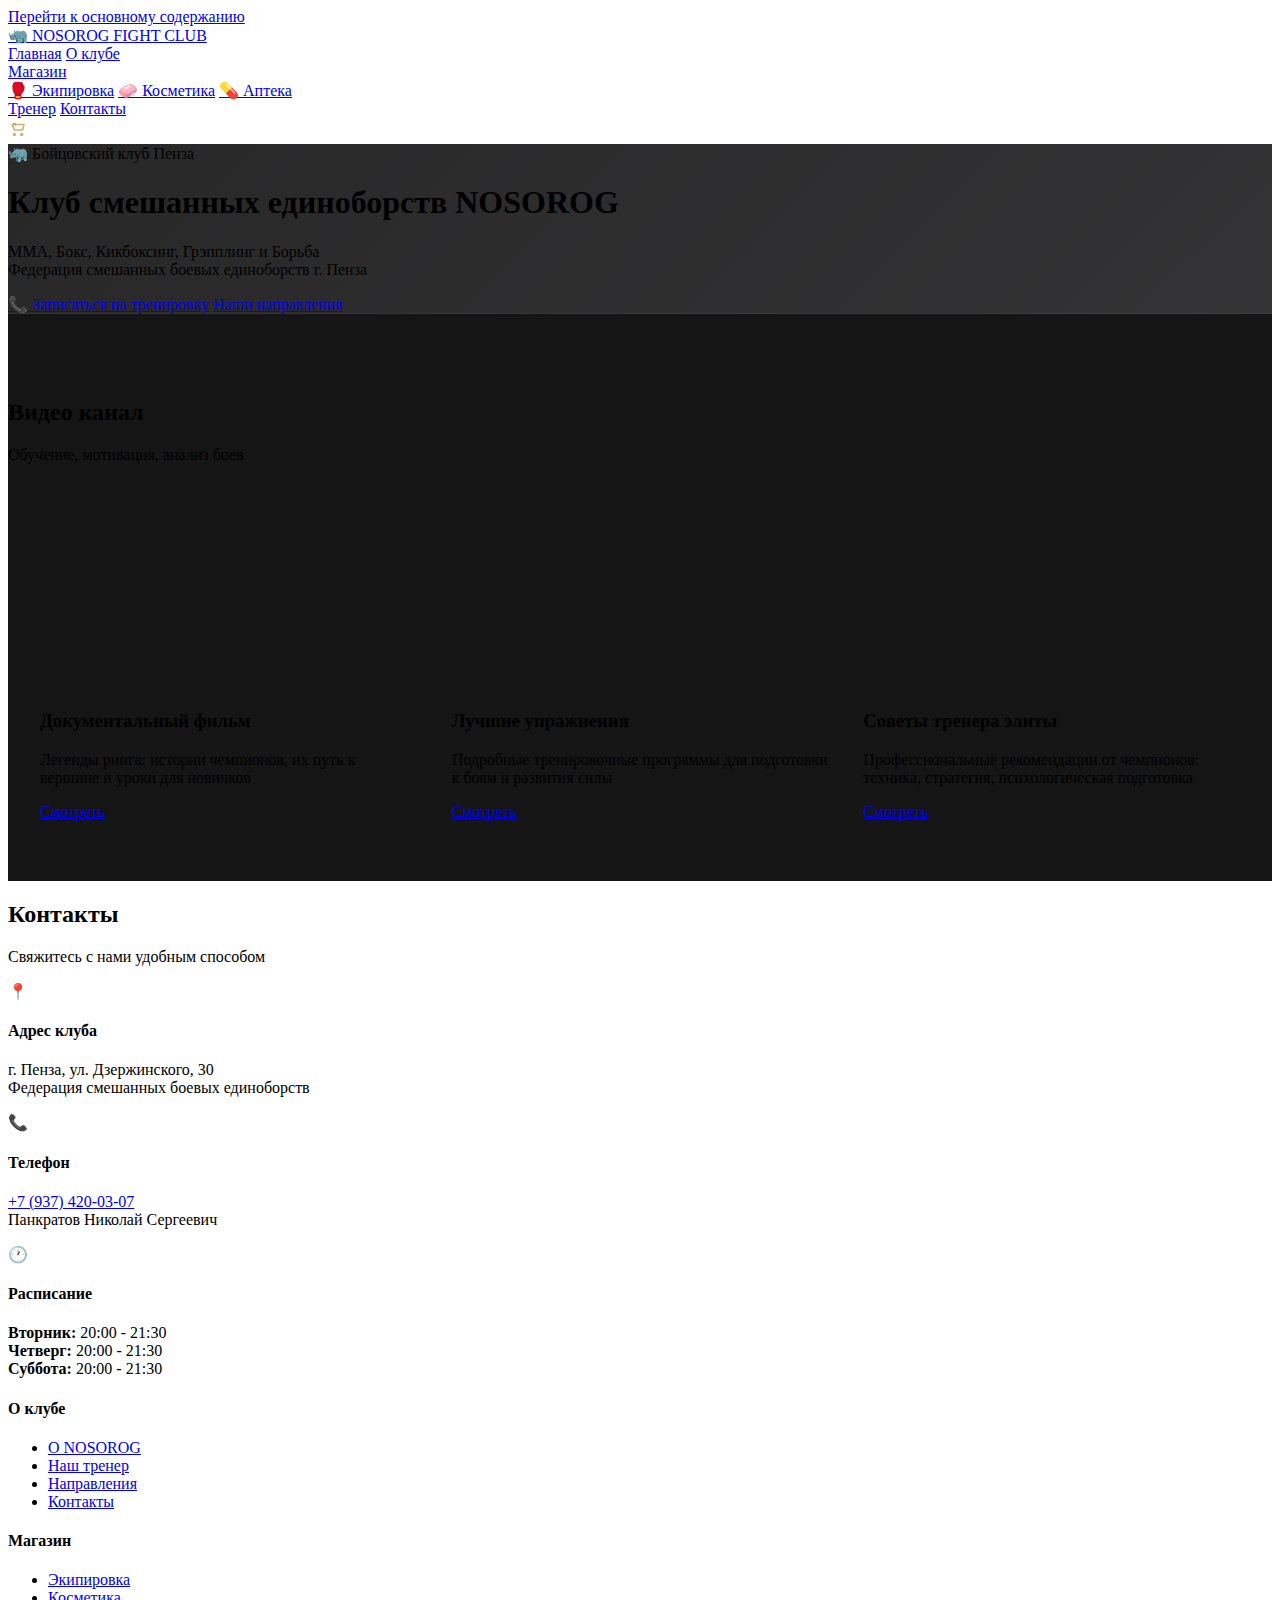
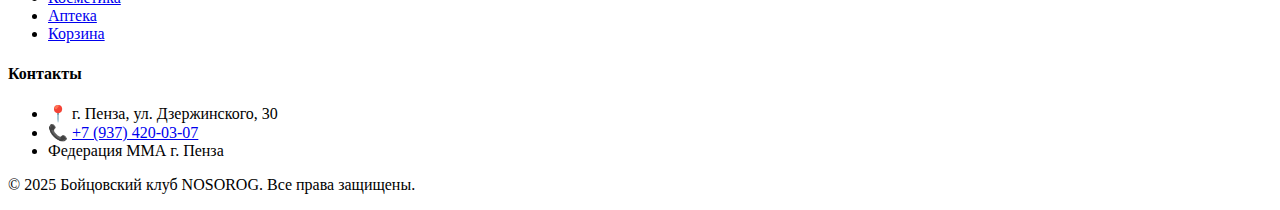
<file: index.html>
<!DOCTYPE html>
<html lang="ru">
<head>
    <meta charset="UTF-8">
    <meta name="viewport" content="width=device-width, initial-scale=1.0">
    <meta name="description" content="Бойцовский клуб NOSOROG - ММА, бокс, кикбоксинг, грэпплинг в Пензе. Профессиональные тренировки, магазин спортивной экипировки и косметики.">
    <meta name="keywords" content="ММА Пенза, бокс Пенза, кикбоксинг, грэпплинг, бойцовский клуб, смешанные единоборства, спортивная экипировка">
    <title>Бойцовский клуб NOSOROG - ММА, Бокс, Кикбоксинг | Пенза</title>
    <link rel="icon" href="data:image/svg+xml,<svg xmlns=%22http://www.w3.org/2000/svg%22 viewBox=%220 0 100 100%22><text y=%22.9em%22 font-size=%2290%22>🦏</text></svg>">
    <link rel="stylesheet" href="css/style.css">
</head>
<body>
    <a href="#main-content" class="skip-link">Перейти к основному содержанию</a>

    <header role="banner">
        <div class="nav">
            <a href="index.html" class="logo">
                <span>🦏 NOSOROG</span> FIGHT CLUB
            </a>
            <div class="hamburger" aria-label="Меню" role="button" aria-expanded="false">
                <div></div>
                <div></div>
                <div></div>
            </div>
            <nav class="menu" role="navigation" aria-label="Основное меню">
                <a href="index.html" aria-current="page">Главная</a>
                <a href="index.html#about">О клубе</a>
                <div class="menu-item-has-children">
                    <a href="shop.html">Магазин</a>
                    <div class="sub-menu">
                        <a href="equipment.html">🥊 Экипировка</a>
                        <a href="cosmetic.html">🧼 Косметика</a>
                        <a href="pharma.html">💊 Аптека</a>
                    </div>
                </div>
                <a href="index.html#trainer">Тренер</a>
                <a href="index.html#contacts">Контакты</a>
            </nav>
            <a href="cart.html" class="cart-btn" aria-label="Корзина">
                <svg viewBox="0 0 24 24" width="22" height="22" fill="none" xmlns="http://www.w3.org/2000/svg">
                    <path d="M6 6h2l.4 2M7 13h9l1.5-6h-13L7 13zM7 17a1 1 0 1 0 0 2 1 1 0 0 0 0-2zm8 0a1 1 0 1 0 0 2 1 1 0 0 0 0-2z" 
                          stroke="#C8B273" stroke-width="1.7" stroke-linecap="round" stroke-linejoin="round"/>
                </svg>
                <span class="cart-count">0</span>
            </a>
        </div>
    </header>

    <main id="main-content">
        <!-- HERO SECTION -->
        <section class="hero" role="banner">
            <div class="hero-content">
                <div class="hero-badge">🦏 Бойцовский клуб Пенза</div>
                <h1>Клуб смешанных единоборств <span class="hero-highlight">NOSOROG</span></h1>
                <p>ММА, Бокс, Кикбоксинг, Грэпплинг и Борьба<br>Федерация смешанных боевых единоборств г. Пенза</p>
                <div class="hero-buttons">
                    <a href="tel:+79374200307" class="btn-primary">📞 Записаться на тренировку</a>
                    <a href="#services" class="btn-secondary">Наши направления</a>
                </div>
            </div>
        </section>

        <!-- ( ...все остальные секции ... ) -->

        <!-- ВИДЕО БЛОК -->
        <section id="videos" class="videos-section" style="background:#151516; padding:65px 0 60px 0">
          <div class="section-header">
            <h2>Видео канал</h2>
            <p class="section-subtitle">Обучение, мотивация, анализ боев</p>
          </div>
          <div class="videos-grid" style="display:grid; grid-template-columns:repeat(auto-fit,minmax(300px,1fr)); gap:35px; max-width:1200px; margin:0 auto; padding:0 20px;">
            <div class="video-card gold">
              <div class="preview" style="border-radius:11px; overflow:hidden; position:relative; padding-bottom:56.25%; height:0;">
                <iframe src="https://rutube.ru/play/embed/33e490aab1cb92981cef5239eda24060/" allow="accelerometer; autoplay; clipboard-write; encrypted-media; gyroscope; picture-in-picture" allowfullscreen title="Документальный фильм о боксе" style="position:absolute; top:0; left:0; width:100%; height:100%; border:0;"></iframe>
              </div>
              <h3>Документальный фильм</h3>
              <p>Легенды ринга: истории чемпионов, их путь к вершине и уроки для новичков</p>
              <a href="https://rutube.ru/shorts/33e490aab1cb92981cef5239eda24060/" class="btn-primary" target="_blank">Смотреть</a>
            </div>
            <div class="video-card silver">
              <div class="preview" style="border-radius:11px; overflow:hidden; position:relative; padding-bottom:56.25%; height:0;">
                <iframe src="https://rutube.ru/play/embed/731948229421945ec1901d78f9cfb2c5/" allow="accelerometer; autoplay; clipboard-write; encrypted-media; gyroscope; picture-in-picture" allowfullscreen title="Упражнения для бокса" style="position:absolute; top:0; left:0; width:100%; height:100%; border:0;"></iframe>
              </div>
              <h3>Лучшие упражнения</h3>
              <p>Подробные тренировочные программы для подготовки к боям и развития силы</p>
              <a href="https://rutube.ru/shorts/731948229421945ec1901d78f9cfb2c5/" class="btn-secondary" target="_blank">Смотреть</a>
            </div>
            <div class="video-card gold">
              <div class="preview" style="border-radius:11px; overflow:hidden; position:relative; padding-bottom:56.25%; height:0;">
                <iframe src="https://rutube.ru/play/embed/aea504766d88b47ecb8c0187377b582e/" allow="accelerometer; autoplay; clipboard-write; encrypted-media; gyroscope; picture-in-picture" allowfullscreen title="Советы тренера" style="position:absolute; top:0; left:0; width:100%; height:100%; border:0;"></iframe>
              </div>
              <h3>Советы тренера элиты</h3>
              <p>Профессиональные рекомендации от чемпионов: техника, стратегия, психологическая подготовка</p>
              <a href="https://rutube.ru/shorts/aea504766d88b47ecb8c0187377b582e/" class="btn-primary" target="_blank">Смотреть</a>
            </div>
          </div>
        </section>

        <!-- CONTACTS -->
        <section class="contacts-section" id="contacts">
            <div class="section-header">
                <h2>Контакты</h2>
                <p>Свяжитесь с нами удобным способом</p>
            </div>
            <div class="contacts-grid">
                <div class="contact-card">
                    <div class="contact-icon">📍</div>
                    <h4>Адрес клуба</h4>
                    <p>г. Пенза, ул. Дзержинского, 30<br>Федерация смешанных боевых единоборств</p>
                </div>
                <div class="contact-card">
                    <div class="contact-icon">📞</div>
                    <h4>Телефон</h4>
                    <p><a href="tel:+79374200307">+7 (937) 420-03-07</a><br>Панкратов Николай Сергеевич</p>
                </div>
                <div class="contact-card">
                    <div class="contact-icon">🕐</div>
                    <h4>Расписание</h4>
                    <p><strong>Вторник:</strong> 20:00 - 21:30<br>
                       <strong>Четверг:</strong> 20:00 - 21:30<br>
                       <strong>Суббота:</strong> 20:00 - 21:30</p>
                </div>
            </div>
        </section>
    </main>

    <footer role="contentinfo">
        <div class="footer-content">
            <div class="footer-column">
                <h4>О клубе</h4>
                <ul>
                    <li><a href="#about">О NOSOROG</a></li>
                    <li><a href="#trainer">Наш тренер</a></li>
                    <li><a href="#services">Направления</a></li>
                    <li><a href="#contacts">Контакты</a></li>
                </ul>
            </div>
            <div class="footer-column">
                <h4>Магазин</h4>
                <ul>
                    <li><a href="equipment.html">Экипировка</a></li>
                    <li><a href="cosmetic.html">Косметика</a></li>
                    <li><a href="pharma.html">Аптека</a></li>
                    <li><a href="cart.html">Корзина</a></li>
                </ul>
            </div>
            <div class="footer-column">
                <h4>Контакты</h4>
                <ul>
                    <li>📍 г. Пенза, ул. Дзержинского, 30</li>
                    <li>📞 <a href="tel:+79374200307">+7 (937) 420-03-07</a></li>
                    <li>Федерация ММА г. Пенза</li>
                </ul>
            </div>
        </div>
        <div class="footer-bottom">
            <p>&copy; 2025 Бойцовский клуб NOSOROG. Все права защищены.</p>
        </div>
    </footer>

    <script src="js/main.js"></script>
</body>
</html>
</file>
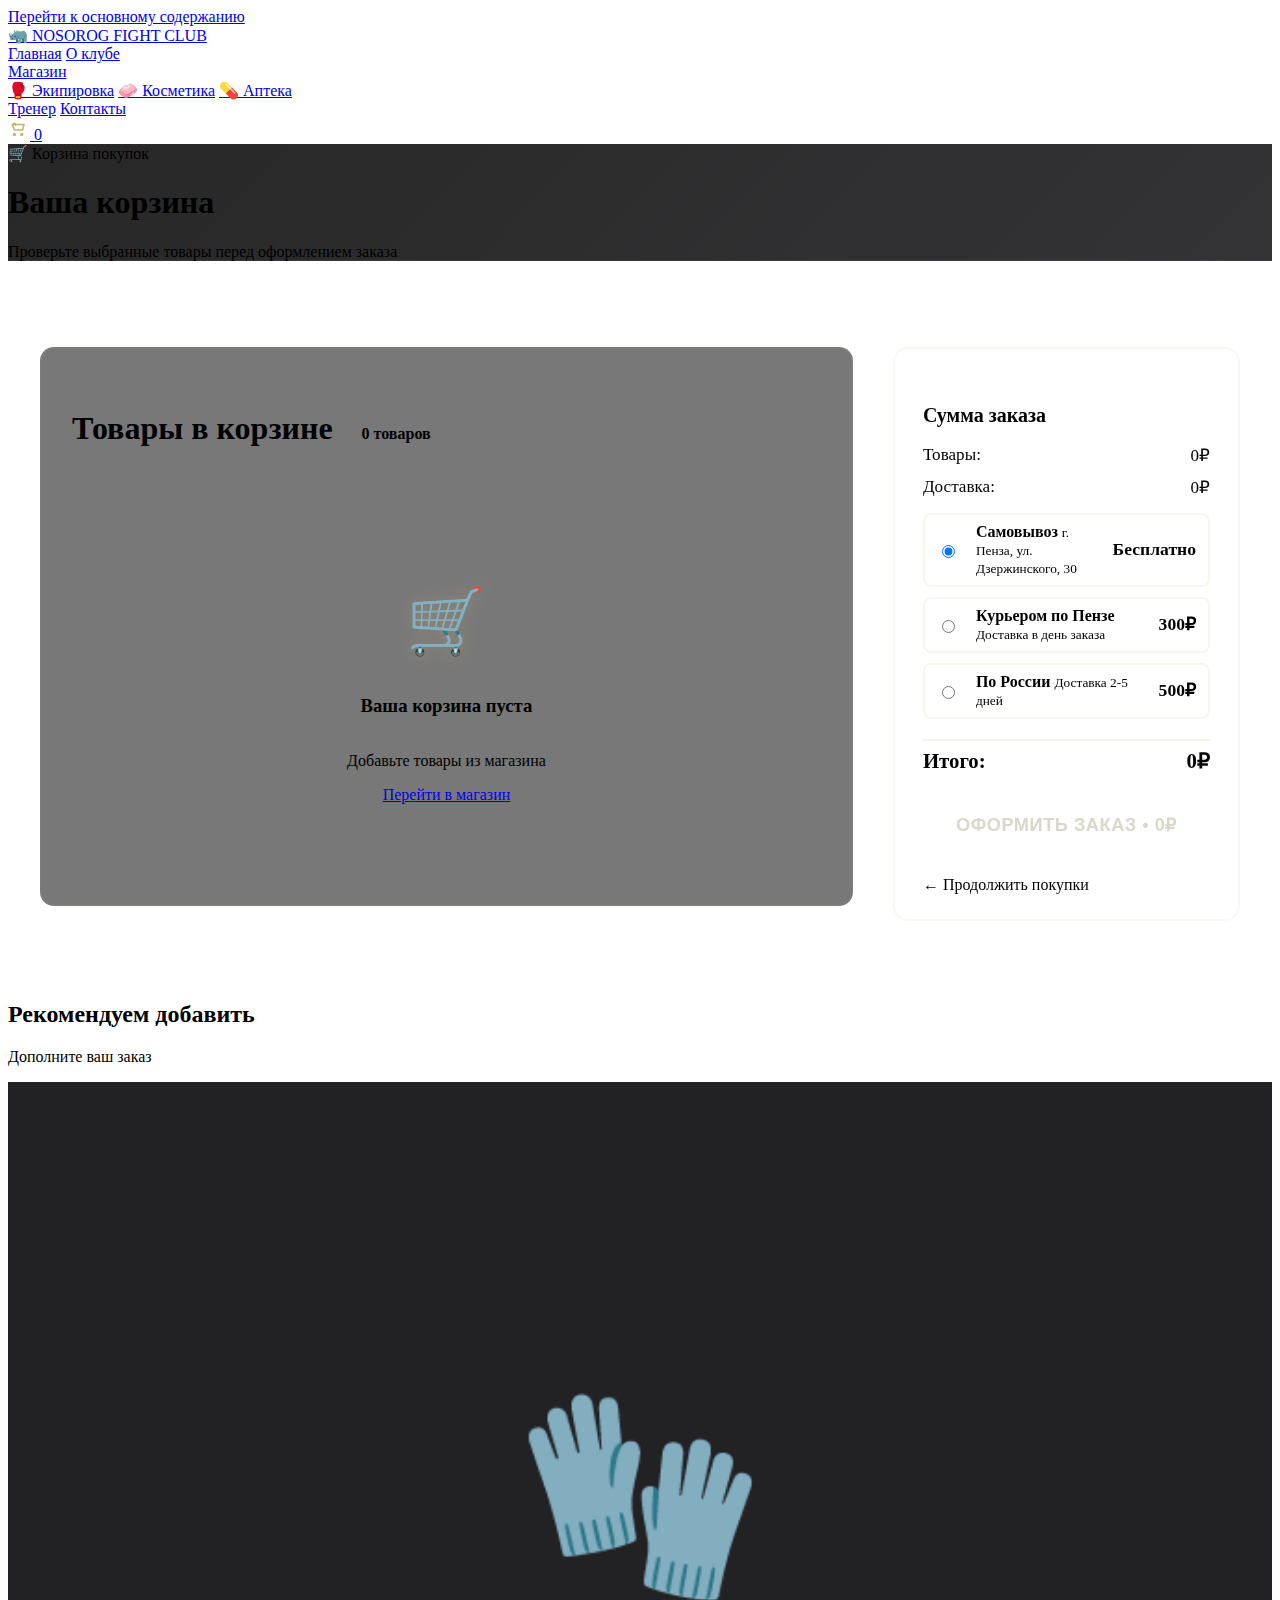
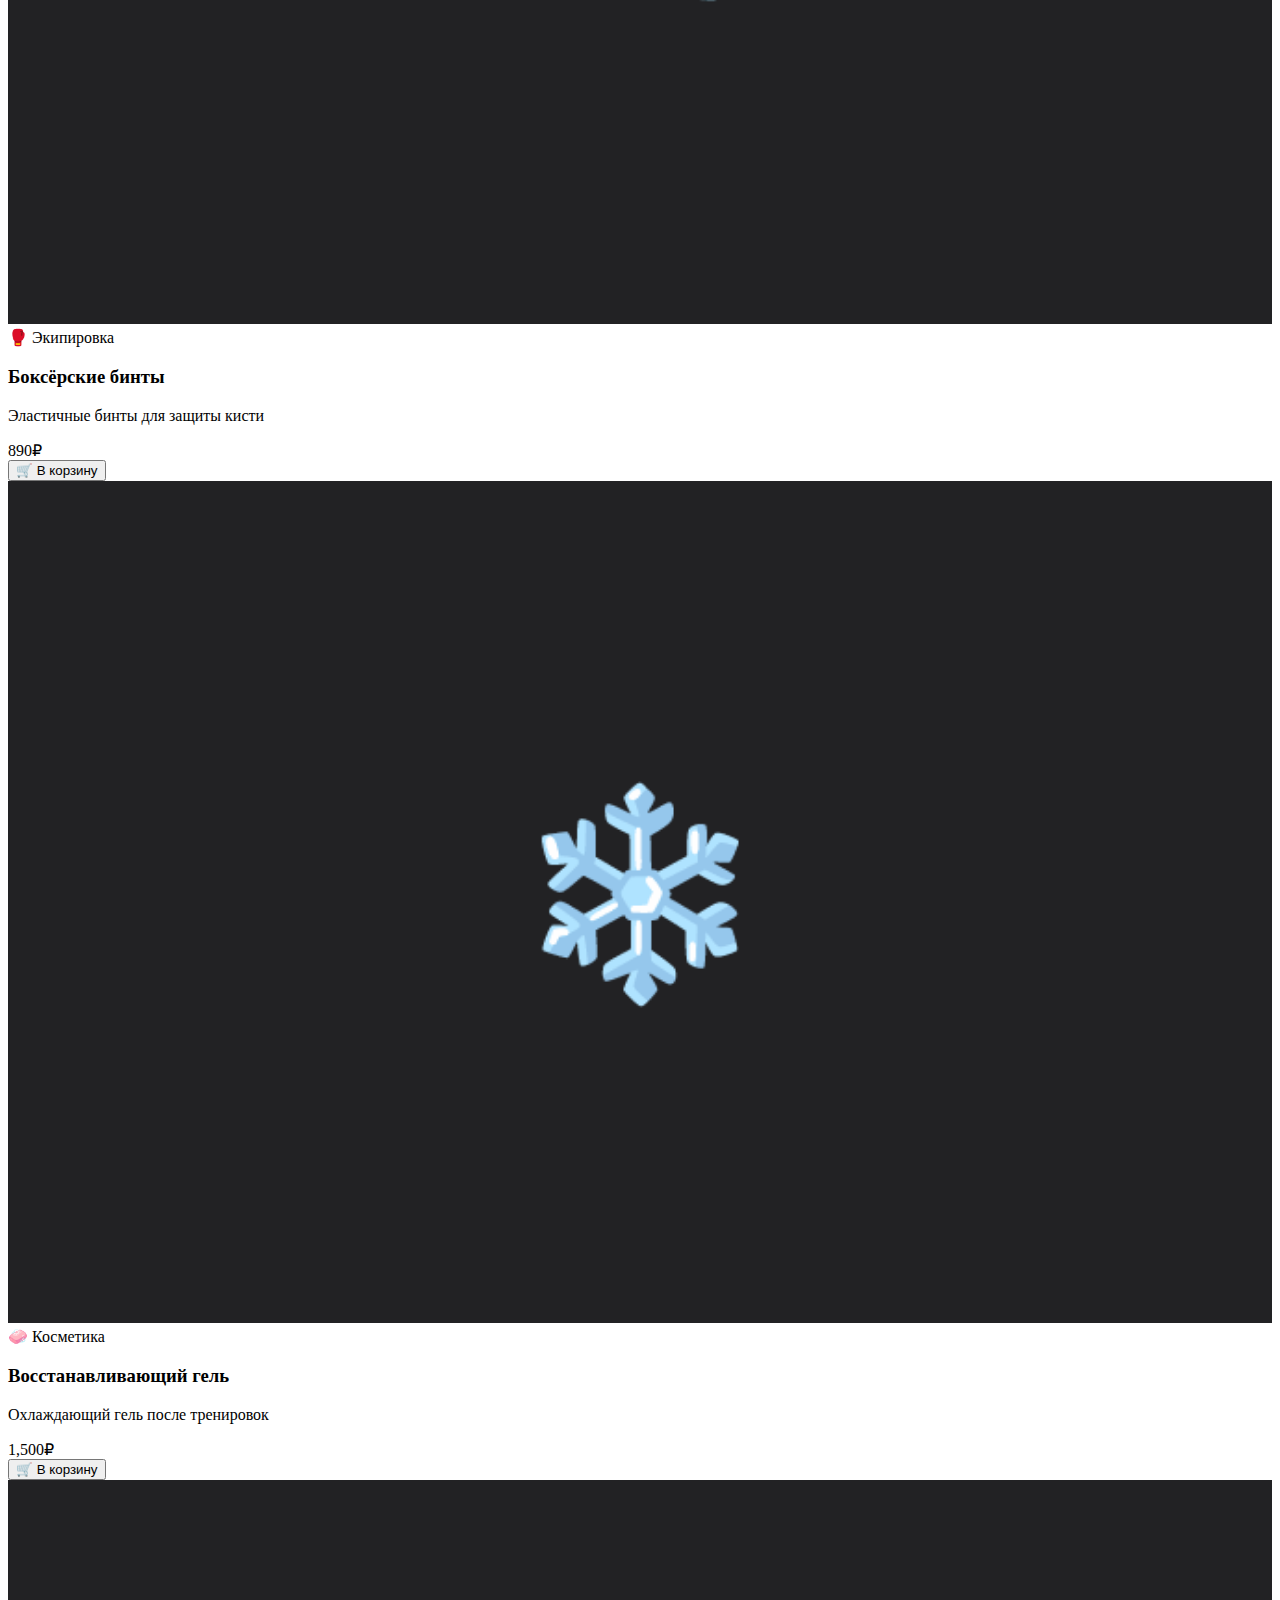
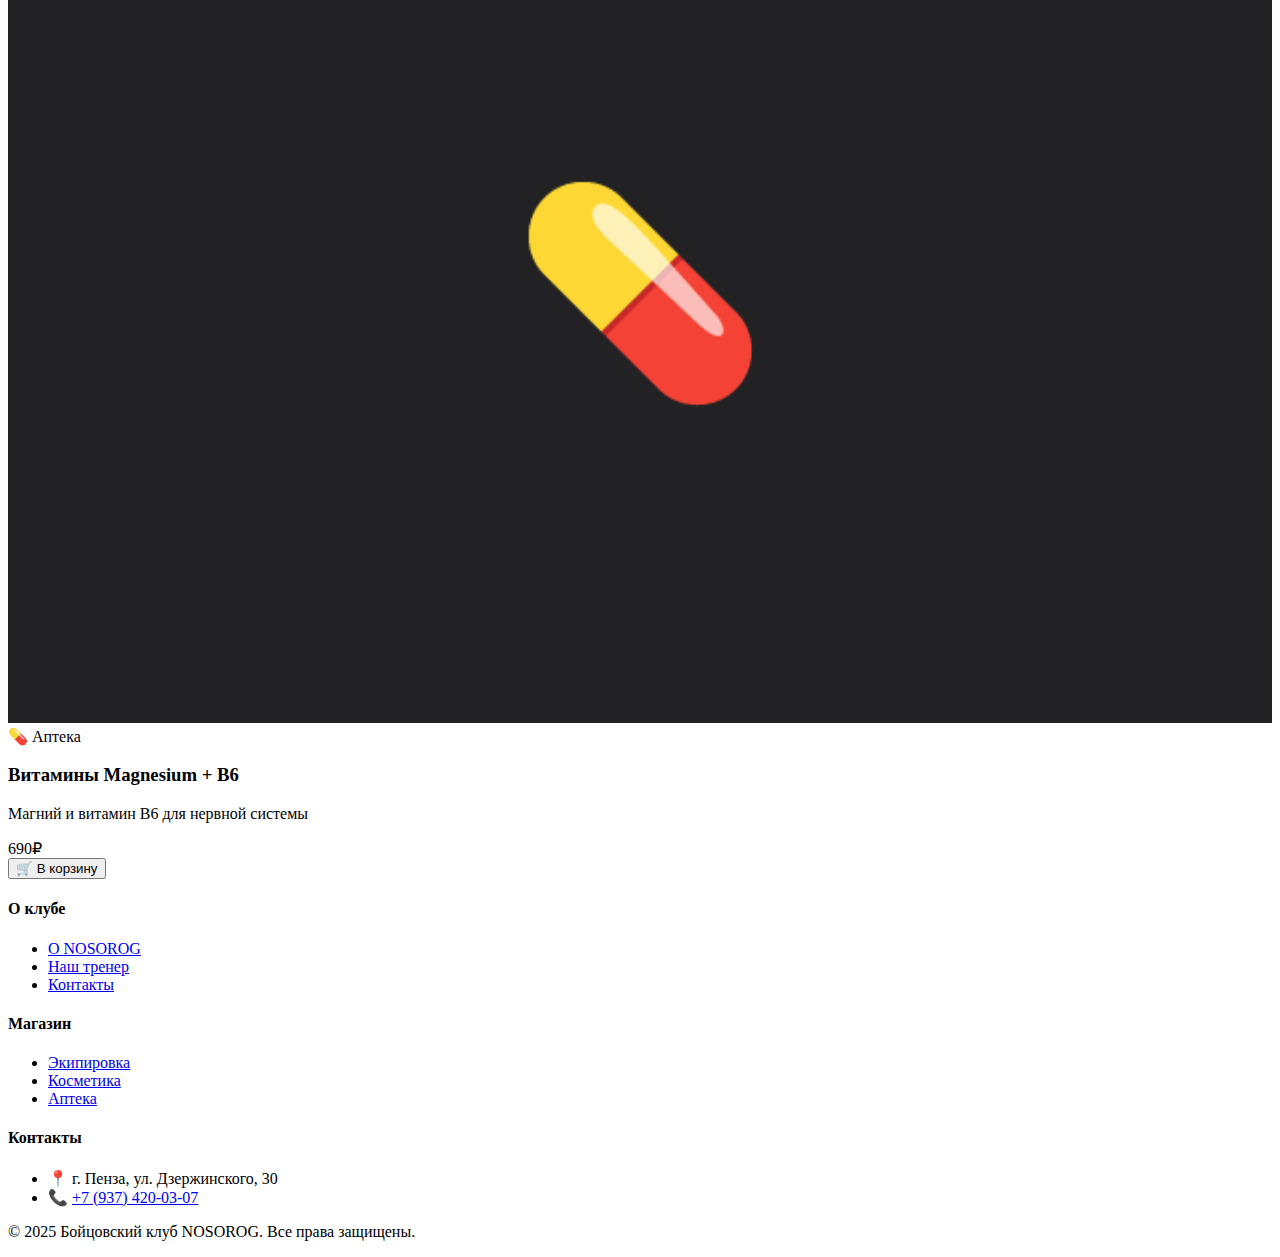
<file: cart.html>
<!DOCTYPE html>
<html lang="ru">
<head>
    <meta charset="UTF-8">
    <meta name="viewport" content="width=device-width, initial-scale=1.0">
    <meta name="description" content="Корзина покупок NOSOROG. Оформление заказа спортивной экипировки, косметики и спортпита.">
    <title>Корзина покупок – NOSOROG | Оформление заказа</title>
    <link rel="icon" href="data:image/svg+xml,<svg xmlns=%22http://www.w3.org/2000/svg%22 viewBox=%220 0 100 100%22><text y=%22.9em%22 font-size=%2290%22>🦏</text></svg>">
    <link rel="stylesheet" href="css/style.css">
    <link rel="stylesheet" href="css/cart.css">
</head>
<body>
    <a href="#main-content" class="skip-link">Перейти к основному содержанию</a>

    <header role="banner">
        <div class="nav">
            <a href="index.html" class="logo">
                <span>🦏 NOSOROG</span> FIGHT CLUB
            </a>
            <div class="hamburger" aria-label="Меню" role="button" aria-expanded="false">
                <div></div>
                <div></div>
                <div></div>
            </div>
            <nav class="menu" role="navigation" aria-label="Основное меню">
                <a href="index.html">Главная</a>
                <a href="index.html#about">О клубе</a>
                <div class="menu-item-has-children">
                    <a href="shop.html">Магазин</a>
                    <div class="sub-menu">
                        <a href="equipment.html">🥊 Экипировка</a>
                        <a href="cosmetic.html">🧼 Косметика</a>
                        <a href="pharma.html">💊 Аптека</a>
                    </div>
                </div>
                <a href="index.html#trainer">Тренер</a>
                <a href="index.html#contacts">Контакты</a>
            </nav>
            <a href="cart.html" class="cart-btn" aria-label="Корзина" aria-current="page">
                <svg viewBox="0 0 24 24" width="22" height="22" fill="none" xmlns="http://www.w3.org/2000/svg">
                    <path d="M6 6h2l.4 2M7 13h9l1.5-6h-13L7 13zM7 17a1 1 0 1 0 0 2 1 1 0 0 0 0-2zm8 0a1 1 0 1 0 0 2 1 1 0 0 0 0-2z" 
                          stroke="#C8B273" stroke-width="1.7" stroke-linecap="round" stroke-linejoin="round"/>
                </svg>
                <span class="cart-count">0</span>
            </a>
        </div>
    </header>

    <main id="main-content">
        <section class="hero">
            <div class="hero-content">
                <div class="hero-badge">🛒 Корзина покупок</div>
                <h1>Ваша корзина</h1>
                <p>Проверьте выбранные товары перед оформлением заказа</p>
            </div>
        </section>

        <section class="cart-content">
            <div class="cart-container">
                <div class="cart-items" id="cartItemsContainer">
                    <div class="cart-header">
                        <h2 class="cart-title">Товары в корзине</h2>
                        <span class="cart-count-badge" id="cartCountBadge">0 товаров</span>
                    </div>
                    <div id="cartItemsList">
                        <div class="empty-cart">
                            <div class="empty-cart-icon">🛒</div>
                            <h3>Ваша корзина пуста</h3>
                            <p>Добавьте товары из магазина</p>
                            <a href="shop.html" class="btn-primary">Перейти в магазин</a>
                        </div>
                    </div>
                </div>

                <div class="cart-summary" id="cartSummary">
                    <h3>Сумма заказа</h3>
                    <div class="summary-row">
                        <span>Товары:</span>
                        <span id="subtotalAmount">0₽</span>
                    </div>
                    <div class="summary-row">
                        <span>Доставка:</span>
                        <span id="deliveryAmount">0₽</span>
                    </div>
                    <div class="delivery-options">
                        <label class="delivery-option">
                            <input type="radio" name="delivery" value="0" checked>
                            <div class="option-content">
                                <strong>Самовывоз</strong>
                                <small>г. Пенза, ул. Дзержинского, 30</small>
                            </div>
                            <span class="option-price">Бесплатно</span>
                        </label>
                        <label class="delivery-option">
                            <input type="radio" name="delivery" value="300">
                            <div class="option-content">
                                <strong>Курьером по Пензе</strong>
                                <small>Доставка в день заказа</small>
                            </div>
                            <span class="option-price">300₽</span>
                        </label>
                        <label class="delivery-option">
                            <input type="radio" name="delivery" value="500">
                            <div class="option-content">
                                <strong>По России</strong>
                                <small>Доставка 2-5 дней</small>
                            </div>
                            <span class="option-price">500₽</span>
                        </label>
                    </div>
                    <div class="summary-total">
                        <span>Итого:</span>
                        <span id="totalAmount">0₽</span>
                    </div>
                    <button class="checkout-btn" id="checkoutBtn" disabled>
                        Оформить заказ • <span id="checkoutTotal">0₽</span>
                    </button>
                    <a href="shop.html" class="continue-shopping">← Продолжить покупки</a>
                </div>
            </div>
        </section>

        <section class="recommendations-section">
            <div class="section-header">
                <h2>Рекомендуем добавить</h2>
                <p>Дополните ваш заказ</p>
            </div>
            <div class="products-grid">
                <div class="product-card equipment">
                    <div class="product-image">
                        <img src="data:image/svg+xml,%3Csvg xmlns='http://www.w3.org/2000/svg' viewBox='0 0 300 200'%3E%3Crect fill='%23222224' width='300' height='200'/%3E%3Ctext x='50%25' y='50%25' text-anchor='middle' dy='.3em' fill='%23C8B273' font-size='48'%3E🧤%3C/text%3E%3C/svg%3E" alt="Бинты" loading="lazy">
                    </div>
                    <div class="product-category"><span>🥊</span> Экипировка</div>
                    <h3 class="product-title">Боксёрские бинты</h3>
                    <p class="product-description">Эластичные бинты для защиты кисти</p>
                    <div class="product-price">
                        <div><span class="price">890₽</span></div>
                        <button class="add-to-cart" data-product="Боксёрские бинты" data-price="890" data-category="equipment">
                            <span>🛒</span> В корзину
                        </button>
                    </div>
                </div>

                <div class="product-card cosmetic">
                    <div class="product-image">
                        <img src="data:image/svg+xml,%3Csvg xmlns='http://www.w3.org/2000/svg' viewBox='0 0 300 200'%3E%3Crect fill='%23222224' width='300' height='200'/%3E%3Ctext x='50%25' y='50%25' text-anchor='middle' dy='.3em' fill='%238B5FBF' font-size='48'%3E❄️%3C/text%3E%3C/svg%3E" alt="Гель" loading="lazy">
                    </div>
                    <div class="product-category"><span>🧼</span> Косметика</div>
                    <h3 class="product-title">Восстанавливающий гель</h3>
                    <p class="product-description">Охлаждающий гель после тренировок</p>
                    <div class="product-price">
                        <div><span class="price">1,500₽</span></div>
                        <button class="add-to-cart" data-product="Восстанавливающий гель" data-price="1500" data-category="cosmetic">
                            <span>🛒</span> В корзину
                        </button>
                    </div>
                </div>

                <div class="product-card pharma">
                    <div class="product-image">
                        <img src="data:image/svg+xml,%3Csvg xmlns='http://www.w3.org/2000/svg' viewBox='0 0 300 200'%3E%3Crect fill='%23222224' width='300' height='200'/%3E%3Ctext x='50%25' y='50%25' text-anchor='middle' dy='.3em' fill='%234CAF50' font-size='48'%3E💊%3C/text%3E%3C/svg%3E" alt="Витамины" loading="lazy">
                    </div>
                    <div class="product-category"><span>💊</span> Аптека</div>
                    <h3 class="product-title">Витамины Magnesium + B6</h3>
                    <p class="product-description">Магний и витамин B6 для нервной системы</p>
                    <div class="product-price">
                        <div><span class="price">690₽</span></div>
                        <button class="add-to-cart" data-product="Витамины Magnesium + B6" data-price="690" data-category="pharma">
                            <span>🛒</span> В корзину
                        </button>
                    </div>
                </div>
            </div>
        </section>
    </main>

    <footer role="contentinfo">
        <div class="footer-content">
            <div class="footer-column">
                <h4>О клубе</h4>
                <ul>
                    <li><a href="index.html#about">О NOSOROG</a></li>
                    <li><a href="index.html#trainer">Наш тренер</a></li>
                    <li><a href="index.html#contacts">Контакты</a></li>
                </ul>
            </div>
            <div class="footer-column">
                <h4>Магазин</h4>
                <ul>
                    <li><a href="equipment.html">Экипировка</a></li>
                    <li><a href="cosmetic.html">Косметика</a></li>
                    <li><a href="pharma.html">Аптека</a></li>
                </ul>
            </div>
            <div class="footer-column">
                <h4>Контакты</h4>
                <ul>
                    <li>📍 г. Пенза, ул. Дзержинского, 30</li>
                    <li>📞 <a href="tel:+79374200307">+7 (937) 420-03-07</a></li>
                </ul>
            </div>
        </div>
        <div class="footer-bottom">
            <p>&copy; 2025 Бойцовский клуб NOSOROG. Все права защищены.</p>
        </div>
    </footer>
    <script src="js/cart.js"></script>
</body>
</html>
</file>
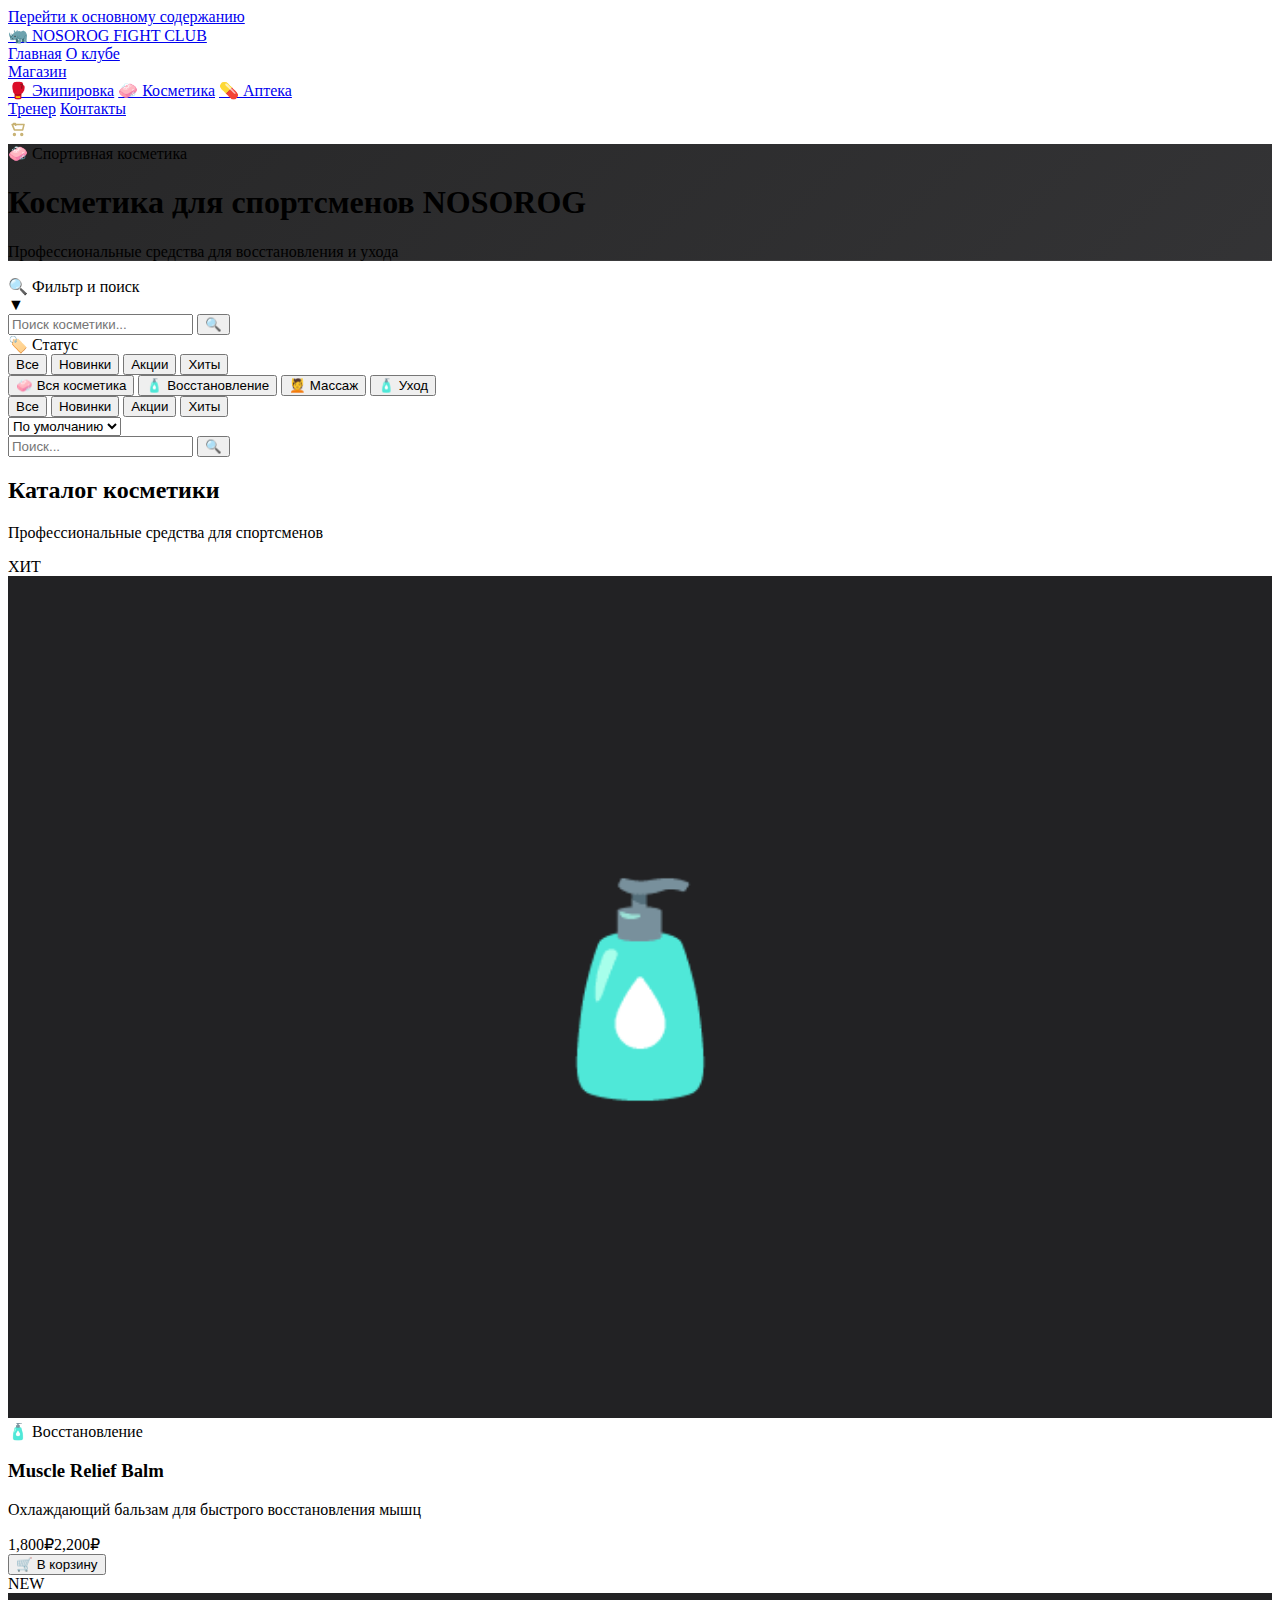
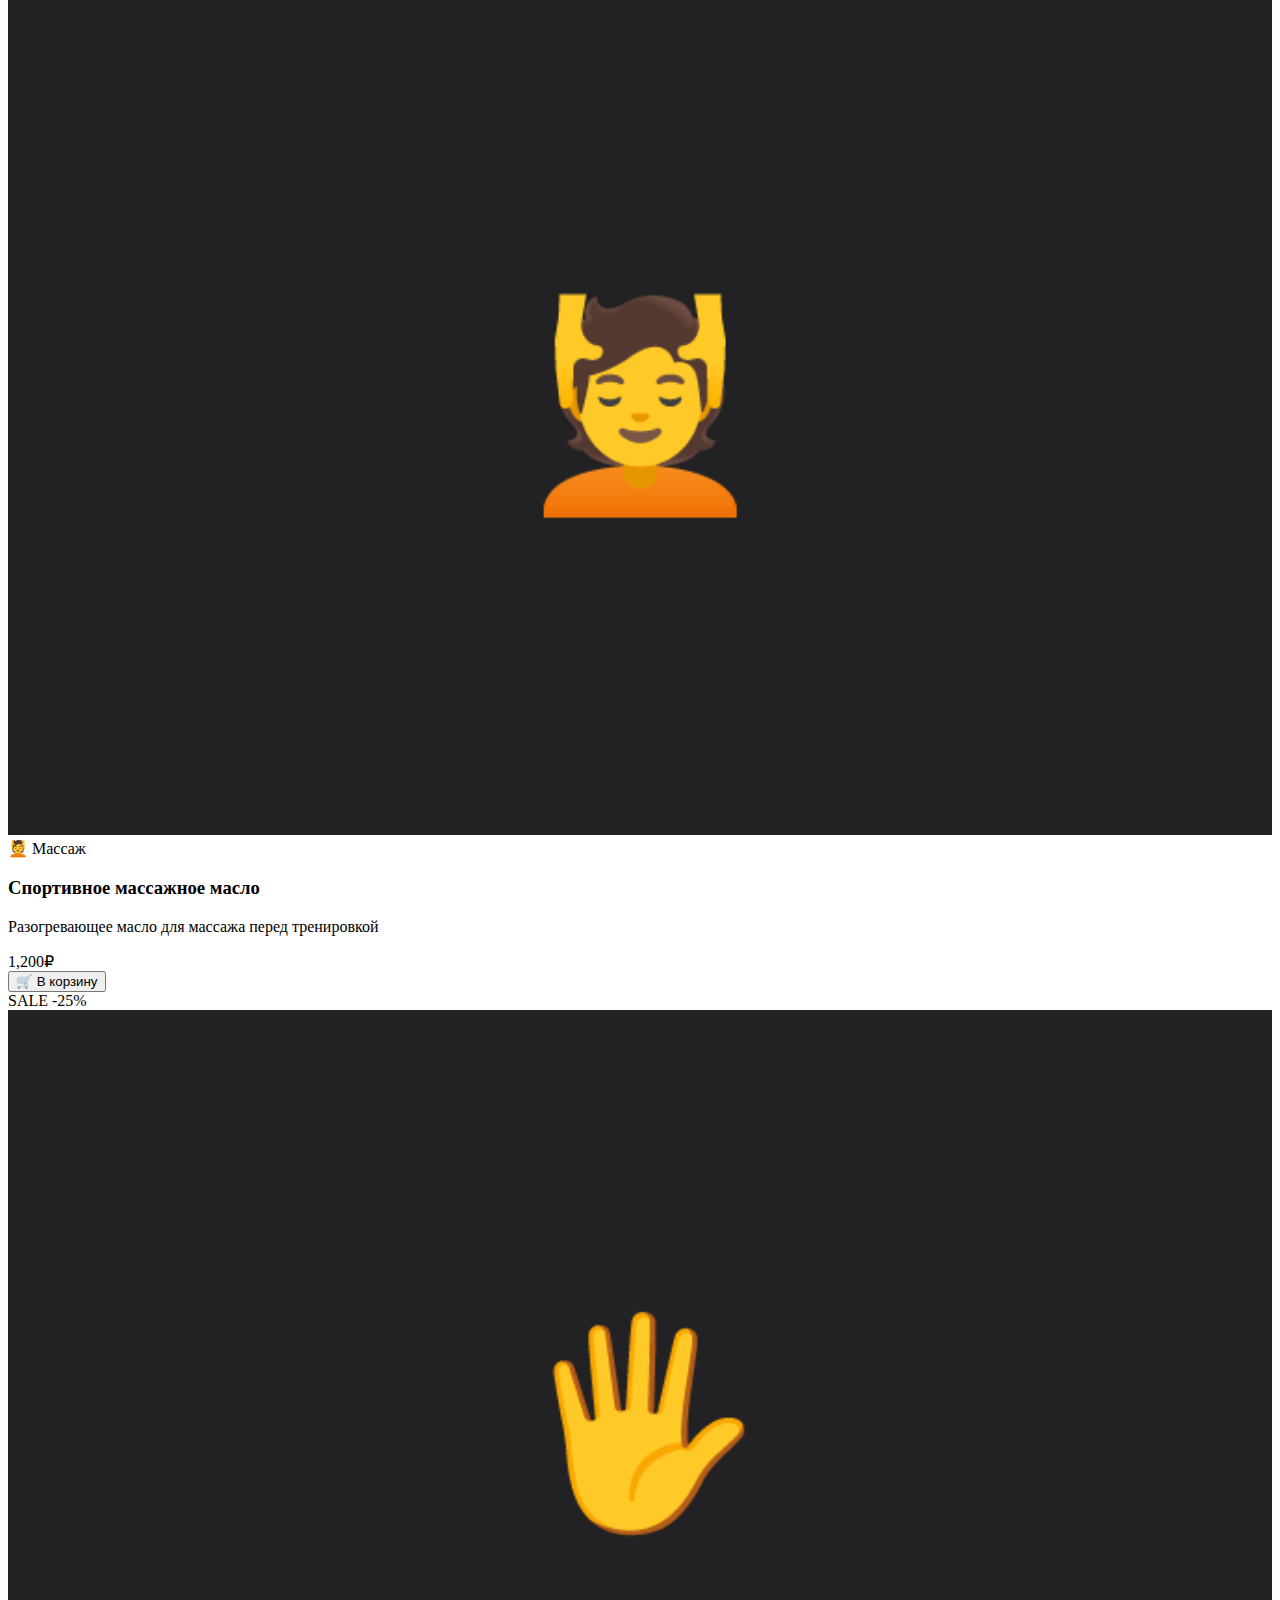
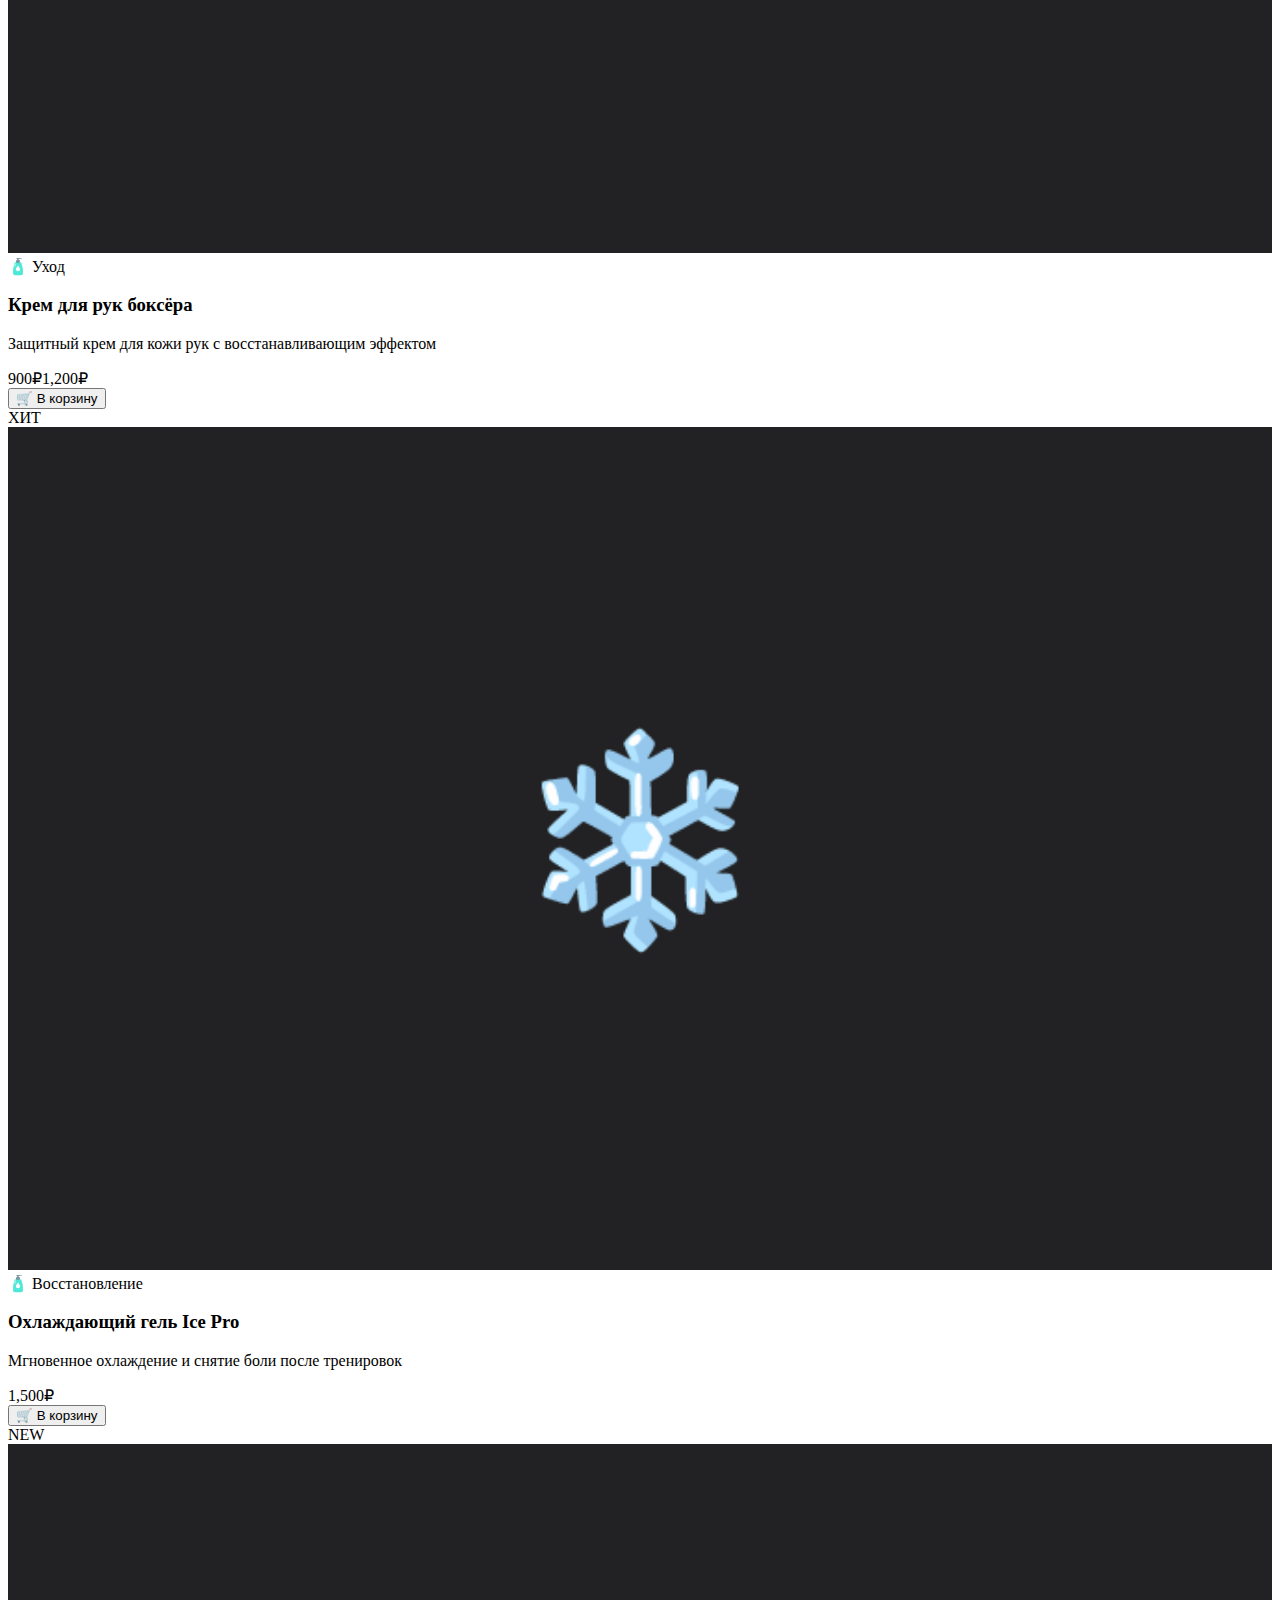
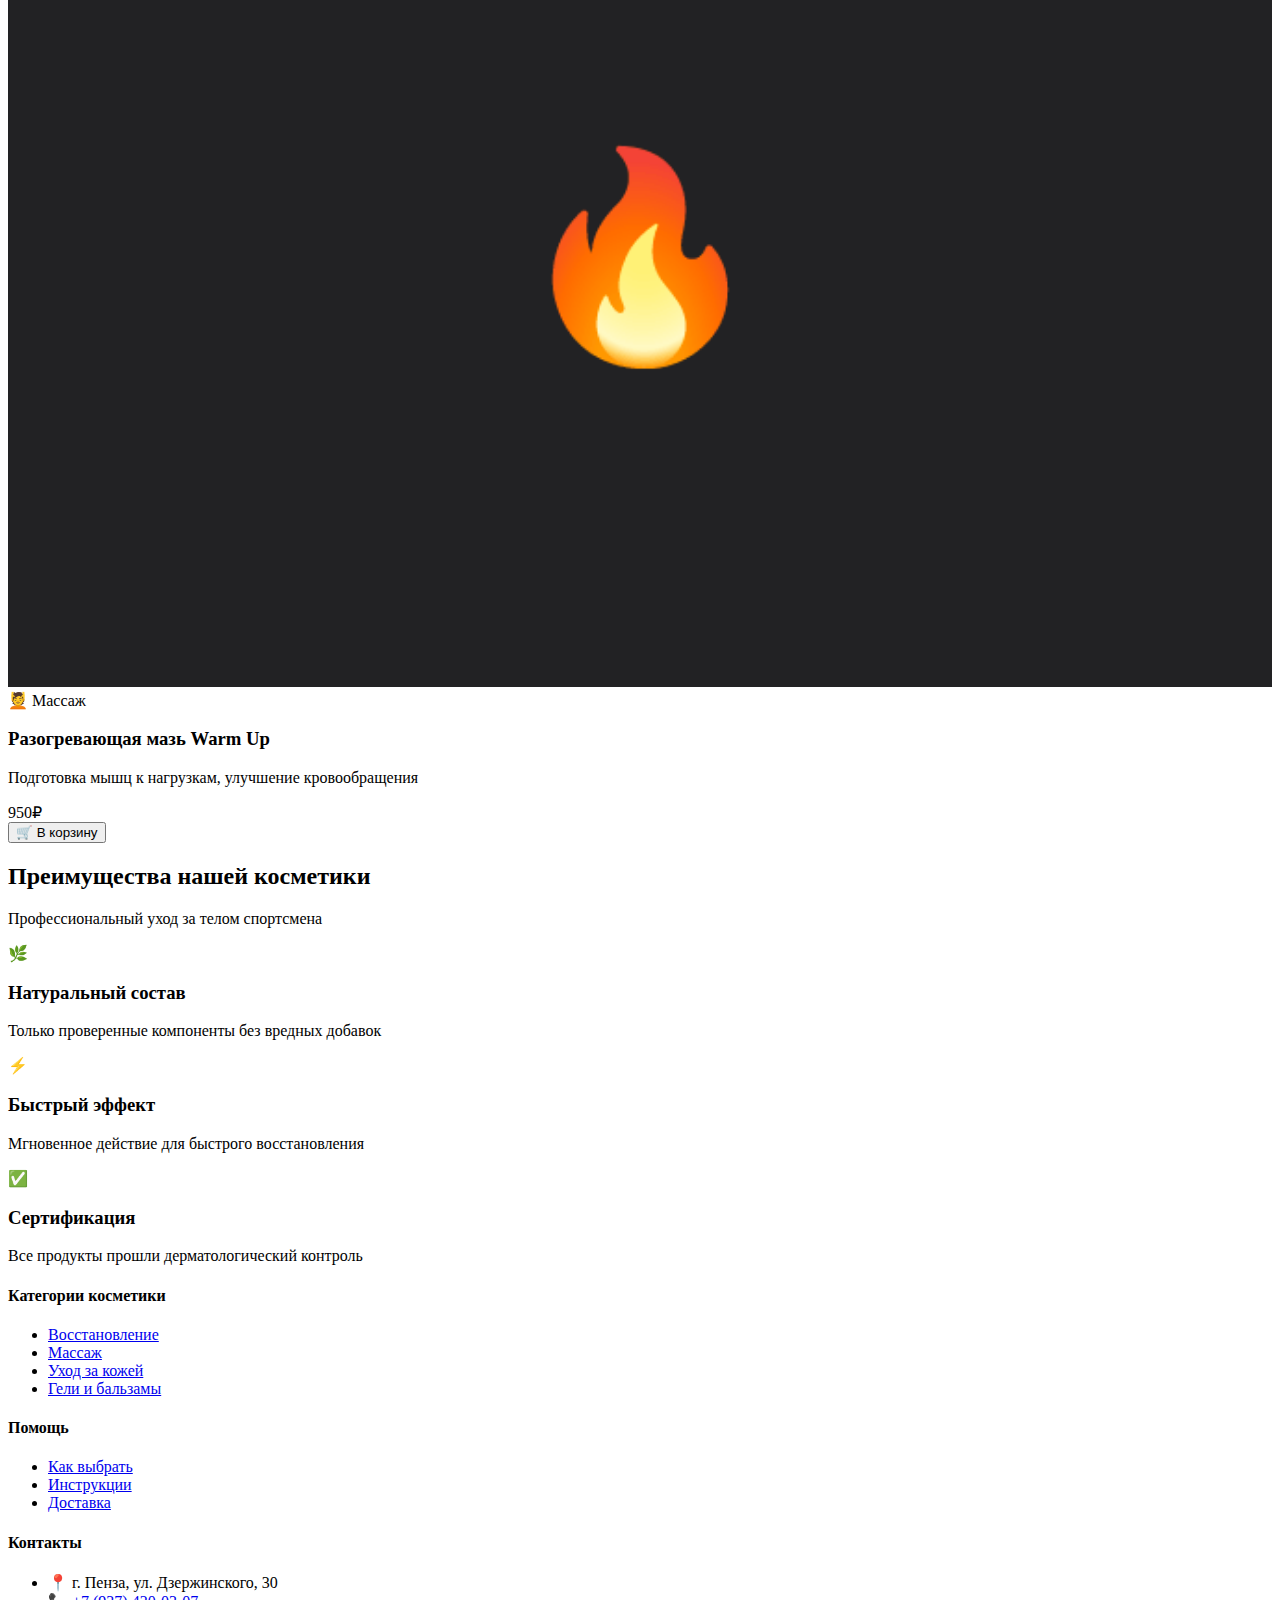
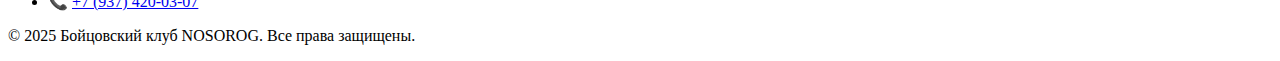
<file: cosmetic.html>
<!DOCTYPE html>
<html lang="ru">
<head>
    <meta charset="UTF-8">
    <meta name="viewport" content="width=device-width, initial-scale=1.0">
    <meta name="description" content="Спортивная косметика NOSOROG - кремы, бальзамы, масла для восстановления. Профессиональная косметика для спортсменов в Пензе.">
    <meta name="keywords" content="спортивная косметика, крем для мышц, массажное масло, бальзам для спортсменов">
    <title>Спортивная косметика NOSOROG - Кремы, Бальзамы, Масла | Пенза</title>
    <link rel="icon" href="data:image/svg+xml,<svg xmlns=%22http://www.w3.org/2000/svg%22 viewBox=%220 0 100 100%22><text y=%22.9em%22 font-size=%2290%22>🦏</text></svg>">
    <link rel="stylesheet" href="css/style.css">
    <link rel="stylesheet" href="css/catalog.css">
</head>
<body>
    <a href="#main-content" class="skip-link">Перейти к основному содержанию</a>

    <header role="banner">
        <div class="nav">
            <a href="index.html" class="logo">
                <span>🦏 NOSOROG</span> FIGHT CLUB
            </a>
            <div class="hamburger" aria-label="Меню" role="button" aria-expanded="false">
                <div></div>
                <div></div>
                <div></div>
            </div>
            <nav class="menu" role="navigation" aria-label="Основное меню">
                <a href="index.html">Главная</a>
                <a href="index.html#about">О клубе</a>
                <div class="menu-item-has-children">
                    <a href="shop.html">Магазин</a>
                    <div class="sub-menu">
                        <a href="equipment.html">🥊 Экипировка</a>
                        <a href="cosmetic.html" aria-current="page">🧼 Косметика</a>
                        <a href="pharma.html">💊 Аптека</a>
                    </div>
                </div>
                <a href="index.html#trainer">Тренер</a>
                <a href="index.html#contacts">Контакты</a>
            </nav>
            <a href="cart.html" class="cart-btn" aria-label="Корзина">
                <svg viewBox="0 0 24 24" width="22" height="22" fill="none" xmlns="http://www.w3.org/2000/svg">
                    <path d="M6 6h2l.4 2M7 13h9l1.5-6h-13L7 13zM7 17a1 1 0 1 0 0 2 1 1 0 0 0 0-2zm8 0a1 1 0 1 0 0 2 1 1 0 0 0 0-2z" 
                          stroke="#C8B273" stroke-width="1.7" stroke-linecap="round" stroke-linejoin="round"/>
                </svg>
                <span class="cart-count">0</span>
            </a>
        </div>
    </header>

    <main id="main-content">
        <section class="hero">
            <div class="hero-content">
                <div class="hero-badge">🧼 Спортивная косметика</div>
                <h1>Косметика для спортсменов NOSOROG</h1>
                <p>Профессиональные средства для восстановления и ухода</p>
            </div>
        </section>

        <div class="mobile-filters">
            <div class="mobile-filter-header" id="mobileFilterToggle">
                <div class="mobile-filter-title"><span>🔍</span> Фильтр и поиск</div>
                <div class="mobile-filter-toggle">▼</div>
            </div>
            <div class="mobile-filters-container" id="mobileFiltersContainer">
                <div class="mobile-filters-content">
                    <div class="mobile-search-box">
                        <input type="text" placeholder="Поиск косметики..." id="mobileSearchInput">
                        <button class="mobile-search-btn">🔍</button>
                    </div>
                    <div class="mobile-filter-section">
                        <div class="mobile-filter-section-title"><span>🏷️</span> Статус</div>
                        <div class="mobile-filter-buttons">
                            <button class="mobile-filter-btn active" data-filter="all">Все</button>
                            <button class="mobile-filter-btn" data-filter="new">Новинки</button>
                            <button class="mobile-filter-btn" data-filter="sale">Акции</button>
                            <button class="mobile-filter-btn" data-filter="bestseller">Хиты</button>
                        </div>
                    </div>
                </div>
            </div>
        </div>

        <section class="categories-section">
            <div class="categories-container">
                <div class="categories-nav">
                    <button class="category-btn active" data-category="all"><span>🧼</span> Вся косметика</button>
                    <button class="category-btn" data-category="recovery"><span>🧴</span> Восстановление</button>
                    <button class="category-btn" data-category="massage"><span>💆</span> Массаж</button>
                    <button class="category-btn" data-category="care"><span>🧴</span> Уход</button>
                </div>
            </div>
        </section>

        <section class="filters-section">
            <div class="filters-container">
                <div class="filter-group">
                    <button class="filter-btn active" data-filter="all">Все</button>
                    <button class="filter-btn" data-filter="new">Новинки</button>
                    <button class="filter-btn" data-filter="sale">Акции</button>
                    <button class="filter-btn" data-filter="bestseller">Хиты</button>
                </div>
                <div class="sorting">
                    <select aria-label="Сортировка">
                        <option value="default">По умолчанию</option>
                        <option value="price-asc">По цене (↑)</option>
                        <option value="price-desc">По цене (↓)</option>
                        <option value="name">По названию</option>
                    </select>
                </div>
                <div class="search-box">
                    <input type="text" placeholder="Поиск..." id="desktopSearchInput">
                    <button class="search-btn">🔍</button>
                </div>
            </div>
        </section>

        <section class="products-section">
            <div class="products-header">
                <h2>Каталог косметики</h2>
                <p>Профессиональные средства для спортсменов</p>
            </div>
            <div class="products-grid">
                <div class="product-card cosmetic" data-category="recovery" data-status="bestseller">
                    <div class="product-badge bestseller">ХИТ</div>
                    <div class="product-image">
                        <img src="data:image/svg+xml,%3Csvg xmlns='http://www.w3.org/2000/svg' viewBox='0 0 300 200'%3E%3Crect fill='%23222224' width='300' height='200'/%3E%3Ctext x='50%25' y='50%25' text-anchor='middle' dy='.3em' fill='%238B5FBF' font-size='48'%3E🧴%3C/text%3E%3C/svg%3E" alt="Крем восстановления" loading="lazy">
                    </div>
                    <div class="product-category"><span>🧴</span> Восстановление</div>
                    <h3 class="product-title">Muscle Relief Balm</h3>
                    <p class="product-description">Охлаждающий бальзам для быстрого восстановления мышц</p>
                    <div class="product-price">
                        <div><span class="price">1,800₽</span><span class="old-price">2,200₽</span></div>
                        <button class="add-to-cart" data-product="Muscle Relief Balm" data-price="1800" data-category="cosmetic">
                            <span>🛒</span> В корзину
                        </button>
                    </div>
                </div>

                <div class="product-card cosmetic" data-category="massage" data-status="new">
                    <div class="product-badge new">NEW</div>
                    <div class="product-image">
                        <img src="data:image/svg+xml,%3Csvg xmlns='http://www.w3.org/2000/svg' viewBox='0 0 300 200'%3E%3Crect fill='%23222224' width='300' height='200'/%3E%3Ctext x='50%25' y='50%25' text-anchor='middle' dy='.3em' fill='%238B5FBF' font-size='48'%3E💆%3C/text%3E%3C/svg%3E" alt="Массажное масло" loading="lazy">
                    </div>
                    <div class="product-category"><span>💆</span> Массаж</div>
                    <h3 class="product-title">Спортивное массажное масло</h3>
                    <p class="product-description">Разогревающее масло для массажа перед тренировкой</p>
                    <div class="product-price">
                        <div><span class="price">1,200₽</span></div>
                        <button class="add-to-cart" data-product="Спортивное массажное масло" data-price="1200" data-category="cosmetic">
                            <span>🛒</span> В корзину
                        </button>
                    </div>
                </div>

                <div class="product-card cosmetic" data-category="care" data-status="sale">
                    <div class="product-badge sale">SALE -25%</div>
                    <div class="product-image">
                        <img src="data:image/svg+xml,%3Csvg xmlns='http://www.w3.org/2000/svg' viewBox='0 0 300 200'%3E%3Crect fill='%23222224' width='300' height='200'/%3E%3Ctext x='50%25' y='50%25' text-anchor='middle' dy='.3em' fill='%238B5FBF' font-size='48'%3E🖐️%3C/text%3E%3C/svg%3E" alt="Крем для рук" loading="lazy">
                    </div>
                    <div class="product-category"><span>🧴</span> Уход</div>
                    <h3 class="product-title">Крем для рук боксёра</h3>
                    <p class="product-description">Защитный крем для кожи рук с восстанавливающим эффектом</p>
                    <div class="product-price">
                        <div><span class="price">900₽</span><span class="old-price">1,200₽</span></div>
                        <button class="add-to-cart" data-product="Крем для рук боксёра" data-price="900" data-category="cosmetic">
                            <span>🛒</span> В корзину
                        </button>
                    </div>
                </div>

                <div class="product-card cosmetic" data-category="recovery" data-status="bestseller">
                    <div class="product-badge bestseller">ХИТ</div>
                    <div class="product-image">
                        <img src="data:image/svg+xml,%3Csvg xmlns='http://www.w3.org/2000/svg' viewBox='0 0 300 200'%3E%3Crect fill='%23222224' width='300' height='200'/%3E%3Ctext x='50%25' y='50%25' text-anchor='middle' dy='.3em' fill='%238B5FBF' font-size='48'%3E❄️%3C/text%3E%3C/svg%3E" alt="Охлаждающий гель" loading="lazy">
                    </div>
                    <div class="product-category"><span>🧴</span> Восстановление</div>
                    <h3 class="product-title">Охлаждающий гель Ice Pro</h3>
                    <p class="product-description">Мгновенное охлаждение и снятие боли после тренировок</p>
                    <div class="product-price">
                        <div><span class="price">1,500₽</span></div>
                        <button class="add-to-cart" data-product="Охлаждающий гель Ice Pro" data-price="1500" data-category="cosmetic">
                            <span>🛒</span> В корзину
                        </button>
                    </div>
                </div>

                <div class="product-card cosmetic" data-category="massage" data-status="new">
                    <div class="product-badge new">NEW</div>
                    <div class="product-image">
                        <img src="data:image/svg+xml,%3Csvg xmlns='http://www.w3.org/2000/svg' viewBox='0 0 300 200'%3E%3Crect fill='%23222224' width='300' height='200'/%3E%3Ctext x='50%25' y='50%25' text-anchor='middle' dy='.3em' fill='%238B5FBF' font-size='48'%3E🔥%3C/text%3E%3C/svg%3E" alt="Разогревающая мазь" loading="lazy">
                    </div>
                    <div class="product-category"><span>💆</span> Массаж</div>
                    <h3 class="product-title">Разогревающая мазь Warm Up</h3>
                    <p class="product-description">Подготовка мышц к нагрузкам, улучшение кровообращения</p>
                    <div class="product-price">
                        <div><span class="price">950₽</span></div>
                        <button class="add-to-cart" data-product="Разогревающая мазь Warm Up" data-price="950" data-category="cosmetic">
                            <span>🛒</span> В корзину
                        </button>
                    </div>
                </div>
            </div>
        </section>

        <section class="about-section">
            <div class="section-header">
                <h2>Преимущества нашей косметики</h2>
                <p>Профессиональный уход за телом спортсмена</p>
            </div>
            <div class="info-grid">
                <div class="info-card">
                    <div class="info-icon">🌿</div>
                    <h3>Натуральный состав</h3>
                    <p>Только проверенные компоненты без вредных добавок</p>
                </div>
                <div class="info-card">
                    <div class="info-icon">⚡</div>
                    <h3>Быстрый эффект</h3>
                    <p>Мгновенное действие для быстрого восстановления</p>
                </div>
                <div class="info-card">
                    <div class="info-icon">✅</div>
                    <h3>Сертификация</h3>
                    <p>Все продукты прошли дерматологический контроль</p>
                </div>
            </div>
        </section>
    </main>

    <footer role="contentinfo">
        <div class="footer-content">
            <div class="footer-column">
                <h4>Категории косметики</h4>
                <ul>
                    <li><a href="#">Восстановление</a></li>
                    <li><a href="#">Массаж</a></li>
                    <li><a href="#">Уход за кожей</a></li>
                    <li><a href="#">Гели и бальзамы</a></li>
                </ul>
            </div>
            <div class="footer-column">
                <h4>Помощь</h4>
                <ul>
                    <li><a href="#">Как выбрать</a></li>
                    <li><a href="#">Инструкции</a></li>
                    <li><a href="#">Доставка</a></li>
                </ul>
            </div>
            <div class="footer-column">
                <h4>Контакты</h4>
                <ul>
                    <li>📍 г. Пенза, ул. Дзержинского, 30</li>
                    <li>📞 <a href="tel:+79374200307">+7 (937) 420-03-07</a></li>
                </ul>
            </div>
        </div>
        <div class="footer-bottom">
            <p>&copy; 2025 Бойцовский клуб NOSOROG. Все права защищены.</p>
        </div>
    </footer>
    <script src="js/main.js"></script>
</body>
</html>
</file>
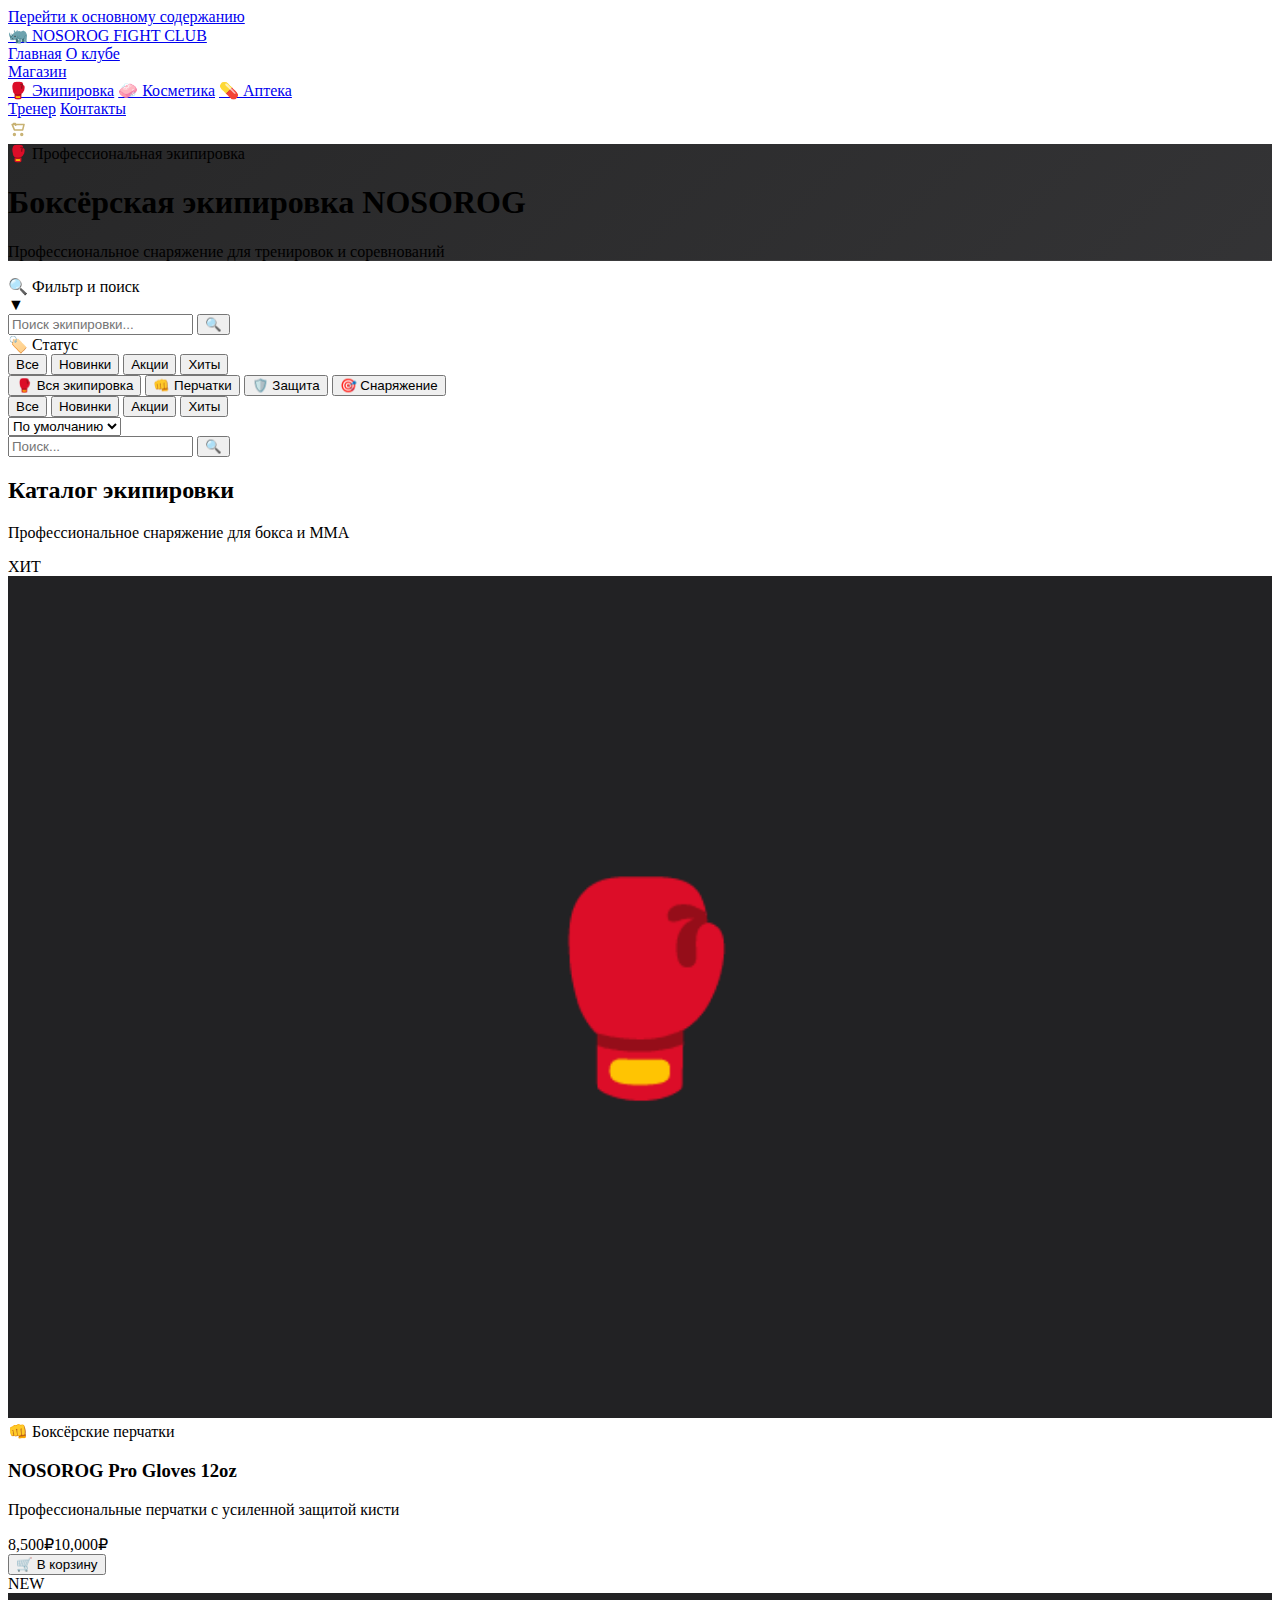
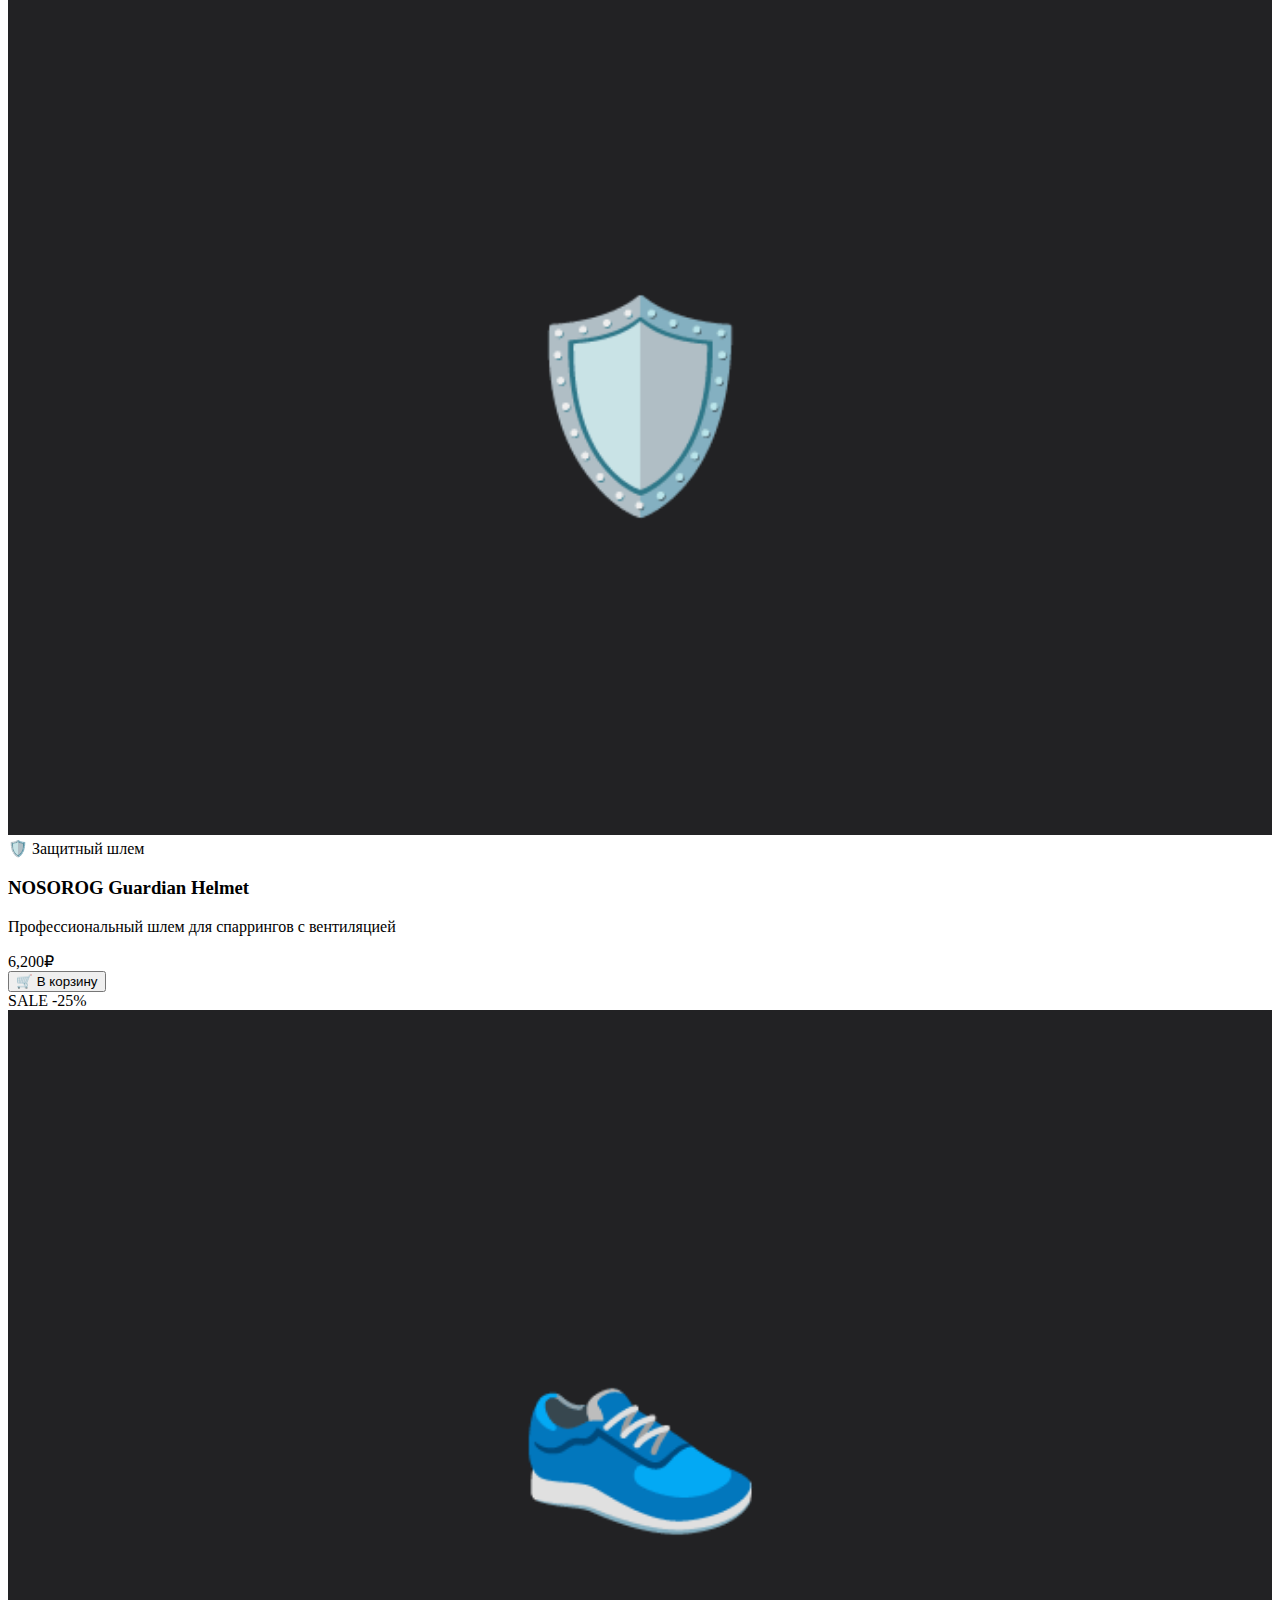
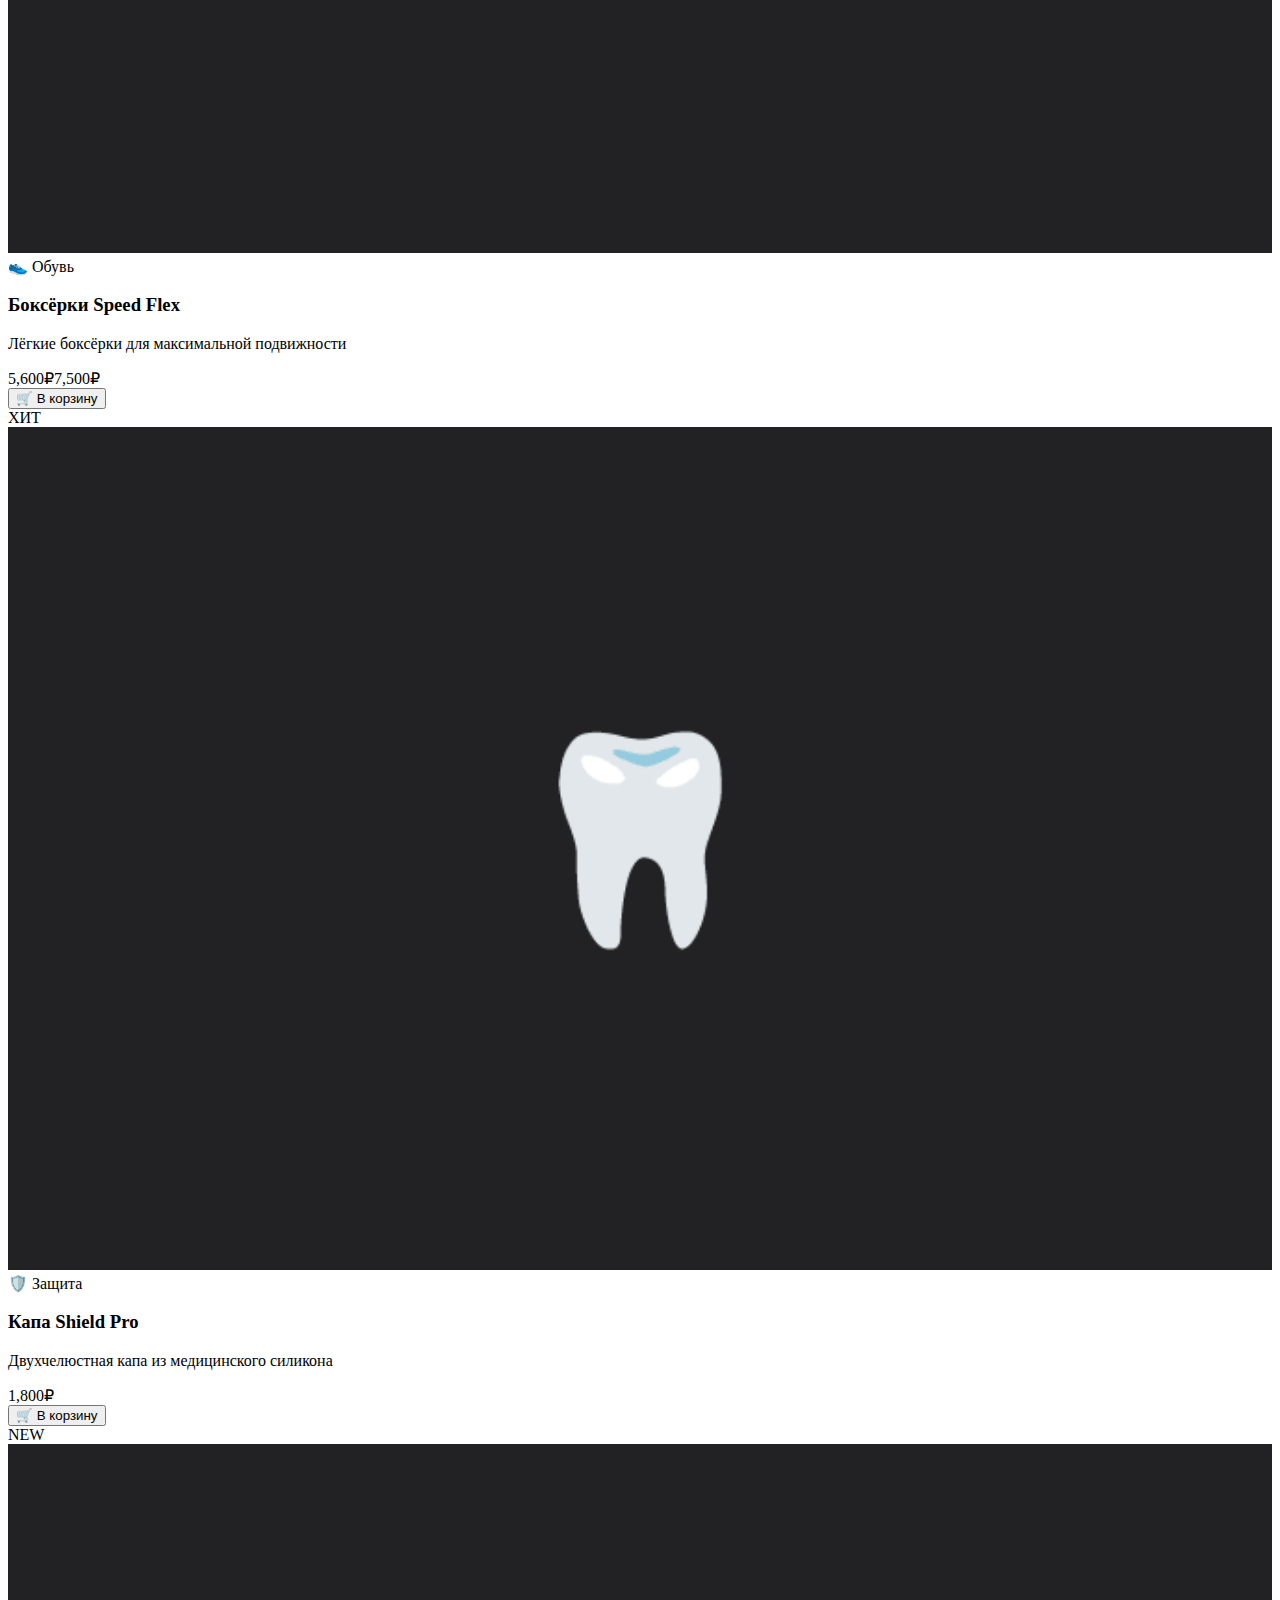
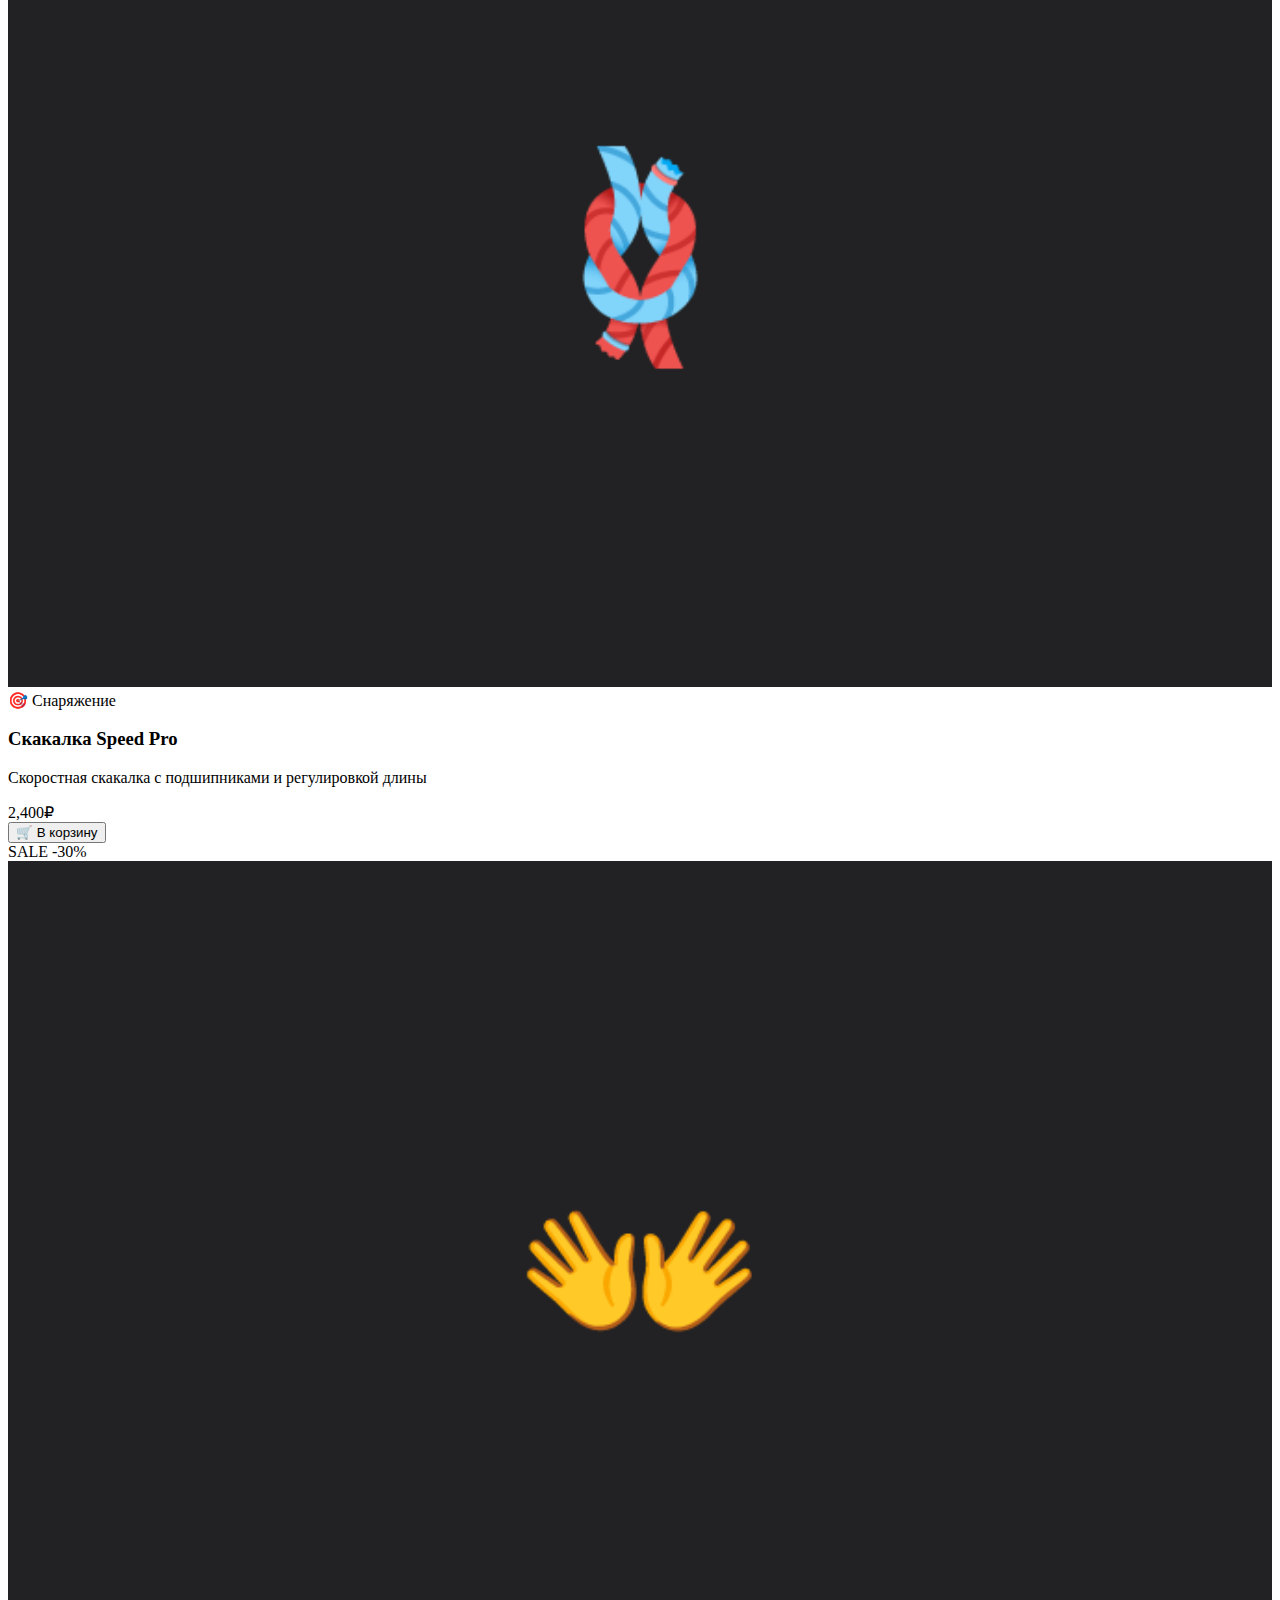
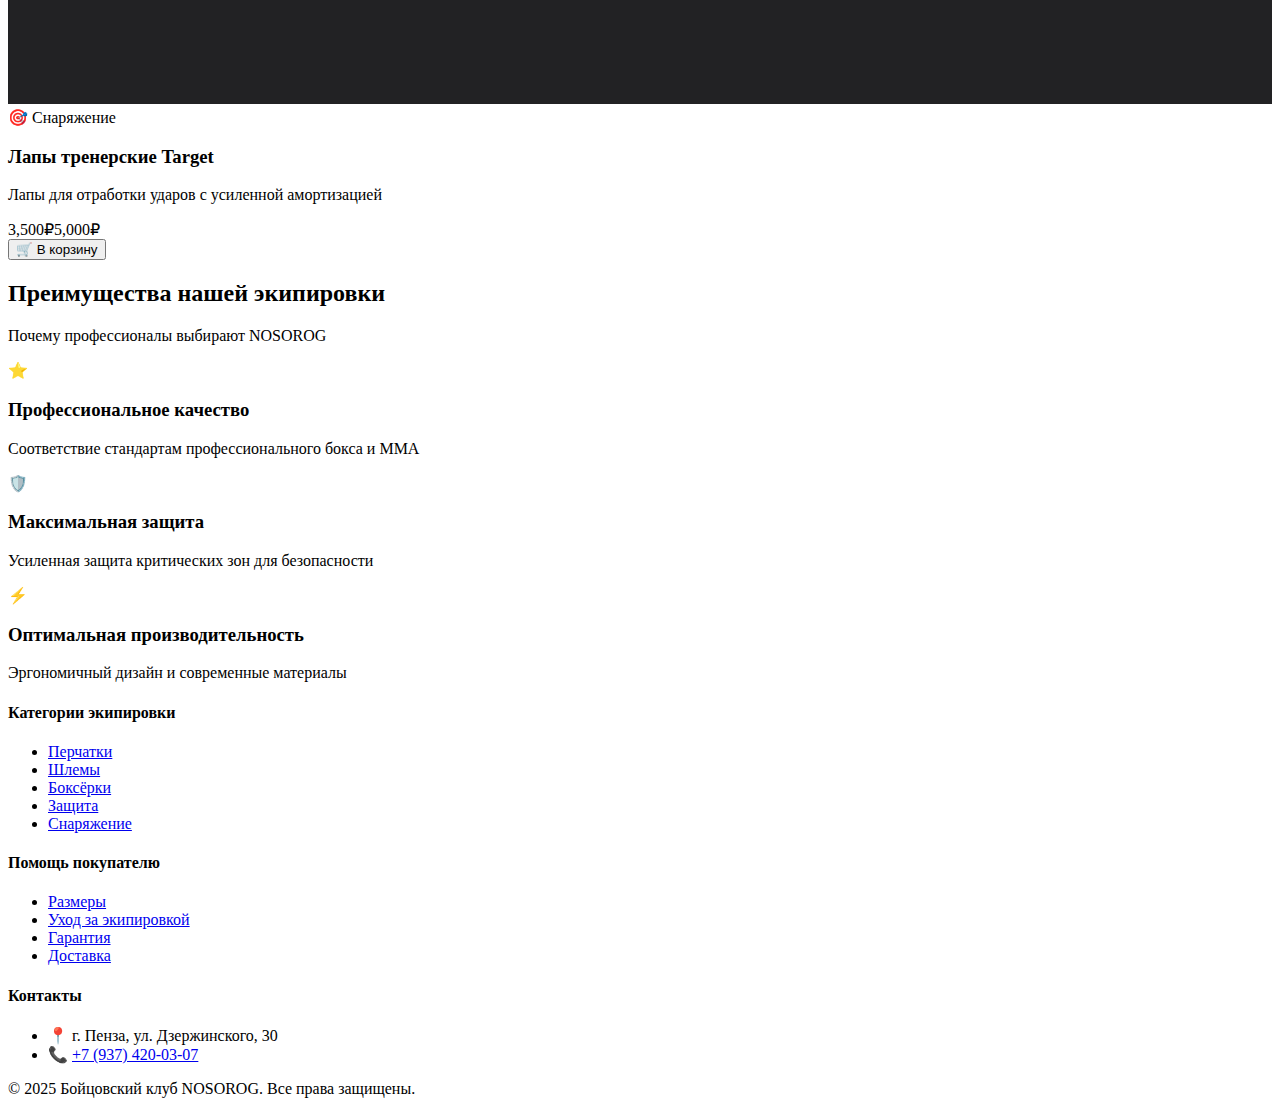
<file: equipment.html>
<!DOCTYPE html>
<html lang="ru">
<head>
    <meta charset="UTF-8">
    <meta name="viewport" content="width=device-width, initial-scale=1.0">
    <meta name="description" content="Боксёрская экипировка NOSOROG - перчатки, шлемы, защита, боксёрки. Профессиональное снаряжение для тренировок и соревнований в Пензе.">
    <meta name="keywords" content="боксёрские перчатки купить, защитный шлем, боксёрки, экипировка для единоборств Пенза">
    <title>Боксёрская экипировка NOSOROG - Перчатки, Шлемы, Защита | Пенза</title>
    <link rel="icon" href="data:image/svg+xml,<svg xmlns=%22http://www.w3.org/2000/svg%22 viewBox=%220 0 100 100%22><text y=%22.9em%22 font-size=%2290%22>🦏</text></svg>">
    <link rel="stylesheet" href="css/style.css">
    <link rel="stylesheet" href="css/catalog.css">
</head>
<body>
    <a href="#main-content" class="skip-link">Перейти к основному содержанию</a>

    <header role="banner">
        <div class="nav">
            <a href="index.html" class="logo">
                <span>🦏 NOSOROG</span> FIGHT CLUB
            </a>
            <div class="hamburger" aria-label="Меню" role="button" aria-expanded="false">
                <div></div>
                <div></div>
                <div></div>
            </div>
            <nav class="menu" role="navigation" aria-label="Основное меню">
                <a href="index.html">Главная</a>
                <a href="index.html#about">О клубе</a>
                <div class="menu-item-has-children">
                    <a href="shop.html">Магазин</a>
                    <div class="sub-menu">
                        <a href="equipment.html" aria-current="page">🥊 Экипировка</a>
                        <a href="cosmetic.html">🧼 Косметика</a>
                        <a href="pharma.html">💊 Аптека</a>
                    </div>
                </div>
                <a href="index.html#trainer">Тренер</a>
                <a href="index.html#contacts">Контакты</a>
            </nav>
            <a href="cart.html" class="cart-btn" aria-label="Корзина">
                <svg viewBox="0 0 24 24" width="22" height="22" fill="none" xmlns="http://www.w3.org/2000/svg">
                    <path d="M6 6h2l.4 2M7 13h9l1.5-6h-13L7 13zM7 17a1 1 0 1 0 0 2 1 1 0 0 0 0-2zm8 0a1 1 0 1 0 0 2 1 1 0 0 0 0-2z" 
                          stroke="#C8B273" stroke-width="1.7" stroke-linecap="round" stroke-linejoin="round"/>
                </svg>
                <span class="cart-count">0</span>
            </a>
        </div>
    </header>

    <main id="main-content">
        <section class="hero">
            <div class="hero-content">
                <div class="hero-badge">🥊 Профессиональная экипировка</div>
                <h1>Боксёрская экипировка NOSOROG</h1>
                <p>Профессиональное снаряжение для тренировок и соревнований</p>
            </div>
        </section>

        <div class="mobile-filters">
            <div class="mobile-filter-header" id="mobileFilterToggle">
                <div class="mobile-filter-title"><span>🔍</span> Фильтр и поиск</div>
                <div class="mobile-filter-toggle">▼</div>
            </div>
            <div class="mobile-filters-container" id="mobileFiltersContainer">
                <div class="mobile-filters-content">
                    <div class="mobile-search-box">
                        <input type="text" placeholder="Поиск экипировки..." id="mobileSearchInput">
                        <button class="mobile-search-btn">🔍</button>
                    </div>
                    <div class="mobile-filter-section">
                        <div class="mobile-filter-section-title"><span>🏷️</span> Статус</div>
                        <div class="mobile-filter-buttons">
                            <button class="mobile-filter-btn active" data-filter="all">Все</button>
                            <button class="mobile-filter-btn" data-filter="new">Новинки</button>
                            <button class="mobile-filter-btn" data-filter="sale">Акции</button>
                            <button class="mobile-filter-btn" data-filter="bestseller">Хиты</button>
                        </div>
                    </div>
                </div>
            </div>
        </div>

        <section class="categories-section">
            <div class="categories-container">
                <div class="categories-nav">
                    <button class="category-btn active" data-category="all"><span>🥊</span> Вся экипировка</button>
                    <button class="category-btn" data-category="gloves"><span>👊</span> Перчатки</button>
                    <button class="category-btn" data-category="protection"><span>🛡️</span> Защита</button>
                    <button class="category-btn" data-category="training"><span>🎯</span> Снаряжение</button>
                </div>
            </div>
        </section>

        <section class="filters-section">
            <div class="filters-container">
                <div class="filter-group">
                    <button class="filter-btn active" data-filter="all">Все</button>
                    <button class="filter-btn" data-filter="new">Новинки</button>
                    <button class="filter-btn" data-filter="sale">Акции</button>
                    <button class="filter-btn" data-filter="bestseller">Хиты</button>
                </div>
                <div class="sorting">
                    <select aria-label="Сортировка">
                        <option value="default">По умолчанию</option>
                        <option value="price-asc">По цене (↑)</option>
                        <option value="price-desc">По цене (↓)</option>
                        <option value="name">По названию</option>
                    </select>
                </div>
                <div class="search-box">
                    <input type="text" placeholder="Поиск..." id="desktopSearchInput">
                    <button class="search-btn">🔍</button>
                </div>
            </div>
        </section>

        <section class="products-section">
            <div class="products-header">
                <h2>Каталог экипировки</h2>
                <p>Профессиональное снаряжение для бокса и ММА</p>
            </div>
            <div class="products-grid">
                <div class="product-card equipment" data-category="gloves" data-status="bestseller">
                    <div class="product-badge bestseller">ХИТ</div>
                    <div class="product-image">
                        <img src="data:image/svg+xml,%3Csvg xmlns='http://www.w3.org/2000/svg' viewBox='0 0 300 200'%3E%3Crect fill='%23222224' width='300' height='200'/%3E%3Ctext x='50%25' y='50%25' text-anchor='middle' dy='.3em' fill='%23C8B273' font-size='48'%3E🥊%3C/text%3E%3C/svg%3E" alt="Перчатки Pro 12oz" loading="lazy">
                    </div>
                    <div class="product-category"><span>👊</span> Боксёрские перчатки</div>
                    <h3 class="product-title">NOSOROG Pro Gloves 12oz</h3>
                    <p class="product-description">Профессиональные перчатки с усиленной защитой кисти</p>
                    <div class="product-price">
                        <div><span class="price">8,500₽</span><span class="old-price">10,000₽</span></div>
                        <button class="add-to-cart" data-product="NOSOROG Pro Gloves 12oz" data-price="8500" data-category="equipment">
                            <span>🛒</span> В корзину
                        </button>
                    </div>
                </div>

                <div class="product-card equipment" data-category="protection" data-status="new">
                    <div class="product-badge new">NEW</div>
                    <div class="product-image">
                        <img src="data:image/svg+xml,%3Csvg xmlns='http://www.w3.org/2000/svg' viewBox='0 0 300 200'%3E%3Crect fill='%23222224' width='300' height='200'/%3E%3Ctext x='50%25' y='50%25' text-anchor='middle' dy='.3em' fill='%23C8B273' font-size='48'%3E🛡️%3C/text%3E%3C/svg%3E" alt="Шлем Guardian" loading="lazy">
                    </div>
                    <div class="product-category"><span>🛡️</span> Защитный шлем</div>
                    <h3 class="product-title">NOSOROG Guardian Helmet</h3>
                    <p class="product-description">Профессиональный шлем для спаррингов с вентиляцией</p>
                    <div class="product-price">
                        <div><span class="price">6,200₽</span></div>
                        <button class="add-to-cart" data-product="NOSOROG Guardian Helmet" data-price="6200" data-category="equipment">
                            <span>🛒</span> В корзину
                        </button>
                    </div>
                </div>

                <div class="product-card equipment" data-category="gloves" data-status="sale">
                    <div class="product-badge sale">SALE -25%</div>
                    <div class="product-image">
                        <img src="data:image/svg+xml,%3Csvg xmlns='http://www.w3.org/2000/svg' viewBox='0 0 300 200'%3E%3Crect fill='%23222224' width='300' height='200'/%3E%3Ctext x='50%25' y='50%25' text-anchor='middle' dy='.3em' fill='%23C8B273' font-size='48'%3E👟%3C/text%3E%3C/svg%3E" alt="Боксёрки" loading="lazy">
                    </div>
                    <div class="product-category"><span>👟</span> Обувь</div>
                    <h3 class="product-title">Боксёрки Speed Flex</h3>
                    <p class="product-description">Лёгкие боксёрки для максимальной подвижности</p>
                    <div class="product-price">
                        <div><span class="price">5,600₽</span><span class="old-price">7,500₽</span></div>
                        <button class="add-to-cart" data-product="Боксёрки Speed Flex" data-price="5600" data-category="equipment">
                            <span>🛒</span> В корзину
                        </button>
                    </div>
                </div>

                <div class="product-card equipment" data-category="protection" data-status="bestseller">
                    <div class="product-badge bestseller">ХИТ</div>
                    <div class="product-image">
                        <img src="data:image/svg+xml,%3Csvg xmlns='http://www.w3.org/2000/svg' viewBox='0 0 300 200'%3E%3Crect fill='%23222224' width='300' height='200'/%3E%3Ctext x='50%25' y='50%25' text-anchor='middle' dy='.3em' fill='%23C8B273' font-size='48'%3E🦷%3C/text%3E%3C/svg%3E" alt="Капа" loading="lazy">
                    </div>
                    <div class="product-category"><span>🛡️</span> Защита</div>
                    <h3 class="product-title">Капа Shield Pro</h3>
                    <p class="product-description">Двухчелюстная капа из медицинского силикона</p>
                    <div class="product-price">
                        <div><span class="price">1,800₽</span></div>
                        <button class="add-to-cart" data-product="Капа Shield Pro" data-price="1800" data-category="equipment">
                            <span>🛒</span> В корзину
                        </button>
                    </div>
                </div>

                <div class="product-card equipment" data-category="training" data-status="new">
                    <div class="product-badge new">NEW</div>
                    <div class="product-image">
                        <img src="data:image/svg+xml,%3Csvg xmlns='http://www.w3.org/2000/svg' viewBox='0 0 300 200'%3E%3Crect fill='%23222224' width='300' height='200'/%3E%3Ctext x='50%25' y='50%25' text-anchor='middle' dy='.3em' fill='%23C8B273' font-size='48'%3E🪢%3C/text%3E%3C/svg%3E" alt="Скакалка" loading="lazy">
                    </div>
                    <div class="product-category"><span>🎯</span> Снаряжение</div>
                    <h3 class="product-title">Скакалка Speed Pro</h3>
                    <p class="product-description">Скоростная скакалка с подшипниками и регулировкой длины</p>
                    <div class="product-price">
                        <div><span class="price">2,400₽</span></div>
                        <button class="add-to-cart" data-product="Скакалка Speed Pro" data-price="2400" data-category="equipment">
                            <span>🛒</span> В корзину
                        </button>
                    </div>
                </div>

                <div class="product-card equipment" data-category="training" data-status="sale">
                    <div class="product-badge sale">SALE -30%</div>
                    <div class="product-image">
                        <img src="data:image/svg+xml,%3Csvg xmlns='http://www.w3.org/2000/svg' viewBox='0 0 300 200'%3E%3Crect fill='%23222224' width='300' height='200'/%3E%3Ctext x='50%25' y='50%25' text-anchor='middle' dy='.3em' fill='%23C8B273' font-size='48'%3E👐%3C/text%3E%3C/svg%3E" alt="Лапы" loading="lazy">
                    </div>
                    <div class="product-category"><span>🎯</span> Снаряжение</div>
                    <h3 class="product-title">Лапы тренерские Target</h3>
                    <p class="product-description">Лапы для отработки ударов с усиленной амортизацией</p>
                    <div class="product-price">
                        <div><span class="price">3,500₽</span><span class="old-price">5,000₽</span></div>
                        <button class="add-to-cart" data-product="Лапы тренерские Target" data-price="3500" data-category="equipment">
                            <span>🛒</span> В корзину
                        </button>
                    </div>
                </div>
            </div>
        </section>

        <section class="about-section">
            <div class="section-header">
                <h2>Преимущества нашей экипировки</h2>
                <p>Почему профессионалы выбирают NOSOROG</p>
            </div>
            <div class="info-grid">
                <div class="info-card">
                    <div class="info-icon">⭐</div>
                    <h3>Профессиональное качество</h3>
                    <p>Соответствие стандартам профессионального бокса и ММА</p>
                </div>
                <div class="info-card">
                    <div class="info-icon">🛡️</div>
                    <h3>Максимальная защита</h3>
                    <p>Усиленная защита критических зон для безопасности</p>
                </div>
                <div class="info-card">
                    <div class="info-icon">⚡</div>
                    <h3>Оптимальная производительность</h3>
                    <p>Эргономичный дизайн и современные материалы</p>
                </div>
            </div>
        </section>
    </main>

    <footer role="contentinfo">
        <div class="footer-content">
            <div class="footer-column">
                <h4>Категории экипировки</h4>
                <ul>
                    <li><a href="#">Перчатки</a></li>
                    <li><a href="#">Шлемы</a></li>
                    <li><a href="#">Боксёрки</a></li>
                    <li><a href="#">Защита</a></li>
                    <li><a href="#">Снаряжение</a></li>
                </ul>
            </div>
            <div class="footer-column">
                <h4>Помощь покупателю</h4>
                <ul>
                    <li><a href="#">Размеры</a></li>
                    <li><a href="#">Уход за экипировкой</a></li>
                    <li><a href="#">Гарантия</a></li>
                    <li><a href="#">Доставка</a></li>
                </ul>
            </div>
            <div class="footer-column">
                <h4>Контакты</h4>
                <ul>
                    <li>📍 г. Пенза, ул. Дзержинского, 30</li>
                    <li>📞 <a href="tel:+79374200307">+7 (937) 420-03-07</a></li>
                </ul>
            </div>
        </div>
        <div class="footer-bottom">
            <p>&copy; 2025 Бойцовский клуб NOSOROG. Все права защищены.</p>
        </div>
    </footer>
    <script src="js/main.js"></script>
</body>
</html>
</file>
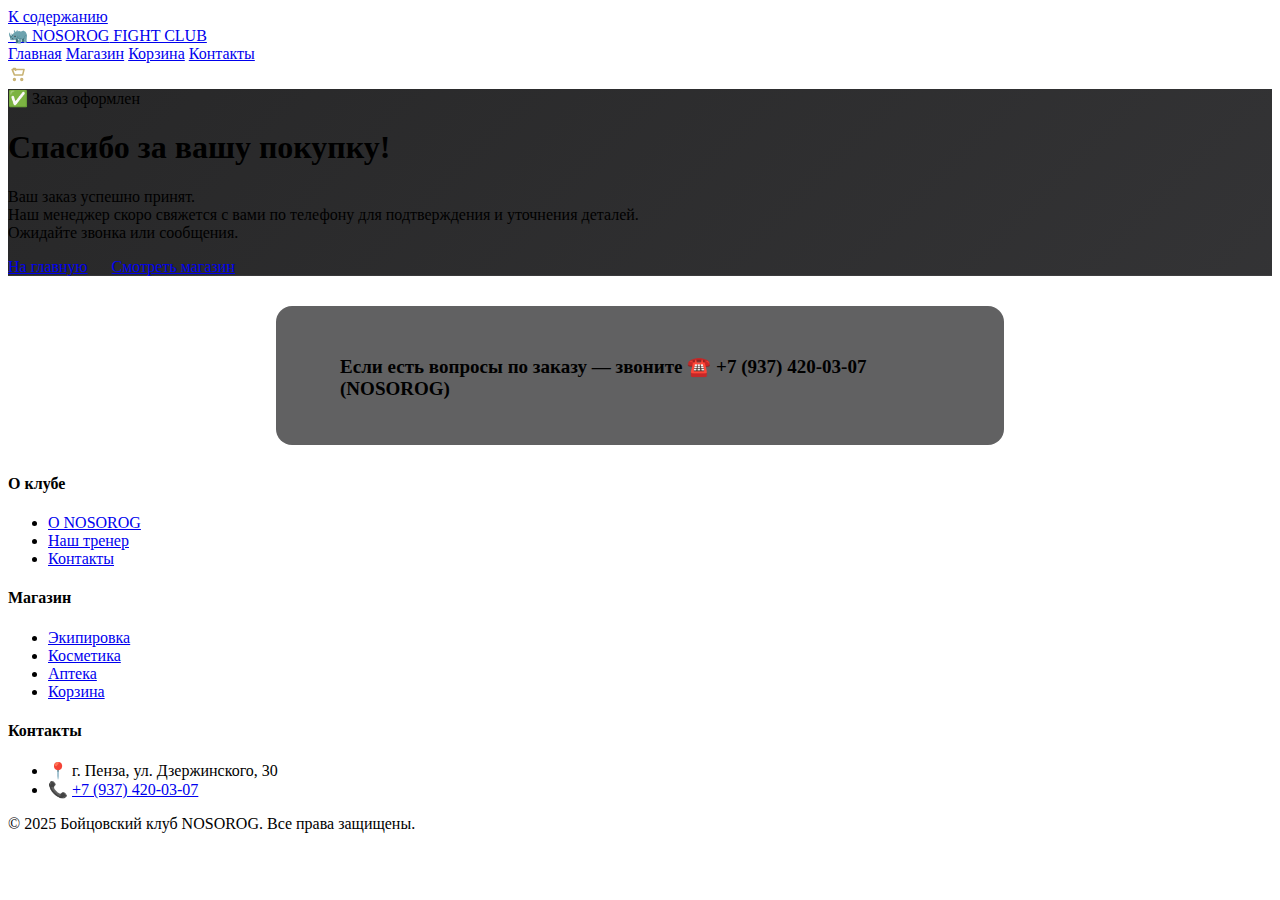
<file: order-confirm.html>
<!DOCTYPE html>
<html lang="ru">
<head>
    <meta charset="UTF-8">
    <meta name="viewport" content="width=device-width, initial-scale=1.0">
    <meta name="description" content="Заказ принят NOSOROG. Спасибо за покупку!">
    <title>Заказ оформлен – NOSOROG</title>
    <link rel="icon" href="data:image/svg+xml,<svg xmlns=%22http://www.w3.org/2000/svg%22 viewBox=%220 0 100 100%22><text y=%22.9em%22 font-size=%2290%22>🦏</text></svg>">
    <link rel="stylesheet" href="css/style.css">
    <link rel="stylesheet" href="css/cart.css">
</head>
<body>
<a href="#main-content" class="skip-link">К содержанию</a>
<header role="banner">
<div class="nav">
    <a href="index.html" class="logo"><span>🦏 NOSOROG</span> FIGHT CLUB</a>
    <div class="hamburger" aria-label="Меню" role="button" aria-expanded="false">
        <div></div><div></div><div></div>
    </div>
    <nav class="menu" role="navigation" aria-label="Основное меню">
        <a href="index.html">Главная</a>
        <a href="shop.html">Магазин</a>
        <a href="cart.html">Корзина</a>
        <a href="index.html#contacts">Контакты</a>
    </nav>
    <a href="cart.html" class="cart-btn" aria-label="Корзина">
        <svg viewBox="0 0 24 24" width="22" height="22" fill="none" xmlns="http://www.w3.org/2000/svg">
            <path d="M6 6h2l.4 2M7 13h9l1.5-6h-13L7 13zM7 17a1 1 0 1 0 0 2 1 1 0 0 0 0-2zm8 0a1 1 0 1 0 0 2 1 1 0 0 0 0-2z"
                  stroke="#C8B273" stroke-width="1.7" stroke-linecap="round" stroke-linejoin="round"/>
        </svg>
    </a>
</div>
</header>
<main id="main-content">
    <section class="hero">
        <div class="hero-content">
            <div class="hero-badge">✅ Заказ оформлен</div>
            <h1>Спасибо за вашу покупку!</h1>
            <p>Ваш заказ успешно принят.<br>Наш менеджер скоро свяжется с вами по телефону для подтверждения и уточнения деталей.<br>Ожидайте звонка или сообщения.</p>
            <a href="index.html" class="btn-secondary" style="margin-top:17px;">На главную</a>
            <a href="shop.html" class="btn-primary" style="margin-top:17px;margin-left:20px;">Смотреть магазин</a>
        </div>
    </section>
    <section style="max-width:600px;margin:30px auto;background:rgba(30,30,32,0.7);border-radius:16px;padding:30px 5vw 26px;display:flex;flex-direction:column;align-items:center;">
        <p style="color:var(--silver-metal);font-size:1.19rem;font-weight:600;">Если есть вопросы по заказу — звоните ☎️ <a href="tel:+79374200307" style="color:var(--gold-metal);text-decoration:none;">+7 (937) 420-03-07</a> (NOSOROG)</p>
    </section>
</main>
<footer role="contentinfo">
    <div class="footer-content">
        <div class="footer-column">
            <h4>О клубе</h4>
            <ul>
                <li><a href="index.html#about">О NOSOROG</a></li>
                <li><a href="index.html#trainer">Наш тренер</a></li>
                <li><a href="index.html#contacts">Контакты</a></li>
            </ul>
        </div>
        <div class="footer-column">
            <h4>Магазин</h4>
            <ul>
                <li><a href="equipment.html">Экипировка</a></li>
                <li><a href="cosmetic.html">Косметика</a></li>
                <li><a href="pharma.html">Аптека</a></li>
                <li><a href="cart.html">Корзина</a></li>
            </ul>
        </div>
        <div class="footer-column">
            <h4>Контакты</h4>
            <ul>
                <li>📍 г. Пенза, ул. Дзержинского, 30</li>
                <li>📞 <a href="tel:+79374200307">+7 (937) 420-03-07</a></li>
            </ul>
        </div>
    </div>
    <div class="footer-bottom">
        <p>&copy; 2025 Бойцовский клуб NOSOROG. Все права защищены.</p>
    </div>
</footer>
</body>
</html>
</file>
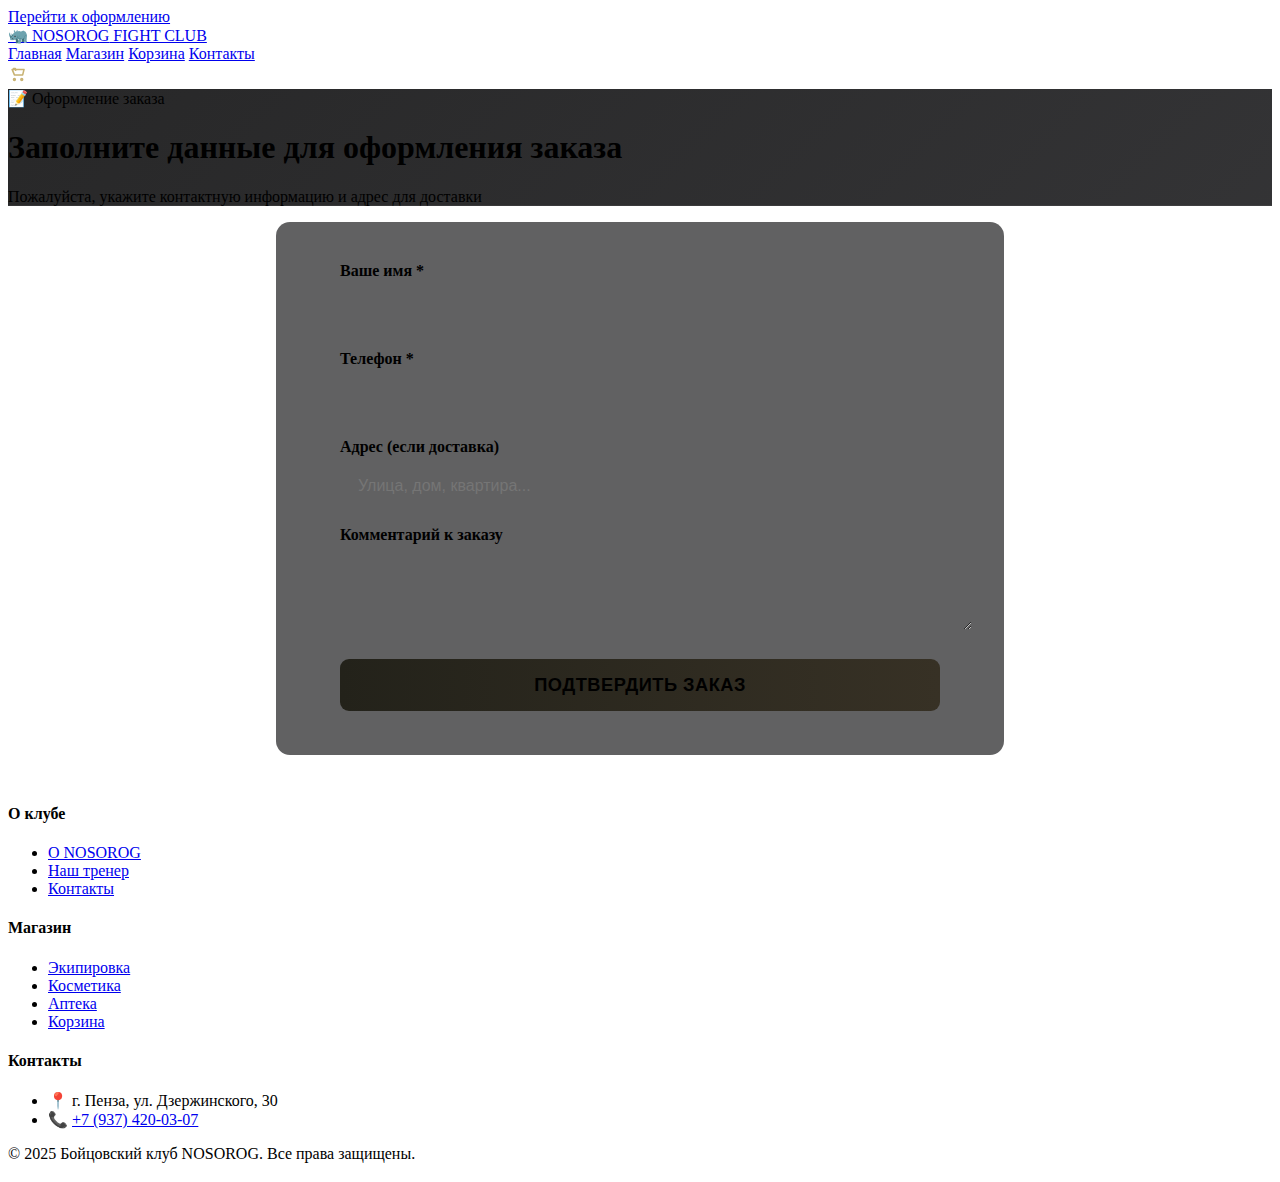
<file: order.html>
<!DOCTYPE html>
<html lang="ru">
<head>
    <meta charset="UTF-8">
    <meta name="viewport" content="width=device-width, initial-scale=1.0">
    <meta name="description" content="Оформление заказа NOSOROG. Введите контактные данные для подтверждения.">
    <title>Оформление заказа – NOSOROG</title>
    <link rel="icon" href="data:image/svg+xml,<svg xmlns=%22http://www.w3.org/2000/svg%22 viewBox=%220 0 100 100%22><text y=%22.9em%22 font-size=%2290%22>🦏</text></svg>">
    <link rel="stylesheet" href="css/style.css">
    <link rel="stylesheet" href="css/cart.css">
</head>
<body>
<a href="#main-content" class="skip-link">Перейти к оформлению</a>
<header role="banner">
<div class="nav">
    <a href="index.html" class="logo"><span>🦏 NOSOROG</span> FIGHT CLUB</a>
    <div class="hamburger" aria-label="Меню" role="button" aria-expanded="false">
        <div></div><div></div><div></div>
    </div>
    <nav class="menu" role="navigation" aria-label="Основное меню">
        <a href="index.html">Главная</a>
        <a href="shop.html">Магазин</a>
        <a href="cart.html">Корзина</a>
        <a href="index.html#contacts">Контакты</a>
    </nav>
    <a href="cart.html" class="cart-btn" aria-label="Корзина">
        <svg viewBox="0 0 24 24" width="22" height="22" fill="none" xmlns="http://www.w3.org/2000/svg">
            <path d="M6 6h2l.4 2M7 13h9l1.5-6h-13L7 13zM7 17a1 1 0 1 0 0 2 1 1 0 0 0 0-2zm8 0a1 1 0 1 0 0 2 1 1 0 0 0 0-2z"
                  stroke="#C8B273" stroke-width="1.7" stroke-linecap="round" stroke-linejoin="round"/>
        </svg>
    </a>
</div>
</header>
<main id="main-content">
    <section class="hero">
        <div class="hero-content">
            <div class="hero-badge">📝 Оформление заказа</div>
            <h1>Заполните данные для оформления заказа</h1>
            <p>Пожалуйста, укажите контактную информацию и адрес для доставки</p>
        </div>
    </section>
    <section class="order-form-section" style="max-width: 600px; margin: 0 auto; background:rgba(30,30,32,0.7); border-radius:14px; padding:40px 5vw 36px; margin-bottom: 50px;">
        <form id="orderForm" autocomplete="off">
            <div class="form-group" style="margin-bottom:18px;">
                <label for="name" style="display:block; margin-bottom:8px; color:var(--gold-metal); font-weight:700;">Ваше имя *</label>
                <input type="text" id="name" name="name" required style="width:100%;padding:13px 18px;border-radius:8px;border:2px solid var(--gold-metal);background:var(--black2);color:#ECECEC;font-size:1rem;">
            </div>
            <div class="form-group" style="margin-bottom:18px;">
                <label for="phone" style="display:block; margin-bottom:8px; color:var(--gold-metal); font-weight:700;">Телефон *</label>
                <input type="tel" id="phone" name="phone" pattern="[+ 0-9()-]{7,20}" required style="width:100%;padding:13px 18px;border-radius:8px;border:2px solid var(--gold-metal);background:var(--black2);color:#ECECEC;font-size:1rem;">
            </div>
            <div class="form-group" style="margin-bottom:18px;">
                <label for="address" style="display:block; margin-bottom:8px; color:var(--gold-metal); font-weight:700;">Адрес (если доставка)</label>
                <input type="text" id="address" name="address" placeholder="Улица, дом, квартира..." style="width:100%;padding:13px 18px;border-radius:8px;border:2px solid var(--gold-metal);background:var(--black2);color:#ECECEC;font-size:1rem;">
            </div>
            <div class="form-group" style="margin-bottom:18px;">
                <label for="comment" style="display:block; margin-bottom:8px; color:var(--gold-metal); font-weight:700;">Комментарий к заказу</label>
                <textarea id="comment" name="comment" rows="3" style="width:100%;padding:12px 16px;border-radius:8px;border:2px solid var(--silver-metal);background:var(--black2);color:#ECECEC;font-size:0.98rem;"></textarea>
            </div>
            <button type="submit" class="checkout-btn" style="margin-top: 7px;">Подтвердить заказ</button>
        </form>
        <script>
        document.getElementById('orderForm').onsubmit = function(e){
            e.preventDefault();
            window.location.href = 'order-confirm.html';
        }
        </script>
    </section>
</main>
<footer role="contentinfo">
    <div class="footer-content">
        <div class="footer-column">
            <h4>О клубе</h4>
            <ul>
                <li><a href="index.html#about">О NOSOROG</a></li>
                <li><a href="index.html#trainer">Наш тренер</a></li>
                <li><a href="index.html#contacts">Контакты</a></li>
            </ul>
        </div>
        <div class="footer-column">
            <h4>Магазин</h4>
            <ul>
                <li><a href="equipment.html">Экипировка</a></li>
                <li><a href="cosmetic.html">Косметика</a></li>
                <li><a href="pharma.html">Аптека</a></li>
                <li><a href="cart.html">Корзина</a></li>
            </ul>
        </div>
        <div class="footer-column">
            <h4>Контакты</h4>
            <ul>
                <li>📍 г. Пенза, ул. Дзержинского, 30</li>
                <li>📞 <a href="tel:+79374200307">+7 (937) 420-03-07</a></li>
            </ul>
        </div>
    </div>
    <div class="footer-bottom">
        <p>&copy; 2025 Бойцовский клуб NOSOROG. Все права защищены.</p>
    </div>
</footer>
</body>
</html>
</file>
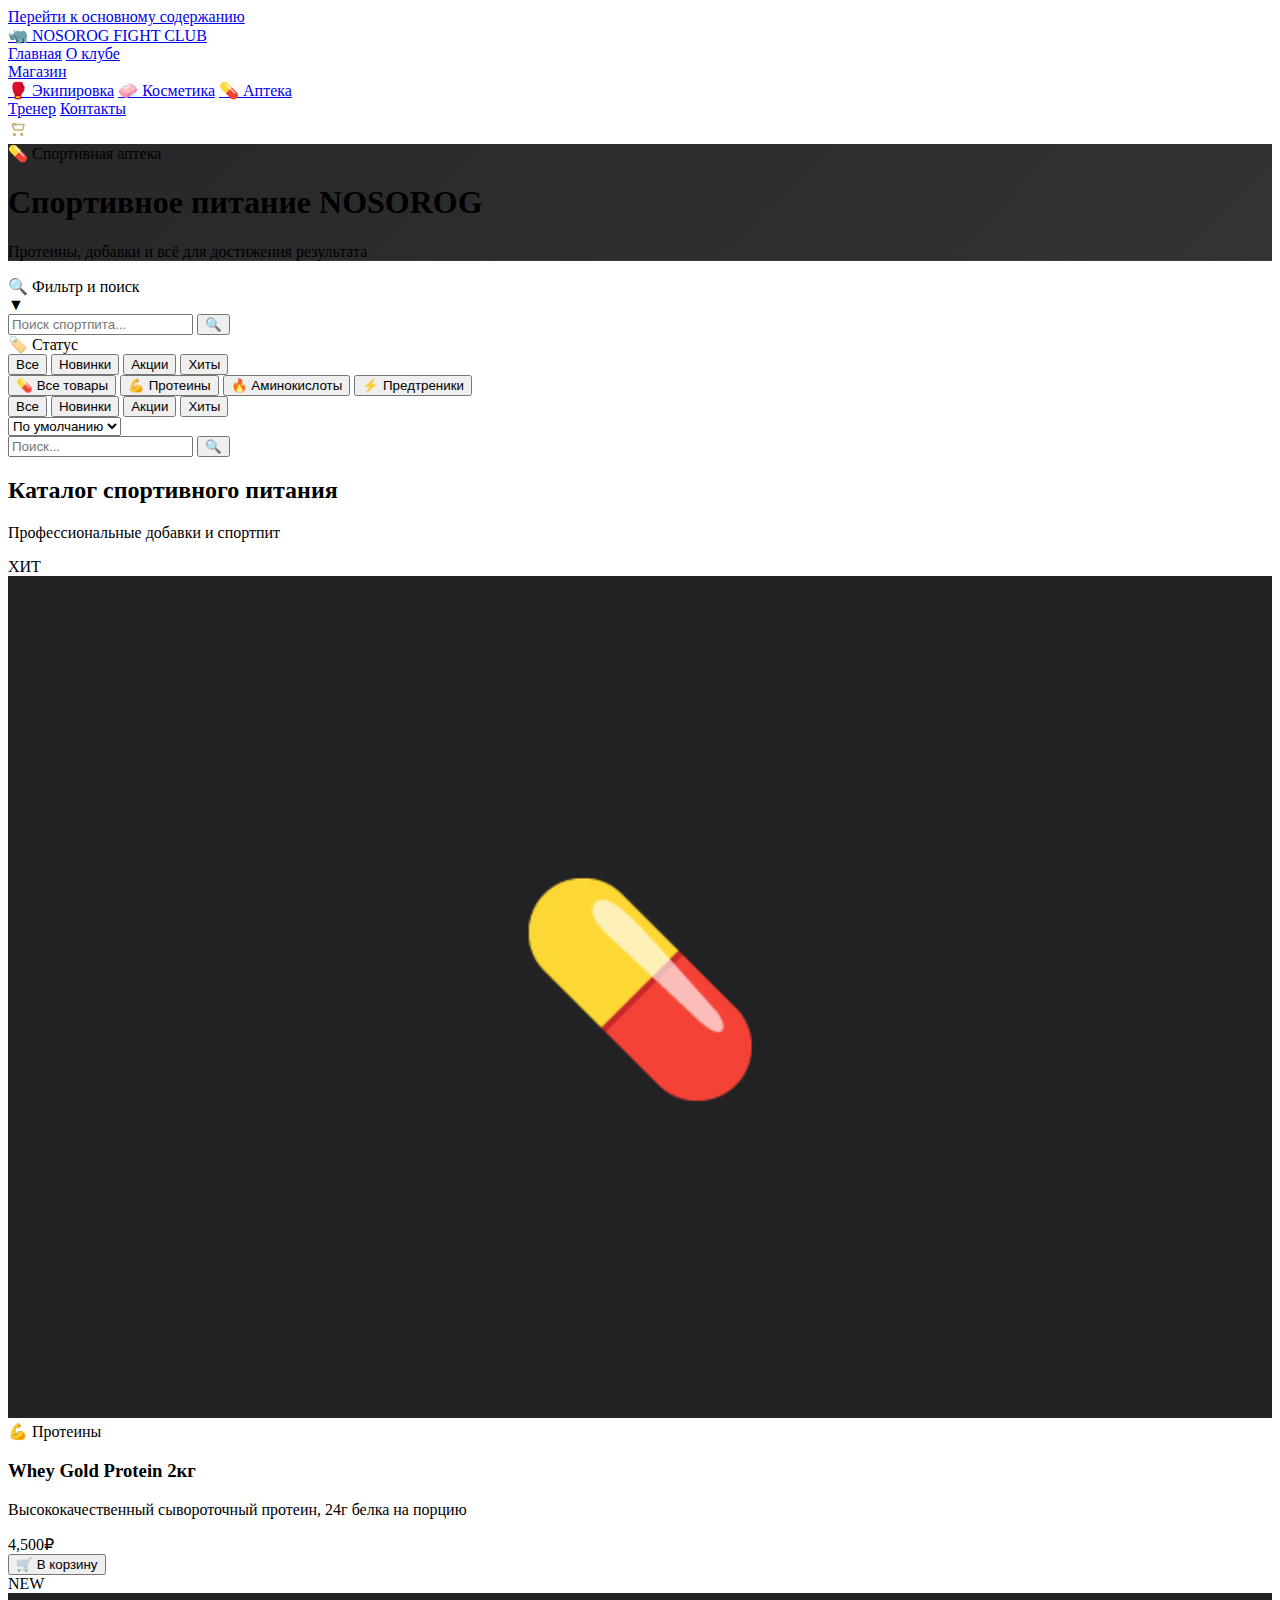
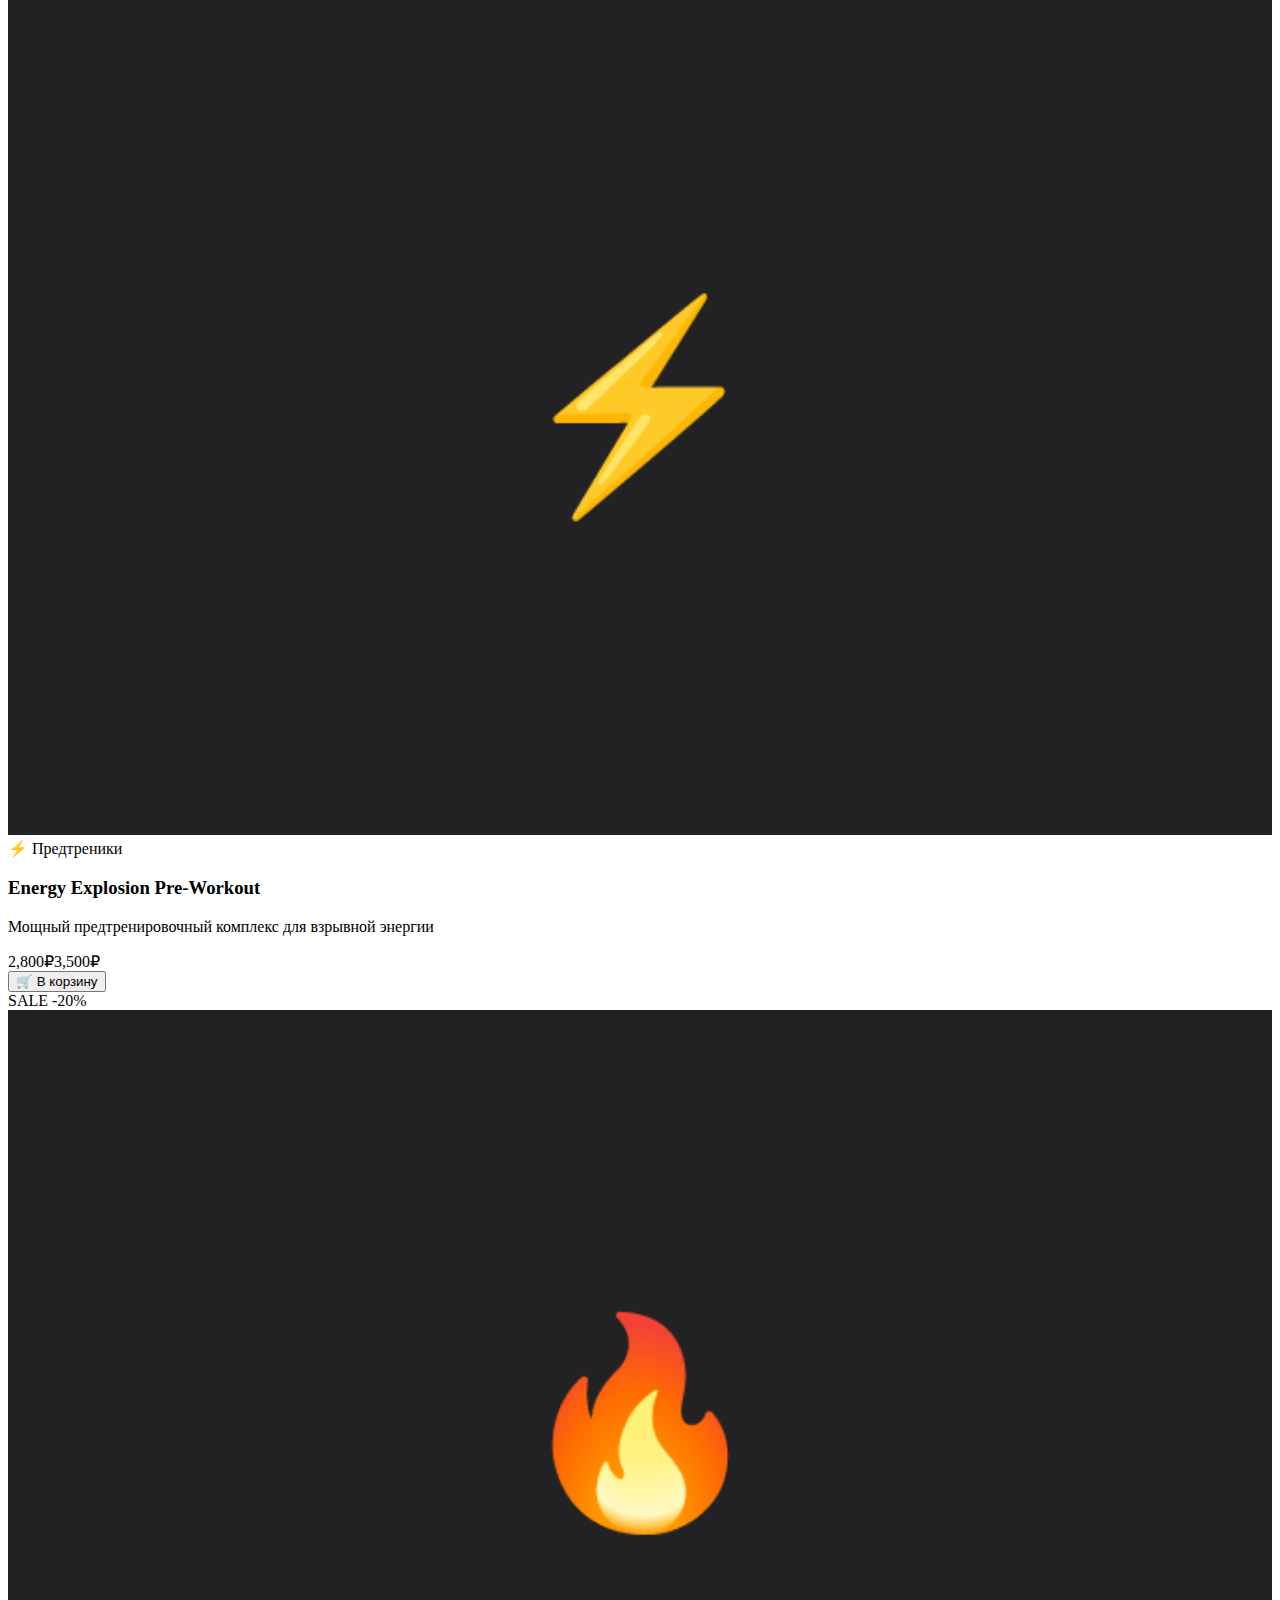
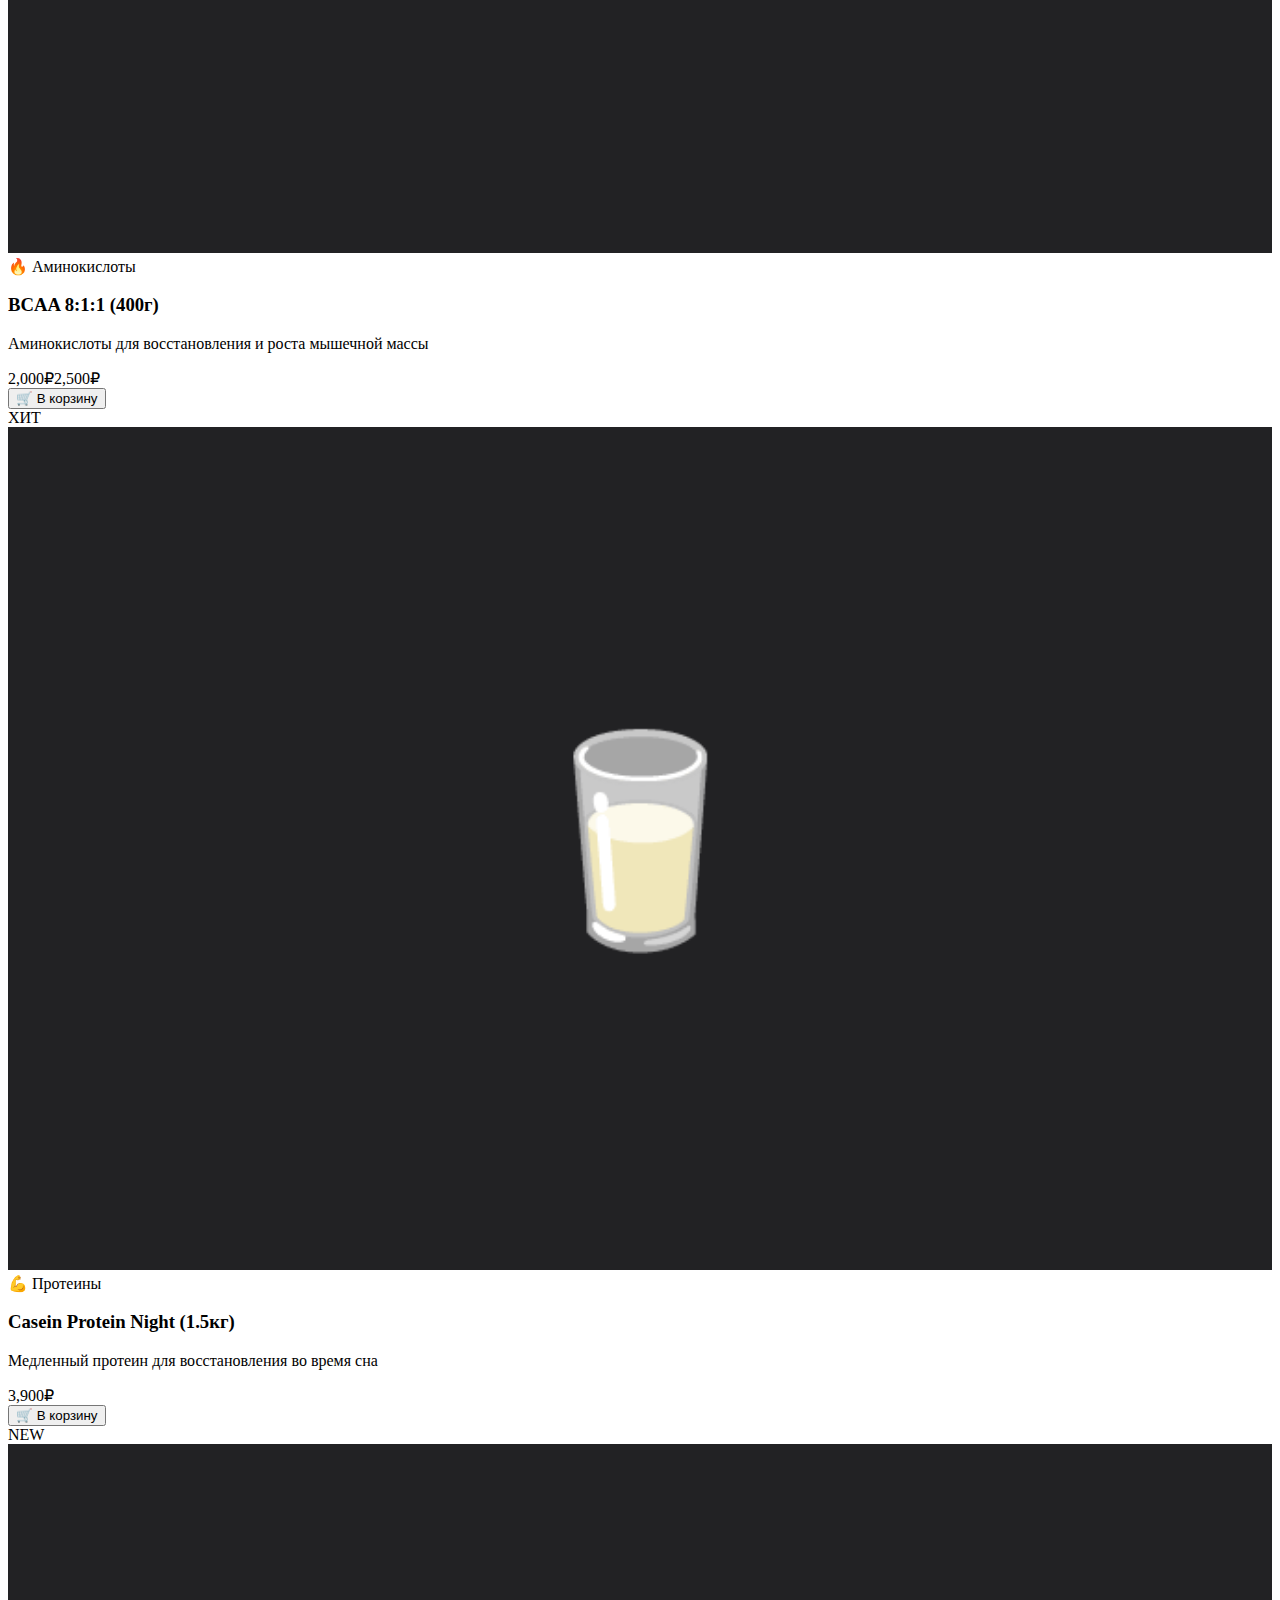
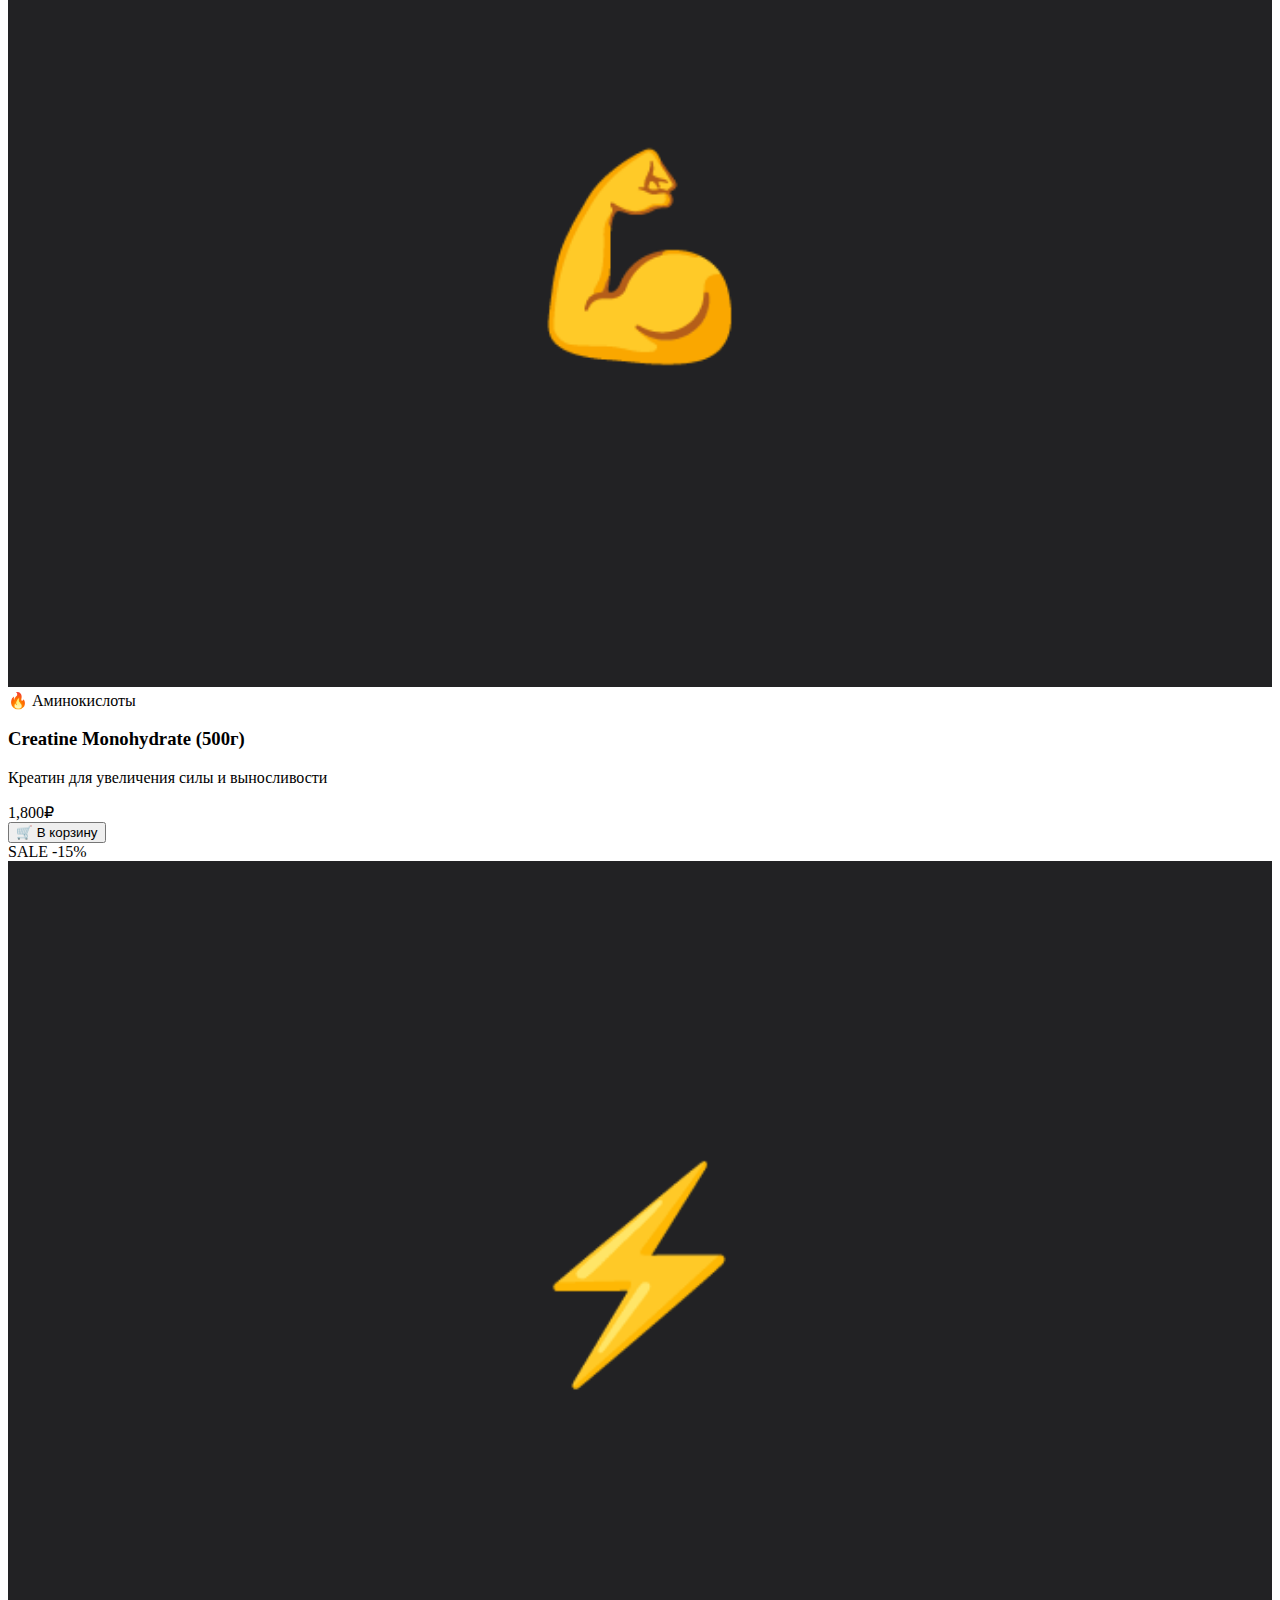
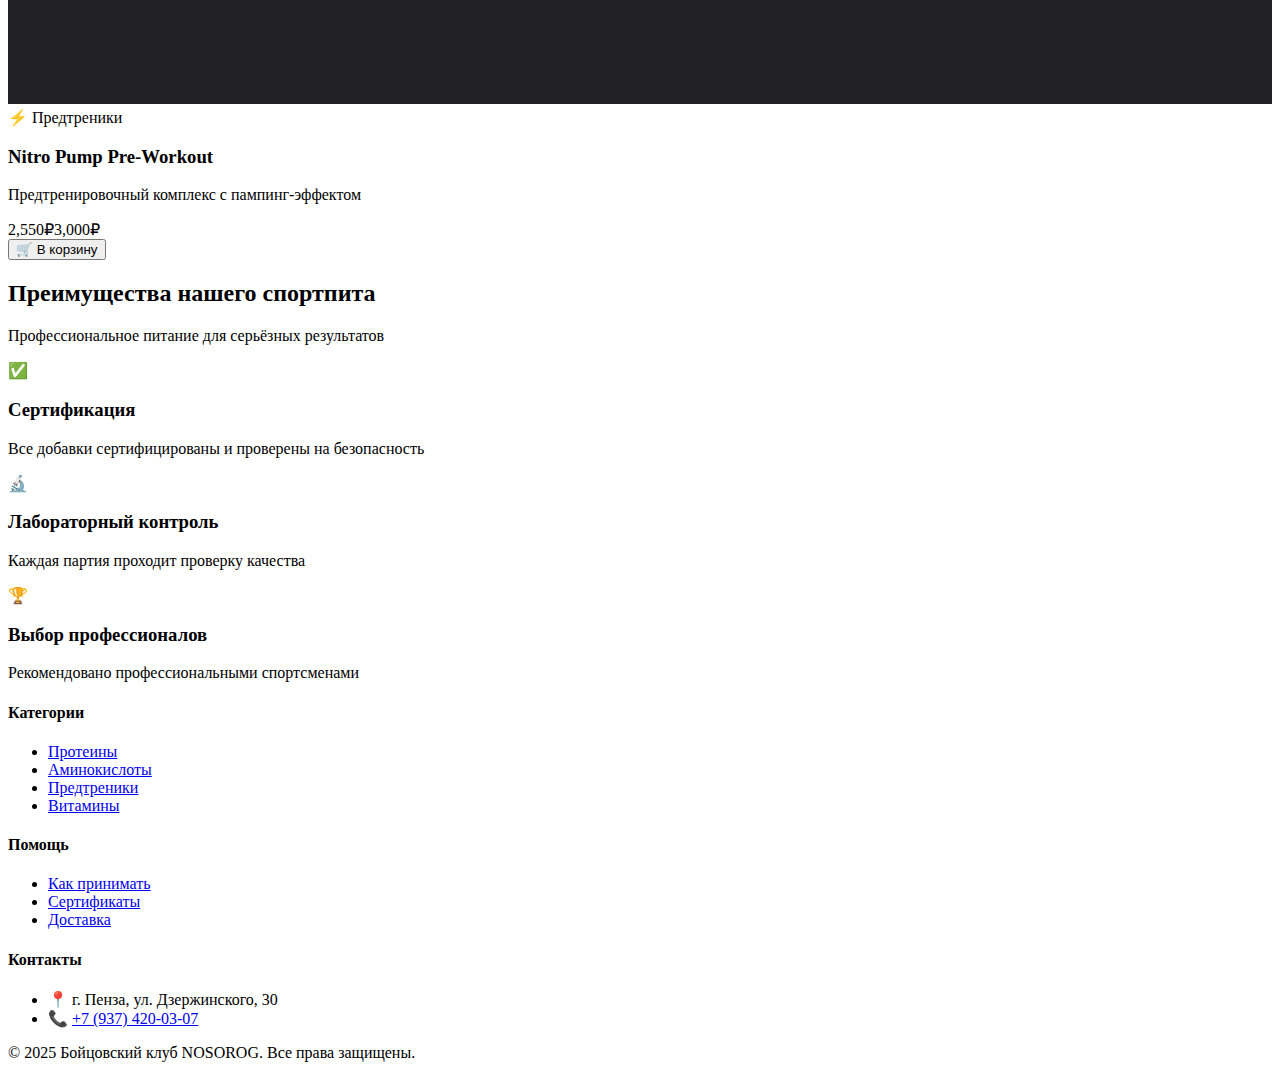
<file: pharma.html>
<!DOCTYPE html>
<html lang="ru">
<head>
    <meta charset="UTF-8">
    <meta name="viewport" content="width=device-width, initial-scale=1.0">
    <meta name="description" content="Спортивная аптека NOSOROG - протеины, BCAA, витамины, предтренировочные комплексы. Спортивное питание для бойцов в Пензе.">
    <meta name="keywords" content="протеин купить, BCAA, спортивное питание, предтреник, креатин, витамины для спортсменов">
    <title>Спортивная аптека NOSOROG - Протеин, BCAA, Спортпит | Пенза</title>
    <link rel="icon" href="data:image/svg+xml,<svg xmlns=%22http://www.w3.org/2000/svg%22 viewBox=%220 0 100 100%22><text y=%22.9em%22 font-size=%2290%22>🦏</text></svg>">
    <link rel="stylesheet" href="css/style.css">
    <link rel="stylesheet" href="css/catalog.css">
</head>
<body>
    <a href="#main-content" class="skip-link">Перейти к основному содержанию</a>

    <header role="banner">
        <div class="nav">
            <a href="index.html" class="logo">
                <span>🦏 NOSOROG</span> FIGHT CLUB
            </a>
            <div class="hamburger" aria-label="Меню" role="button" aria-expanded="false">
                <div></div>
                <div></div>
                <div></div>
            </div>
            <nav class="menu" role="navigation" aria-label="Основное меню">
                <a href="index.html">Главная</a>
                <a href="index.html#about">О клубе</a>
                <div class="menu-item-has-children">
                    <a href="shop.html">Магазин</a>
                    <div class="sub-menu">
                        <a href="equipment.html">🥊 Экипировка</a>
                        <a href="cosmetic.html">🧼 Косметика</a>
                        <a href="pharma.html" aria-current="page">💊 Аптека</a>
                    </div>
                </div>
                <a href="index.html#trainer">Тренер</a>
                <a href="index.html#contacts">Контакты</a>
            </nav>
            <a href="cart.html" class="cart-btn" aria-label="Корзина">
                <svg viewBox="0 0 24 24" width="22" height="22" fill="none" xmlns="http://www.w3.org/2000/svg">
                    <path d="M6 6h2l.4 2M7 13h9l1.5-6h-13L7 13zM7 17a1 1 0 1 0 0 2 1 1 0 0 0 0-2zm8 0a1 1 0 1 0 0 2 1 1 0 0 0 0-2z" 
                          stroke="#C8B273" stroke-width="1.7" stroke-linecap="round" stroke-linejoin="round"/>
                </svg>
                <span class="cart-count">0</span>
            </a>
        </div>
    </header>

    <main id="main-content">
        <section class="hero">
            <div class="hero-content">
                <div class="hero-badge">💊 Спортивная аптека</div>
                <h1>Спортивное питание NOSOROG</h1>
                <p>Протеины, добавки и всё для достижения результата</p>
            </div>
        </section>

        <div class="mobile-filters">
            <div class="mobile-filter-header" id="mobileFilterToggle">
                <div class="mobile-filter-title"><span>🔍</span> Фильтр и поиск</div>
                <div class="mobile-filter-toggle">▼</div>
            </div>
            <div class="mobile-filters-container" id="mobileFiltersContainer">
                <div class="mobile-filters-content">
                    <div class="mobile-search-box">
                        <input type="text" placeholder="Поиск спортпита..." id="mobileSearchInput">
                        <button class="mobile-search-btn">🔍</button>
                    </div>
                    <div class="mobile-filter-section">
                        <div class="mobile-filter-section-title"><span>🏷️</span> Статус</div>
                        <div class="mobile-filter-buttons">
                            <button class="mobile-filter-btn active" data-filter="all">Все</button>
                            <button class="mobile-filter-btn" data-filter="new">Новинки</button>
                            <button class="mobile-filter-btn" data-filter="sale">Акции</button>
                            <button class="mobile-filter-btn" data-filter="bestseller">Хиты</button>
                        </div>
                    </div>
                </div>
            </div>
        </div>

        <section class="categories-section">
            <div class="categories-container">
                <div class="categories-nav">
                    <button class="category-btn active" data-category="all"><span>💊</span> Все товары</button>
                    <button class="category-btn" data-category="protein"><span>💪</span> Протеины</button>
                    <button class="category-btn" data-category="amino"><span>🔥</span> Аминокислоты</button>
                    <button class="category-btn" data-category="preworkout"><span>⚡</span> Предтреники</button>
                </div>
            </div>
        </section>

        <section class="filters-section">
            <div class="filters-container">
                <div class="filter-group">
                    <button class="filter-btn active" data-filter="all">Все</button>
                    <button class="filter-btn" data-filter="new">Новинки</button>
                    <button class="filter-btn" data-filter="sale">Акции</button>
                    <button class="filter-btn" data-filter="bestseller">Хиты</button>
                </div>
                <div class="sorting">
                    <select aria-label="Сортировка">
                        <option value="default">По умолчанию</option>
                        <option value="price-asc">По цене (↑)</option>
                        <option value="price-desc">По цене (↓)</option>
                        <option value="name">По названию</option>
                    </select>
                </div>
                <div class="search-box">
                    <input type="text" placeholder="Поиск..." id="desktopSearchInput">
                    <button class="search-btn">🔍</button>
                </div>
            </div>
        </section>

        <section class="products-section">
            <div class="products-header">
                <h2>Каталог спортивного питания</h2>
                <p>Профессиональные добавки и спортпит</p>
            </div>
            <div class="products-grid">
                <div class="product-card pharma" data-category="protein" data-status="bestseller">
                    <div class="product-badge bestseller">ХИТ</div>
                    <div class="product-image">
                        <img src="data:image/svg+xml,%3Csvg xmlns='http://www.w3.org/2000/svg' viewBox='0 0 300 200'%3E%3Crect fill='%23222224' width='300' height='200'/%3E%3Ctext x='50%25' y='50%25' text-anchor='middle' dy='.3em' fill='%234CAF50' font-size='48'%3E💊%3C/text%3E%3C/svg%3E" alt="Протеин" loading="lazy">
                    </div>
                    <div class="product-category"><span>💪</span> Протеины</div>
                    <h3 class="product-title">Whey Gold Protein 2кг</h3>
                    <p class="product-description">Высококачественный сывороточный протеин, 24г белка на порцию</p>
                    <div class="product-price">
                        <div><span class="price">4,500₽</span></div>
                        <button class="add-to-cart" data-product="Whey Gold Protein 2кг" data-price="4500" data-category="pharma">
                            <span>🛒</span> В корзину
                        </button>
                    </div>
                </div>

                <div class="product-card pharma" data-category="preworkout" data-status="new">
                    <div class="product-badge new">NEW</div>
                    <div class="product-image">
                        <img src="data:image/svg+xml,%3Csvg xmlns='http://www.w3.org/2000/svg' viewBox='0 0 300 200'%3E%3Crect fill='%23222224' width='300' height='200'/%3E%3Ctext x='50%25' y='50%25' text-anchor='middle' dy='.3em' fill='%234CAF50' font-size='48'%3E⚡%3C/text%3E%3C/svg%3E" alt="Предтреник" loading="lazy">
                    </div>
                    <div class="product-category"><span>⚡</span> Предтреники</div>
                    <h3 class="product-title">Energy Explosion Pre-Workout</h3>
                    <p class="product-description">Мощный предтренировочный комплекс для взрывной энергии</p>
                    <div class="product-price">
                        <div><span class="price">2,800₽</span><span class="old-price">3,500₽</span></div>
                        <button class="add-to-cart" data-product="Energy Explosion Pre-Workout" data-price="2800" data-category="pharma">
                            <span>🛒</span> В корзину
                        </button>
                    </div>
                </div>

                <div class="product-card pharma" data-category="amino" data-status="sale">
                    <div class="product-badge sale">SALE -20%</div>
                    <div class="product-image">
                        <img src="data:image/svg+xml,%3Csvg xmlns='http://www.w3.org/2000/svg' viewBox='0 0 300 200'%3E%3Crect fill='%23222224' width='300' height='200'/%3E%3Ctext x='50%25' y='50%25' text-anchor='middle' dy='.3em' fill='%234CAF50' font-size='48'%3E🔥%3C/text%3E%3C/svg%3E" alt="BCAA" loading="lazy">
                    </div>
                    <div class="product-category"><span>🔥</span> Аминокислоты</div>
                    <h3 class="product-title">BCAA 8:1:1 (400г)</h3>
                    <p class="product-description">Аминокислоты для восстановления и роста мышечной массы</p>
                    <div class="product-price">
                        <div><span class="price">2,000₽</span><span class="old-price">2,500₽</span></div>
                        <button class="add-to-cart" data-product="BCAA 8:1:1 (400г)" data-price="2000" data-category="pharma">
                            <span>🛒</span> В корзину
                        </button>
                    </div>
                </div>

                <div class="product-card pharma" data-category="protein" data-status="bestseller">
                    <div class="product-badge bestseller">ХИТ</div>
                    <div class="product-image">
                        <img src="data:image/svg+xml,%3Csvg xmlns='http://www.w3.org/2000/svg' viewBox='0 0 300 200'%3E%3Crect fill='%23222224' width='300' height='200'/%3E%3Ctext x='50%25' y='50%25' text-anchor='middle' dy='.3em' fill='%234CAF50' font-size='48'%3E🥛%3C/text%3E%3C/svg%3E" alt="Казеин" loading="lazy">
                    </div>
                    <div class="product-category"><span>💪</span> Протеины</div>
                    <h3 class="product-title">Casein Protein Night (1.5кг)</h3>
                    <p class="product-description">Медленный протеин для восстановления во время сна</p>
                    <div class="product-price">
                        <div><span class="price">3,900₽</span></div>
                        <button class="add-to-cart" data-product="Casein Protein Night (1.5кг)" data-price="3900" data-category="pharma">
                            <span>🛒</span> В корзину
                        </button>
                    </div>
                </div>

                <div class="product-card pharma" data-category="amino" data-status="new">
                    <div class="product-badge new">NEW</div>
                    <div class="product-image">
                        <img src="data:image/svg+xml,%3Csvg xmlns='http://www.w3.org/2000/svg' viewBox='0 0 300 200'%3E%3Crect fill='%23222224' width='300' height='200'/%3E%3Ctext x='50%25' y='50%25' text-anchor='middle' dy='.3em' fill='%234CAF50' font-size='48'%3E💪%3C/text%3E%3C/svg%3E" alt="Креатин" loading="lazy">
                    </div>
                    <div class="product-category"><span>🔥</span> Аминокислоты</div>
                    <h3 class="product-title">Creatine Monohydrate (500г)</h3>
                    <p class="product-description">Креатин для увеличения силы и выносливости</p>
                    <div class="product-price">
                        <div><span class="price">1,800₽</span></div>
                        <button class="add-to-cart" data-product="Creatine Monohydrate (500г)" data-price="1800" data-category="pharma">
                            <span>🛒</span> В корзину
                        </button>
                    </div>
                </div>

                <div class="product-card pharma" data-category="preworkout" data-status="sale">
                    <div class="product-badge sale">SALE -15%</div>
                    <div class="product-image">
                        <img src="data:image/svg+xml,%3Csvg xmlns='http://www.w3.org/2000/svg' viewBox='0 0 300 200'%3E%3Crect fill='%23222224' width='300' height='200'/%3E%3Ctext x='50%25' y='50%25' text-anchor='middle' dy='.3em' fill='%234CAF50' font-size='48'%3E⚡%3C/text%3E%3C/svg%3E" alt="Энергетик" loading="lazy">
                    </div>
                    <div class="product-category"><span>⚡</span> Предтреники</div>
                    <h3 class="product-title">Nitro Pump Pre-Workout</h3>
                    <p class="product-description">Предтренировочный комплекс с пампинг-эффектом</p>
                    <div class="product-price">
                        <div><span class="price">2,550₽</span><span class="old-price">3,000₽</span></div>
                        <button class="add-to-cart" data-product="Nitro Pump Pre-Workout" data-price="2550" data-category="pharma">
                            <span>🛒</span> В корзину
                        </button>
                    </div>
                </div>
            </div>
        </section>

        <section class="about-section">
            <div class="section-header">
                <h2>Преимущества нашего спортпита</h2>
                <p>Профессиональное питание для серьёзных результатов</p>
            </div>
            <div class="info-grid">
                <div class="info-card">
                    <div class="info-icon">✅</div>
                    <h3>Сертификация</h3>
                    <p>Все добавки сертифицированы и проверены на безопасность</p>
                </div>
                <div class="info-card">
                    <div class="info-icon">🔬</div>
                    <h3>Лабораторный контроль</h3>
                    <p>Каждая партия проходит проверку качества</p>
                </div>
                <div class="info-card">
                    <div class="info-icon">🏆</div>
                    <h3>Выбор профессионалов</h3>
                    <p>Рекомендовано профессиональными спортсменами</p>
                </div>
            </div>
        </section>
    </main>

    <footer role="contentinfo">
        <div class="footer-content">
            <div class="footer-column">
                <h4>Категории</h4>
                <ul>
                    <li><a href="#">Протеины</a></li>
                    <li><a href="#">Аминокислоты</a></li>
                    <li><a href="#">Предтреники</a></li>
                    <li><a href="#">Витамины</a></li>
                </ul>
            </div>
            <div class="footer-column">
                <h4>Помощь</h4>
                <ul>
                    <li><a href="#">Как принимать</a></li>
                    <li><a href="#">Сертификаты</a></li>
                    <li><a href="#">Доставка</a></li>
                </ul>
            </div>
            <div class="footer-column">
                <h4>Контакты</h4>
                <ul>
                    <li>📍 г. Пенза, ул. Дзержинского, 30</li>
                    <li>📞 <a href="tel:+79374200307">+7 (937) 420-03-07</a></li>
                </ul>
            </div>
        </div>
        <div class="footer-bottom">
            <p>&copy; 2025 Бойцовский клуб NOSOROG. Все права защищены.</p>
        </div>
    </footer>
    <script src="js/main.js"></script>
</body>
</html>
</file>
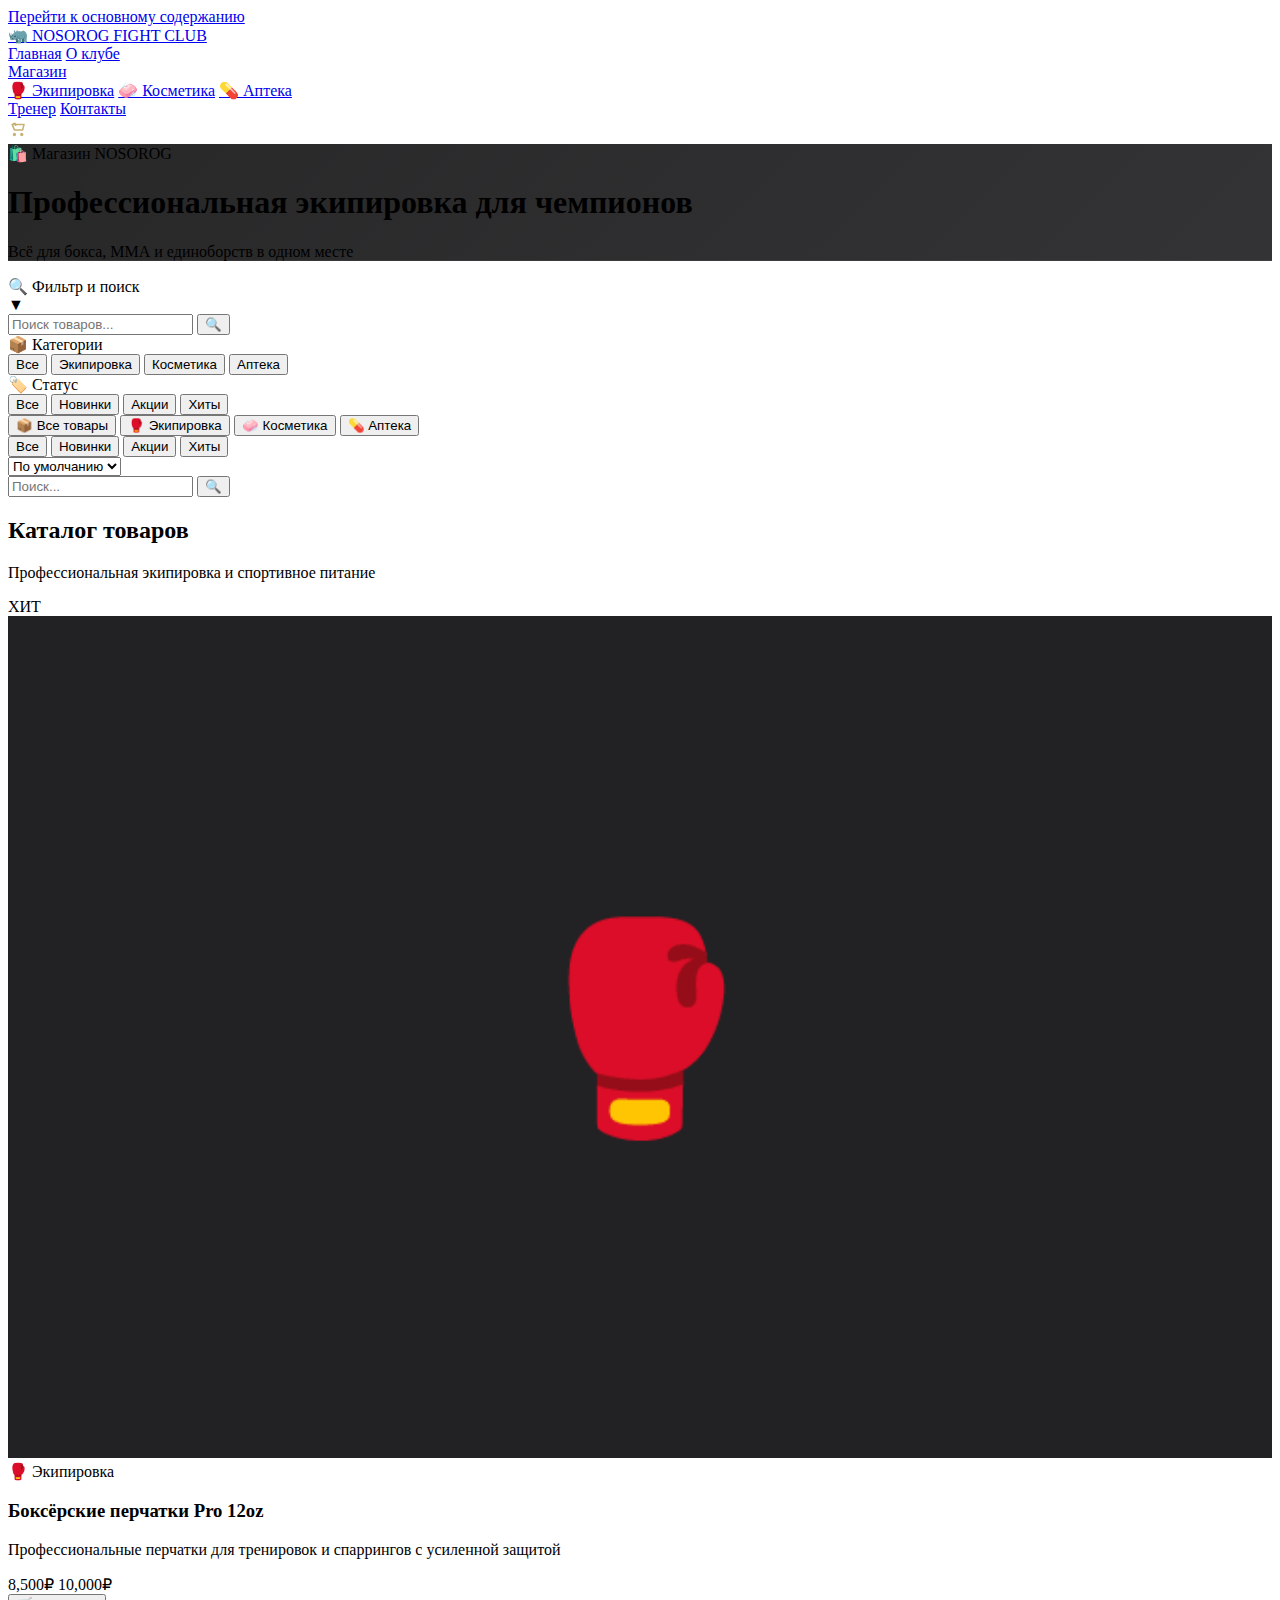
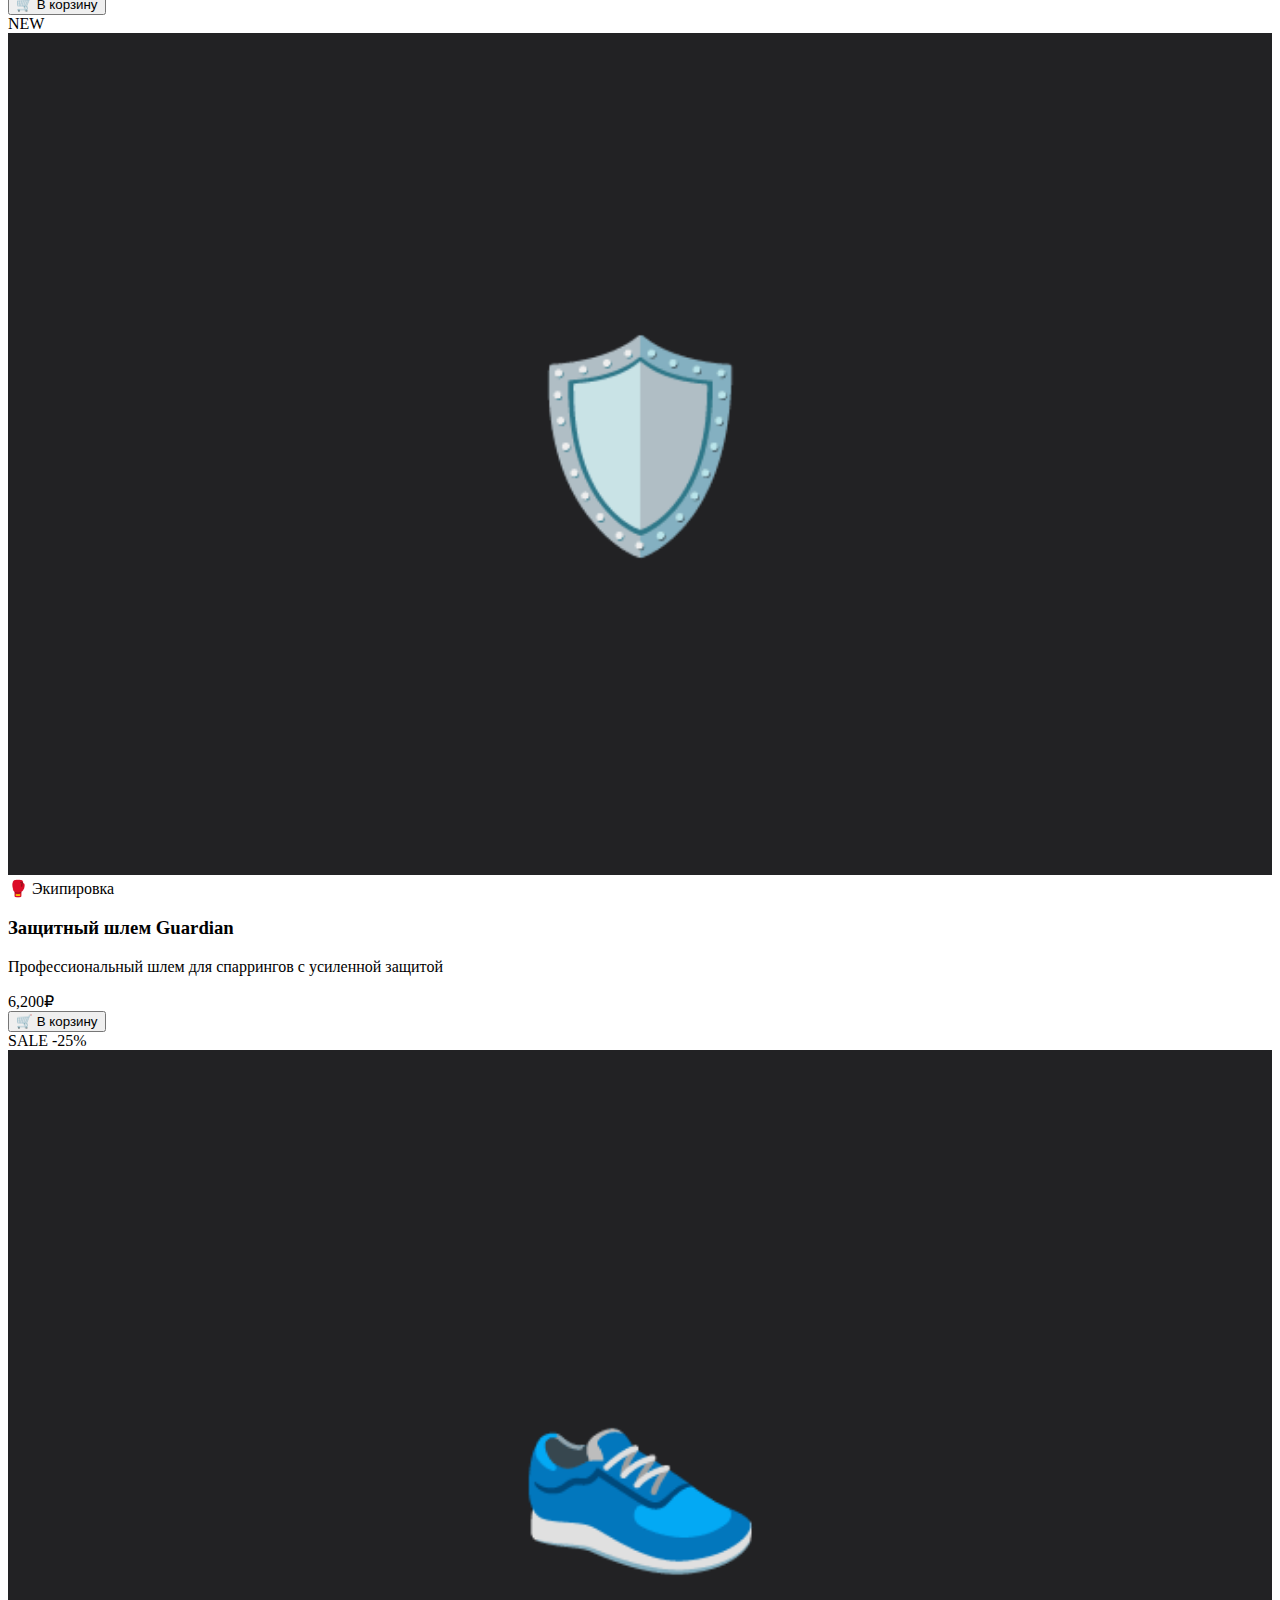
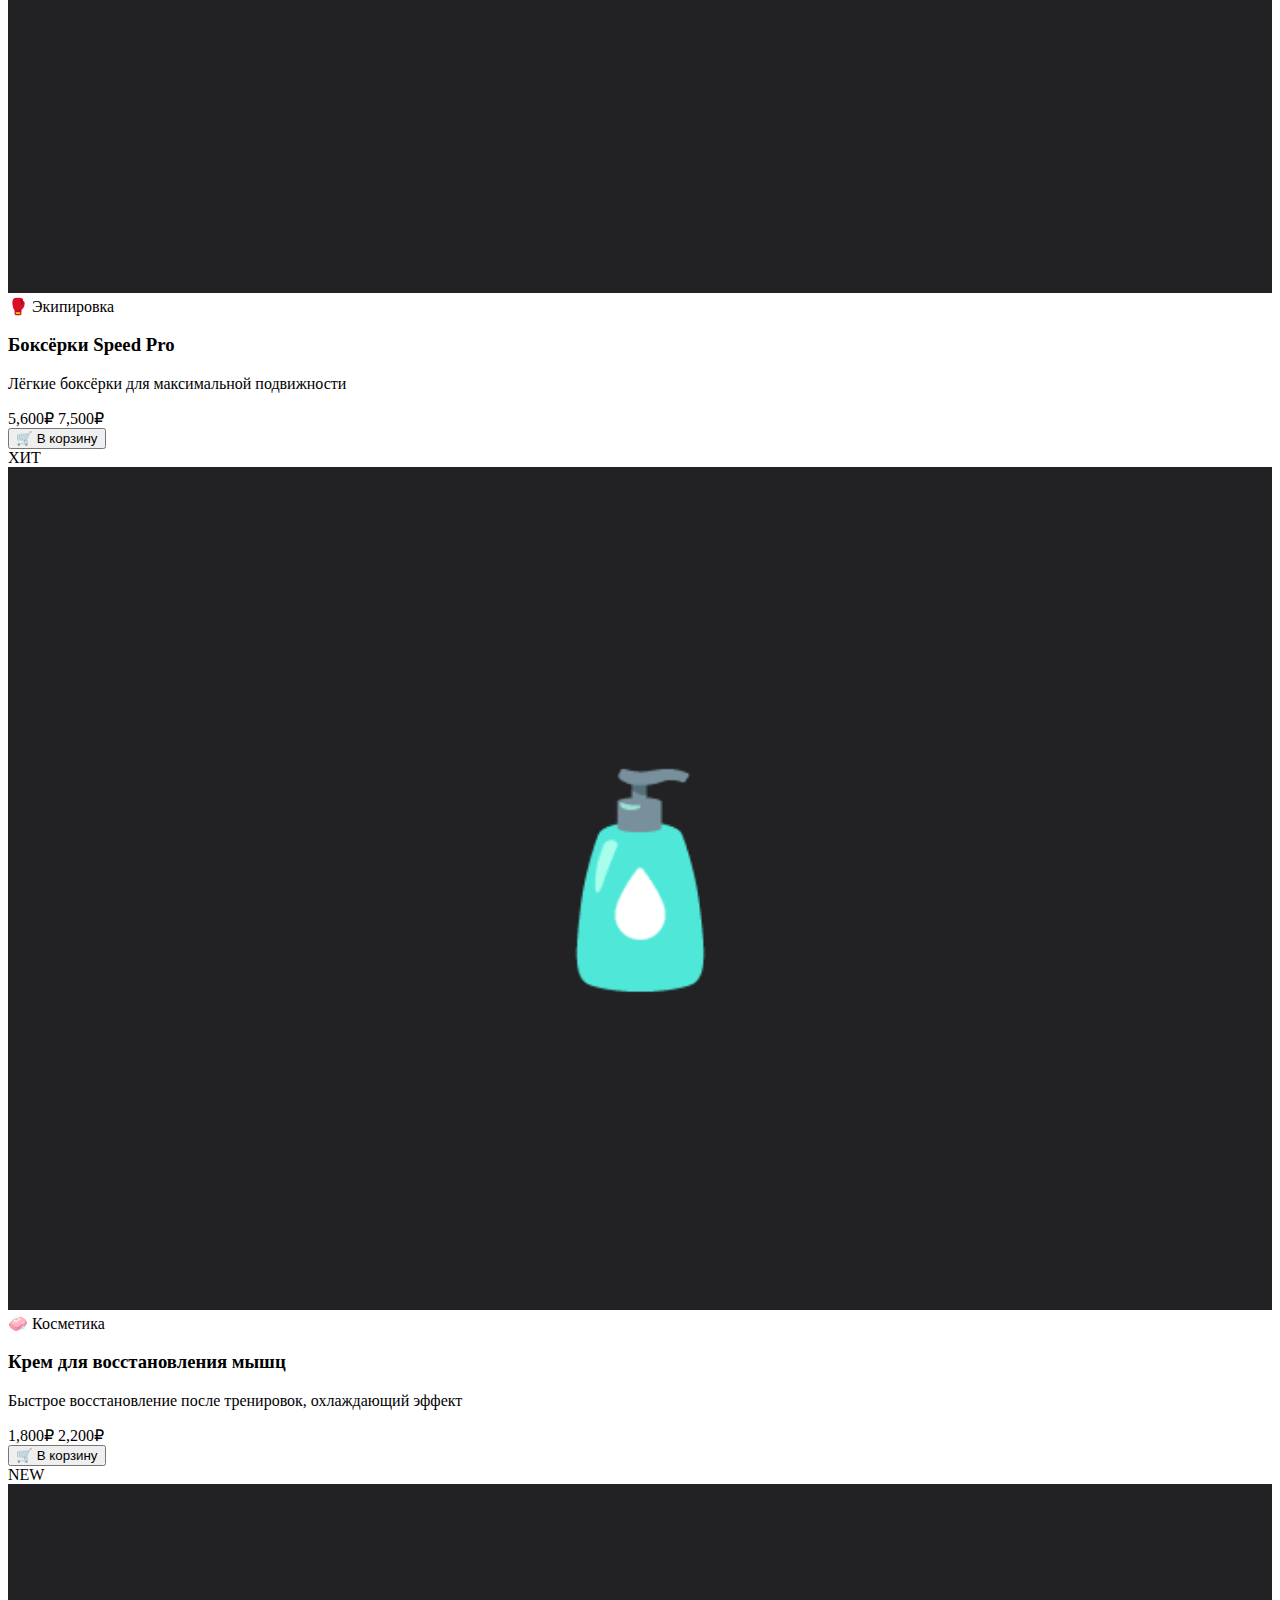
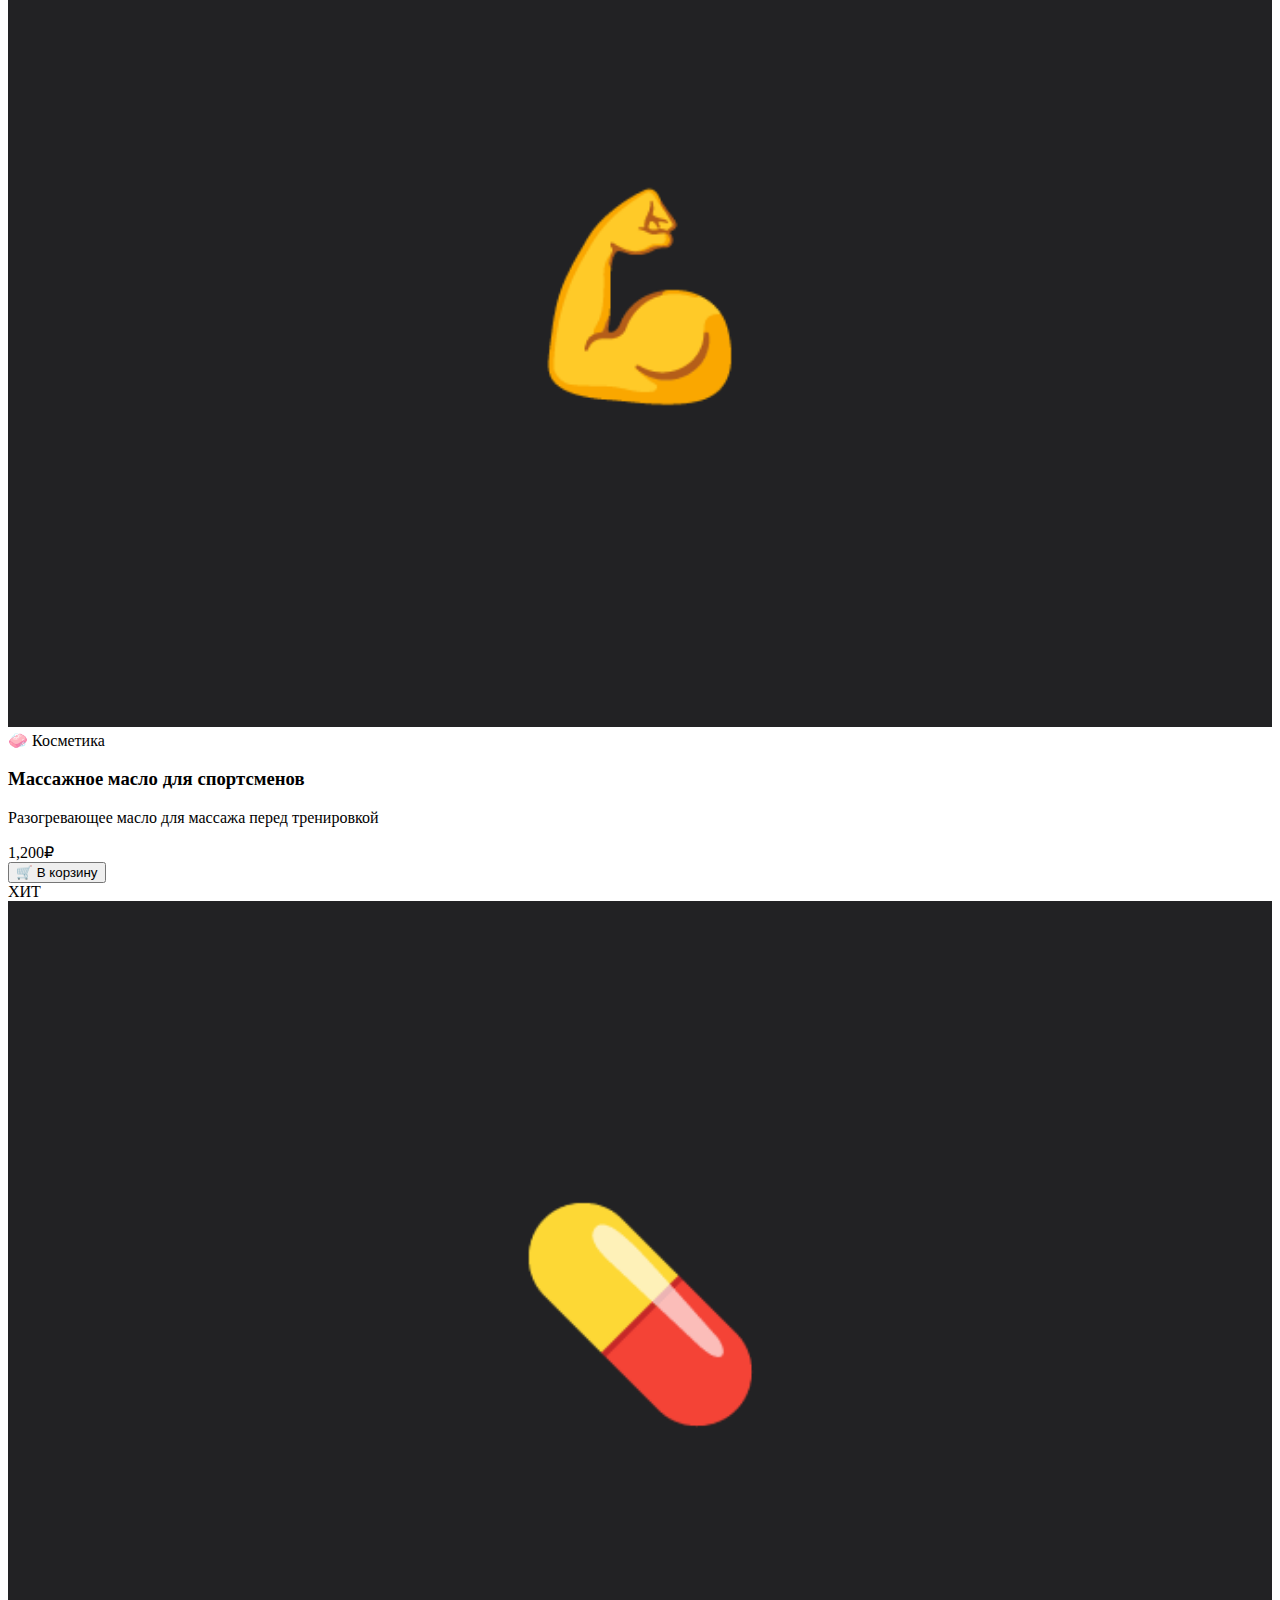
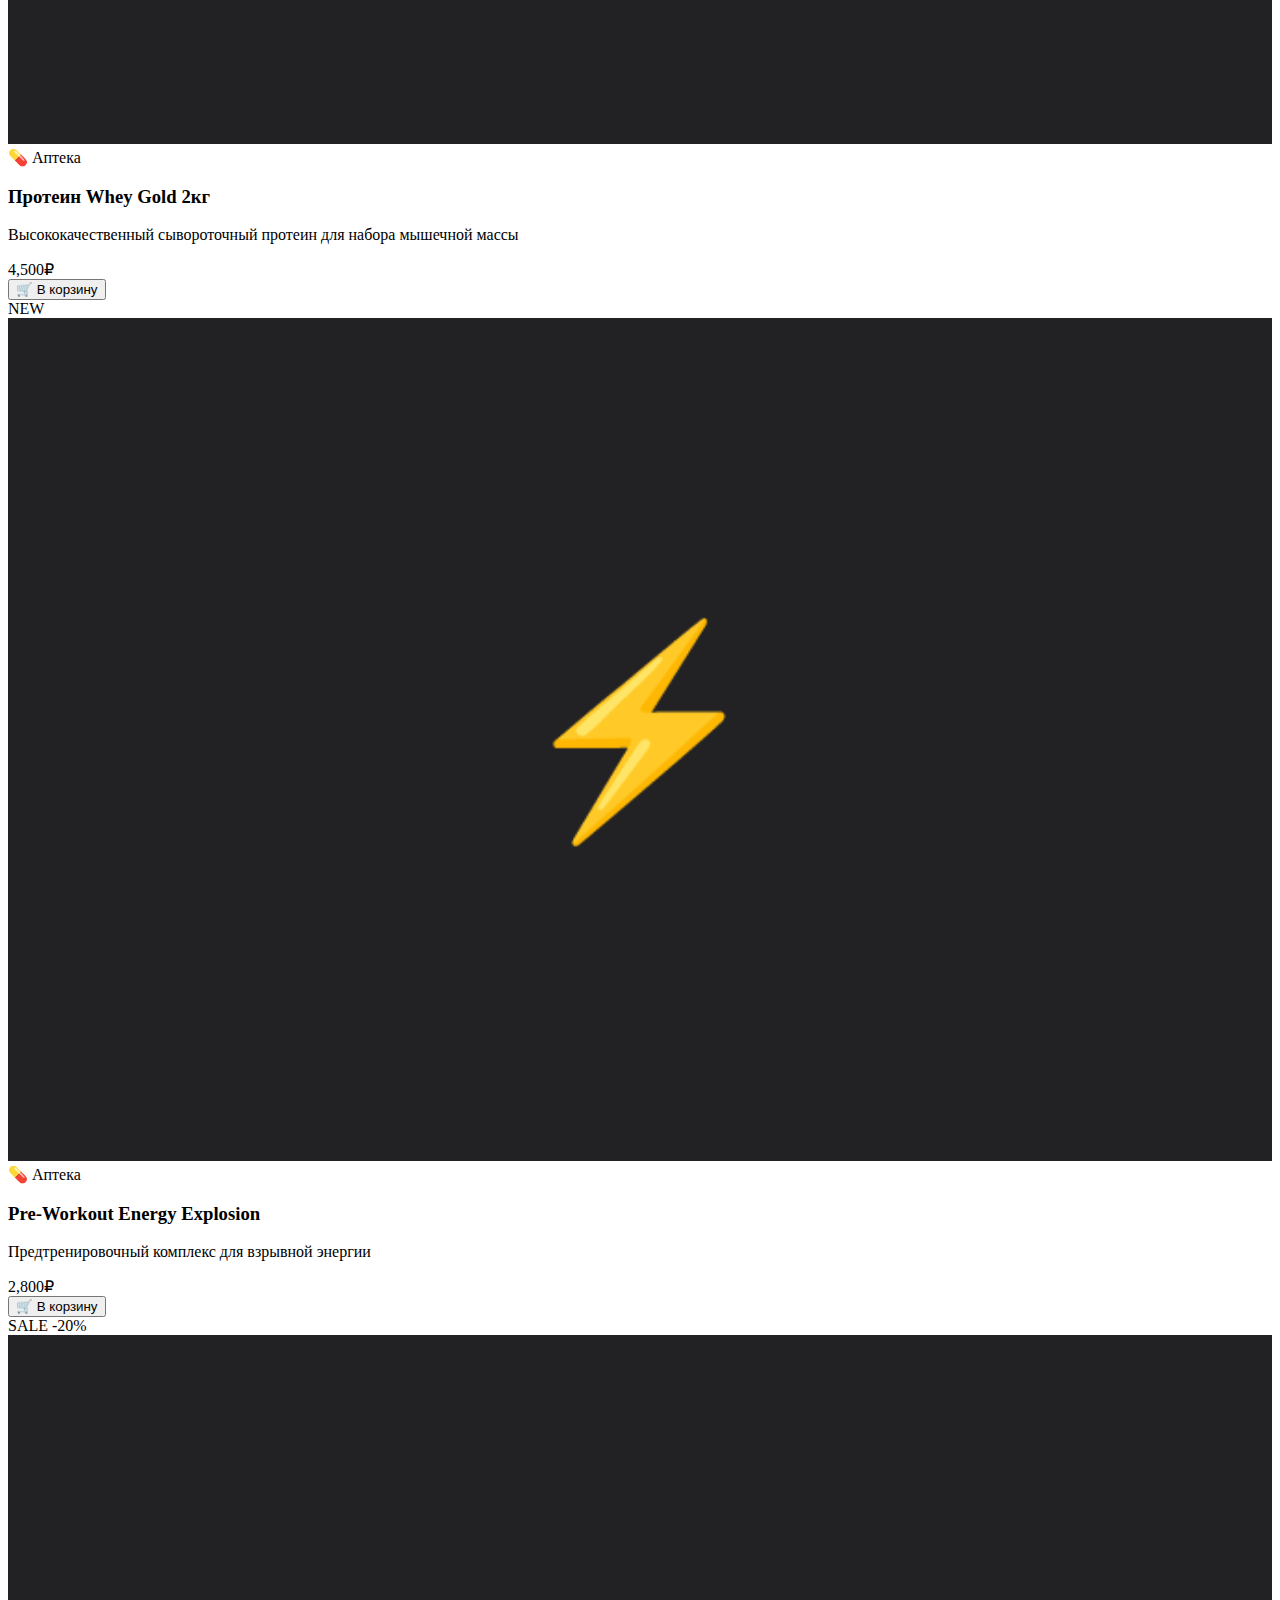
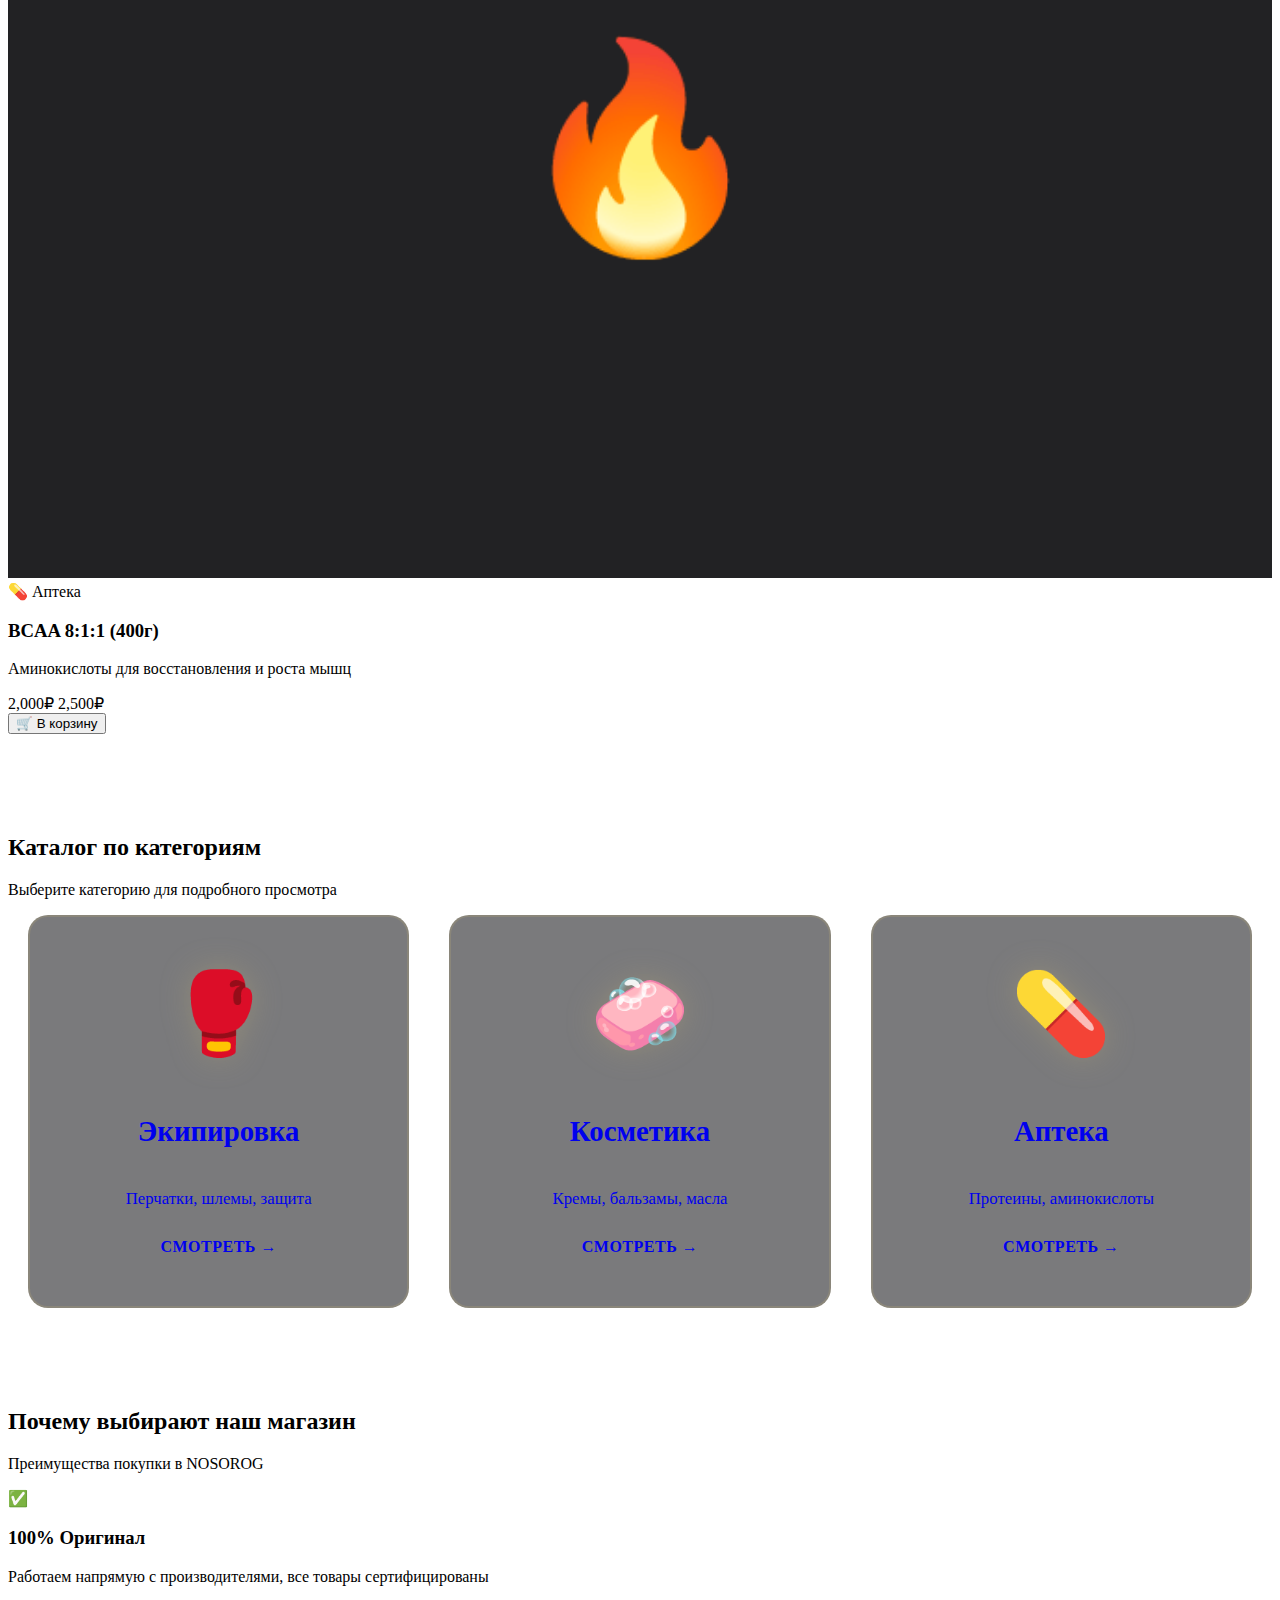
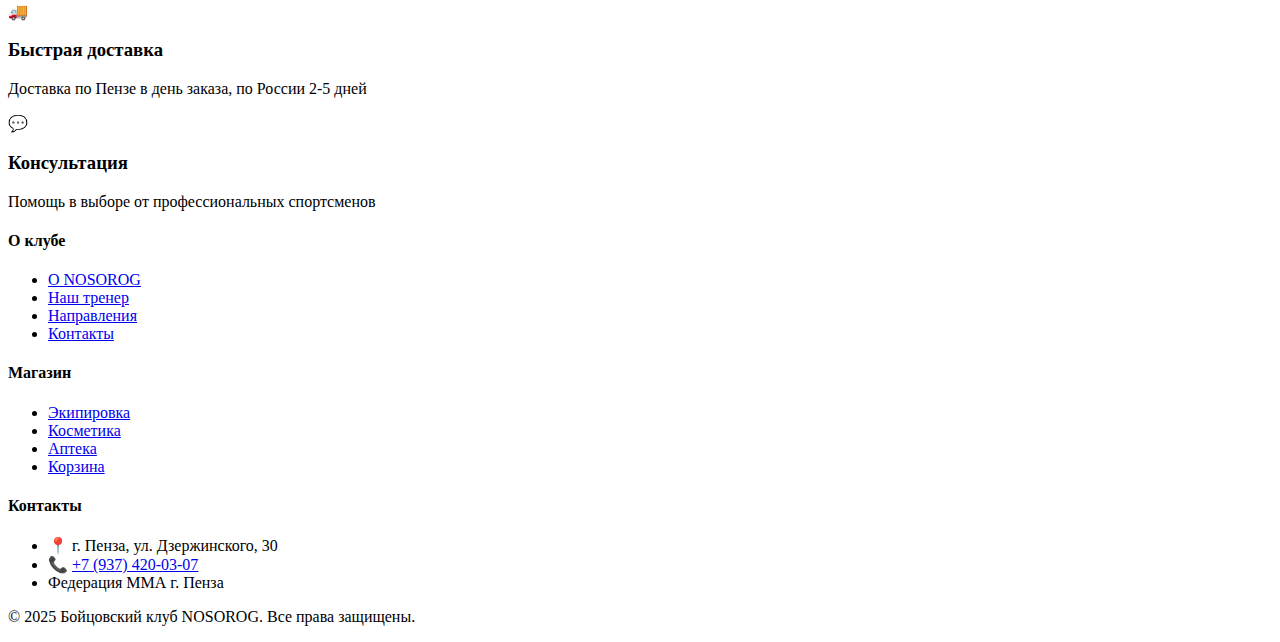
<file: shop.html>
<!DOCTYPE html>
<html lang="ru">
<head>
    <meta charset="UTF-8">
    <meta name="viewport" content="width=device-width, initial-scale=1.0">
    <meta name="description" content="Магазин NOSOROG - экипировка, косметика и спортпит для единоборств. Профессиональные товары для бойцов в Пензе.">
    <meta name="keywords" content="магазин единоборств, боксерская экипировка, спортивная косметика, протеин купить">
    <title>Магазин NOSOROG - Экипировка, Косметика, Спортпит | Пенза</title>
    <link rel="icon" href="data:image/svg+xml,<svg xmlns=%22http://www.w3.org/2000/svg%22 viewBox=%220 0 100 100%22><text y=%22.9em%22 font-size=%2290%22>🦏</text></svg>">
    <link rel="stylesheet" href="css/style.css">
    <link rel="stylesheet" href="css/catalog.css">
</head>
<body>
    <a href="#main-content" class="skip-link">Перейти к основному содержанию</a>

    <header role="banner">
        <div class="nav">
            <a href="index.html" class="logo">
                <span>🦏 NOSOROG</span> FIGHT CLUB
            </a>
            <div class="hamburger" aria-label="Меню" role="button" aria-expanded="false">
                <div></div>
                <div></div>
                <div></div>
            </div>
            <nav class="menu" role="navigation" aria-label="Основное меню">
                <a href="index.html">Главная</a>
                <a href="about.html">О клубе</a>
                <div class="menu-item-has-children">
                    <a href="shop.html" aria-current="page">Магазин</a>
                    <div class="sub-menu">
                        <a href="equipment.html">🥊 Экипировка</a>
                        <a href="cosmetic.html">🧼 Косметика</a>
                        <a href="pharma.html">💊 Аптека</a>
                    </div>
                </div>
                <a href="index.html#trainer">Тренер</a>
                <a href="index.html#contacts">Контакты</a>
            </nav>
            <a href="cart.html" class="cart-btn" aria-label="Корзина">
                <svg viewBox="0 0 24 24" width="22" height="22" fill="none" xmlns="http://www.w3.org/2000/svg">
                    <path d="M6 6h2l.4 2M7 13h9l1.5-6h-13L7 13zM7 17a1 1 0 1 0 0 2 1 1 0 0 0 0-2zm8 0a1 1 0 1 0 0 2 1 1 0 0 0 0-2z" 
                          stroke="#C8B273" stroke-width="1.7" stroke-linecap="round" stroke-linejoin="round"/>
                </svg>
                <span class="cart-count">0</span>
            </a>
        </div>
    </header>

    <main id="main-content">
        <!-- HERO -->
        <section class="hero">
            <div class="hero-content">
                <div class="hero-badge">🛍️ Магазин NOSOROG</div>
                <h1>Профессиональная экипировка для чемпионов</h1>
                <p>Всё для бокса, ММА и единоборств в одном месте</p>
            </div>
        </section>

        <!-- MOBILE FILTERS -->
        <div class="mobile-filters">
            <div class="mobile-filter-header" id="mobileFilterToggle">
                <div class="mobile-filter-title">
                    <span>🔍</span> Фильтр и поиск
                </div>
                <div class="mobile-filter-toggle">▼</div>
            </div>
            <div class="mobile-filters-container" id="mobileFiltersContainer">
                <div class="mobile-filters-content">
                    <div class="mobile-search-box">
                        <input type="text" placeholder="Поиск товаров..." id="mobileSearchInput">
                        <button class="mobile-search-btn">🔍</button>
                    </div>
                    
                    <div class="mobile-filter-section">
                        <div class="mobile-filter-section-title">
                            <span>📦</span> Категории
                        </div>
                        <div class="mobile-filter-buttons">
                            <button class="mobile-filter-btn active" data-category="all">Все</button>
                            <button class="mobile-filter-btn" data-category="equipment">Экипировка</button>
                            <button class="mobile-filter-btn" data-category="cosmetic">Косметика</button>
                            <button class="mobile-filter-btn" data-category="pharma">Аптека</button>
                        </div>
                    </div>
                    
                    <div class="mobile-filter-section">
                        <div class="mobile-filter-section-title">
                            <span>🏷️</span> Статус
                        </div>
                        <div class="mobile-filter-buttons">
                            <button class="mobile-filter-btn active" data-filter="all">Все</button>
                            <button class="mobile-filter-btn" data-filter="new">Новинки</button>
                            <button class="mobile-filter-btn" data-filter="sale">Акции</button>
                            <button class="mobile-filter-btn" data-filter="bestseller">Хиты</button>
                        </div>
                    </div>
                </div>
            </div>
        </div>

        <!-- CATEGORIES -->
        <section class="categories-section">
            <div class="categories-container">
                <div class="categories-nav">
                    <button class="category-btn active" data-category="all">
                        <span>📦</span> Все товары
                    </button>
                    <button class="category-btn" data-category="equipment">
                        <span>🥊</span> Экипировка
                    </button>
                    <button class="category-btn" data-category="cosmetic">
                        <span>🧼</span> Косметика
                    </button>
                    <button class="category-btn" data-category="pharma">
                        <span>💊</span> Аптека
                    </button>
                </div>
            </div>
        </section>

        <!-- FILTERS -->
        <section class="filters-section">
            <div class="filters-container">
                <div class="filter-group">
                    <button class="filter-btn active" data-filter="all">Все</button>
                    <button class="filter-btn" data-filter="new">Новинки</button>
                    <button class="filter-btn" data-filter="sale">Акции</button>
                    <button class="filter-btn" data-filter="bestseller">Хиты</button>
                </div>
                
                <div class="sorting">
                    <select aria-label="Сортировка">
                        <option value="default">По умолчанию</option>
                        <option value="price-asc">По цене (↑)</option>
                        <option value="price-desc">По цене (↓)</option>
                        <option value="name">По названию</option>
                    </select>
                </div>
                
                <div class="search-box">
                    <input type="text" placeholder="Поиск..." id="desktopSearchInput">
                    <button class="search-btn">🔍</button>
                </div>
            </div>
        </section>

        <!-- PRODUCTS -->
        <section class="products-section">
            <div class="products-header">
                <h2>Каталог товаров</h2>
                <p>Профессиональная экипировка и спортивное питание</p>
            </div>

            <div class="products-grid">
                <!-- Equipment Products -->
                <div class="product-card equipment" data-category="equipment" data-status="bestseller">
                    <div class="product-badge bestseller">ХИТ</div>
                    <div class="product-image">
                        <img src="data:image/svg+xml,%3Csvg xmlns='http://www.w3.org/2000/svg' viewBox='0 0 300 200'%3E%3Crect fill='%23222224' width='300' height='200'/%3E%3Ctext x='50%25' y='50%25' text-anchor='middle' dy='.3em' fill='%23C8B273' font-size='48'%3E🥊%3C/text%3E%3C/svg%3E" 
                             alt="Боксёрские перчатки Pro" loading="lazy">
                    </div>
                    <div class="product-category">
                        <span>🥊</span> Экипировка
                    </div>
                    <h3 class="product-title">Боксёрские перчатки Pro 12oz</h3>
                    <p class="product-description">Профессиональные перчатки для тренировок и спаррингов с усиленной защитой</p>
                    <div class="product-price">
                        <div>
                            <span class="price">8,500₽</span>
                            <span class="old-price">10,000₽</span>
                        </div>
                        <button class="add-to-cart" data-product="Боксёрские перчатки Pro 12oz" data-price="8500" data-category="equipment">
                            <span>🛒</span> В корзину
                        </button>
                    </div>
                </div>

                <div class="product-card equipment" data-category="equipment" data-status="new">
                    <div class="product-badge new">NEW</div>
                    <div class="product-image">
                        <img src="data:image/svg+xml,%3Csvg xmlns='http://www.w3.org/2000/svg' viewBox='0 0 300 200'%3E%3Crect fill='%23222224' width='300' height='200'/%3E%3Ctext x='50%25' y='50%25' text-anchor='middle' dy='.3em' fill='%23C8B273' font-size='48'%3E🛡️%3C/text%3E%3C/svg%3E" 
                             alt="Защитный шлем" loading="lazy">
                    </div>
                    <div class="product-category">
                        <span>🥊</span> Экипировка
                    </div>
                    <h3 class="product-title">Защитный шлем Guardian</h3>
                    <p class="product-description">Профессиональный шлем для спаррингов с усиленной защитой</p>
                    <div class="product-price">
                        <div>
                            <span class="price">6,200₽</span>
                        </div>
                        <button class="add-to-cart" data-product="Защитный шлем Guardian" data-price="6200" data-category="equipment">
                            <span>🛒</span> В корзину
                        </button>
                    </div>
                </div>

                <div class="product-card equipment" data-category="equipment" data-status="sale">
                    <div class="product-badge sale">SALE -25%</div>
                    <div class="product-image">
                        <img src="data:image/svg+xml,%3Csvg xmlns='http://www.w3.org/2000/svg' viewBox='0 0 300 200'%3E%3Crect fill='%23222224' width='300' height='200'/%3E%3Ctext x='50%25' y='50%25' text-anchor='middle' dy='.3em' fill='%23C8B273' font-size='48'%3E👟%3C/text%3E%3C/svg%3E" 
                             alt="Боксёрки" loading="lazy">
                    </div>
                    <div class="product-category">
                        <span>🥊</span> Экипировка
                    </div>
                    <h3 class="product-title">Боксёрки Speed Pro</h3>
                    <p class="product-description">Лёгкие боксёрки для максимальной подвижности</p>
                    <div class="product-price">
                        <div>
                            <span class="price">5,600₽</span>
                            <span class="old-price">7,500₽</span>
                        </div>
                        <button class="add-to-cart" data-product="Боксёрки Speed Pro" data-price="5600" data-category="equipment">
                            <span>🛒</span> В корзину
                        </button>
                    </div>
                </div>

                <!-- Cosmetic Products -->
                <div class="product-card cosmetic" data-category="cosmetic" data-status="bestseller">
                    <div class="product-badge bestseller">ХИТ</div>
                    <div class="product-image">
                        <img src="data:image/svg+xml,%3Csvg xmlns='http://www.w3.org/2000/svg' viewBox='0 0 300 200'%3E%3Crect fill='%23222224' width='300' height='200'/%3E%3Ctext x='50%25' y='50%25' text-anchor='middle' dy='.3em' fill='%238B5FBF' font-size='48'%3E🧴%3C/text%3E%3C/svg%3E" 
                             alt="Крем для восстановления" loading="lazy">
                    </div>
                    <div class="product-category">
                        <span>🧼</span> Косметика
                    </div>
                    <h3 class="product-title">Крем для восстановления мышц</h3>
                    <p class="product-description">Быстрое восстановление после тренировок, охлаждающий эффект</p>
                    <div class="product-price">
                        <div>
                            <span class="price">1,800₽</span>
                            <span class="old-price">2,200₽</span>
                        </div>
                        <button class="add-to-cart" data-product="Крем для восстановления мышц" data-price="1800" data-category="cosmetic">
                            <span>🛒</span> В корзину
                        </button>
                    </div>
                </div>

                <div class="product-card cosmetic" data-category="cosmetic" data-status="new">
                    <div class="product-badge new">NEW</div>
                    <div class="product-image">
                        <img src="data:image/svg+xml,%3Csvg xmlns='http://www.w3.org/2000/svg' viewBox='0 0 300 200'%3E%3Crect fill='%23222224' width='300' height='200'/%3E%3Ctext x='50%25' y='50%25' text-anchor='middle' dy='.3em' fill='%238B5FBF' font-size='48'%3E💪%3C/text%3E%3C/svg%3E" 
                             alt="Массажное масло" loading="lazy">
                    </div>
                    <div class="product-category">
                        <span>🧼</span> Косметика
                    </div>
                    <h3 class="product-title">Массажное масло для спортсменов</h3>
                    <p class="product-description">Разогревающее масло для массажа перед тренировкой</p>
                    <div class="product-price">
                        <div>
                            <span class="price">1,200₽</span>
                        </div>
                        <button class="add-to-cart" data-product="Массажное масло для спортсменов" data-price="1200" data-category="cosmetic">
                            <span>🛒</span> В корзину
                        </button>
                    </div>
                </div>

                <!-- Pharma Products -->
                <div class="product-card pharma" data-category="pharma" data-status="bestseller">
                    <div class="product-badge bestseller">ХИТ</div>
                    <div class="product-image">
                        <img src="data:image/svg+xml,%3Csvg xmlns='http://www.w3.org/2000/svg' viewBox='0 0 300 200'%3E%3Crect fill='%23222224' width='300' height='200'/%3E%3Ctext x='50%25' y='50%25' text-anchor='middle' dy='.3em' fill='%234CAF50' font-size='48'%3E💊%3C/text%3E%3C/svg%3E" 
                             alt="Протеин Whey Gold" loading="lazy">
                    </div>
                    <div class="product-category">
                        <span>💊</span> Аптека
                    </div>
                    <h3 class="product-title">Протеин Whey Gold 2кг</h3>
                    <p class="product-description">Высококачественный сывороточный протеин для набора мышечной массы</p>
                    <div class="product-price">
                        <div>
                            <span class="price">4,500₽</span>
                        </div>
                        <button class="add-to-cart" data-product="Протеин Whey Gold 2кг" data-price="4500" data-category="pharma">
                            <span>🛒</span> В корзину
                        </button>
                    </div>
                </div>

                <div class="product-card pharma" data-category="pharma" data-status="new">
                    <div class="product-badge new">NEW</div>
                    <div class="product-image">
                        <img src="data:image/svg+xml,%3Csvg xmlns='http://www.w3.org/2000/svg' viewBox='0 0 300 200'%3E%3Crect fill='%23222224' width='300' height='200'/%3E%3Ctext x='50%25' y='50%25' text-anchor='middle' dy='.3em' fill='%234CAF50' font-size='48'%3E⚡%3C/text%3E%3C/svg%3E" 
                             alt="Предтренировочный комплекс" loading="lazy">
                    </div>
                    <div class="product-category">
                        <span>💊</span> Аптека
                    </div>
                    <h3 class="product-title">Pre-Workout Energy Explosion</h3>
                    <p class="product-description">Предтренировочный комплекс для взрывной энергии</p>
                    <div class="product-price">
                        <div>
                            <span class="price">2,800₽</span>
                        </div>
                        <button class="add-to-cart" data-product="Pre-Workout Energy Explosion" data-price="2800" data-category="pharma">
                            <span>🛒</span> В корзину
                        </button>
                    </div>
                </div>

                <div class="product-card pharma" data-category="pharma" data-status="sale">
                    <div class="product-badge sale">SALE -20%</div>
                    <div class="product-image">
                        <img src="data:image/svg+xml,%3Csvg xmlns='http://www.w3.org/2000/svg' viewBox='0 0 300 200'%3E%3Crect fill='%23222224' width='300' height='200'/%3E%3Ctext x='50%25' y='50%25' text-anchor='middle' dy='.3em' fill='%234CAF50' font-size='48'%3E🔥%3C/text%3E%3C/svg%3E" 
                             alt="BCAA аминокислоты" loading="lazy">
                    </div>
                    <div class="product-category">
                        <span>💊</span> Аптека
                    </div>
                    <h3 class="product-title">BCAA 8:1:1 (400г)</h3>
                    <p class="product-description">Аминокислоты для восстановления и роста мышц</p>
                    <div class="product-price">
                        <div>
                            <span class="price">2,000₽</span>
                            <span class="old-price">2,500₽</span>
                        </div>
                        <button class="add-to-cart" data-product="BCAA 8:1:1 (400г)" data-price="2000" data-category="pharma">
                            <span>🛒</span> В корзину
                        </button>
                    </div>
                </div>
            </div>
        </section>

        <!-- CATALOG CATEGORIES -->
        <section class="categories-promo-section">
            <div class="section-header">
                <h2>Каталог по категориям</h2>
                <p>Выберите категорию для подробного просмотра</p>
            </div>
            <div class="categories-promo-grid">
                <a href="equipment.html" class="category-promo-card equipment-promo">
                    <div class="category-promo-icon">🥊</div>
                    <h3>Экипировка</h3>
                    <p>Перчатки, шлемы, защита</p>
                    <span class="category-promo-link">Смотреть →</span>
                </a>
                <a href="cosmetic.html" class="category-promo-card cosmetic-promo">
                    <div class="category-promo-icon">🧼</div>
                    <h3>Косметика</h3>
                    <p>Кремы, бальзамы, масла</p>
                    <span class="category-promo-link">Смотреть →</span>
                </a>
                <a href="pharma.html" class="category-promo-card pharma-promo">
                    <div class="category-promo-icon">💊</div>
                    <h3>Аптека</h3>
                    <p>Протеины, аминокислоты</p>
                    <span class="category-promo-link">Смотреть →</span>
                </a>
            </div>
        </section>

        <!-- INFO -->
        <section class="about-section">
            <div class="section-header">
                <h2>Почему выбирают наш магазин</h2>
                <p>Преимущества покупки в NOSOROG</p>
            </div>
            <div class="info-grid">
                <div class="info-card">
                    <div class="info-icon">✅</div>
                    <h3>100% Оригинал</h3>
                    <p>Работаем напрямую с производителями, все товары сертифицированы</p>
                </div>
                <div class="info-card">
                    <div class="info-icon">🚚</div>
                    <h3>Быстрая доставка</h3>
                    <p>Доставка по Пензе в день заказа, по России 2-5 дней</p>
                </div>
                <div class="info-card">
                    <div class="info-icon">💬</div>
                    <h3>Консультация</h3>
                    <p>Помощь в выборе от профессиональных спортсменов</p>
                </div>
            </div>
        </section>
    </main>

    <footer role="contentinfo">
        <div class="footer-content">
            <div class="footer-column">
                <h4>О клубе</h4>
                <ul>
                    <li><a href="about.html">О NOSOROG</a></li>
                    <li><a href="index.html#trainer">Наш тренер</a></li>
                    <li><a href="index.html#services">Направления</a></li>
                    <li><a href="index.html#contacts">Контакты</a></li>
                </ul>
            </div>
            <div class="footer-column">
                <h4>Магазин</h4>
                <ul>
                    <li><a href="equipment.html">Экипировка</a></li>
                    <li><a href="cosmetic.html">Косметика</a></li>
                    <li><a href="pharma.html">Аптека</a></li>
                    <li><a href="cart.html">Корзина</a></li>
                </ul>
            </div>
            <div class="footer-column">
                <h4>Контакты</h4>
                <ul>
                    <li>📍 г. Пенза, ул. Дзержинского, 30</li>
                    <li>📞 <a href="tel:+79374200307">+7 (937) 420-03-07</a></li>
                    <li>Федерация ММА г. Пенза</li>
                </ul>
            </div>
        </div>
        <div class="footer-bottom">
            <p>&copy; 2025 Бойцовский клуб NOSOROG. Все права защищены.</p>
        </div>
    </footer>

    <script src="js/main.js"></script>
</body>
</html>
</file>
<file: css/style.css>
/* Banner placeholder */
.hero {
    background: linear-gradient(135deg, rgba(21,21,22,0.92) 0%, rgba(34,34,36,0.92) 100%), url('https://images.unsplash.com/photo-1517649763962-0c623066013b?auto=format&fit=crop&w=1200&q=60');
    background-size: cover;
    background-position: center;
    position: relative;
}
/* ...остальные стили hero... */
</file>
<file: css/cart.css>
/* ==========================
   CART PAGE STYLES (NOSOROG)
   ========================== */
.cart-content {
  padding: 70px 0 60px 0;
  background: linear-gradient(135deg, var(--black2) 0%, var(--black) 100%);
}
.cart-container {
  display: flex;
  gap: 40px;
  max-width: 1200px;
  margin: 0 auto;
  align-items: flex-start;
  flex-wrap: wrap;
  padding: 0 20px;
}
.cart-items {
  flex: 3;
  min-width: 320px;
  background: rgba(30,30,32,0.6);
  border-radius: 14px;
  border: 2px solid rgba(200, 178, 115, 0.08);
  padding: 35px 30px 25px;
}
.cart-header {
  display: flex;
  align-items: baseline;
  gap: 15px;
  margin-bottom: 15px;
}
.cart-title {
  font-size: 2rem;
  color: var(--gold-metal);
  font-weight: 800;
}
.cart-count-badge {
  font-size: 1rem;
  color: var(--silver-bright);
  background: var(--black2);
  border-radius: 9px;
  padding: 3px 9px;
  font-weight: 700;
  margin-left: 5px;
}
.empty-cart {
  text-align: center;
  padding: 60px 0 40px;
  min-height: 290px;
  display: flex;
  flex-direction: column;
  align-items: center;
  justify-content: center;
}
.empty-cart-icon {
  font-size: 4rem;
  color: var(--gold-metal);
  filter: drop-shadow(0 0 9px #c8b27366);
  margin-bottom: 18px;
}
.cart-product {
  display: flex;
  gap: 18px;
  padding: 18px 0;
  border-bottom: 1px solid rgba(200, 178, 115, 0.09);
  align-items: center;
}
.cart-product:last-child {
  border-bottom: none;
}
.cart-product-img {
  width: 60px;
  height: 60px;
  min-width: 60px;
  background: var(--black2);
  border-radius: 10px;
  overflow: hidden;
  display: flex;
  align-items: center;
  justify-content: center;
}
.cart-product-img img {
  width: 100%;
  height: 100%;
  object-fit: cover;
}
.cart-product-info {
  flex: 1;
  min-width: 0;
}
.cart-product-title {
  font-size: 1.12rem;
  color: var(--gold-metal);
  font-weight: 700;
  margin-bottom: 2px;
  white-space: nowrap;
  overflow: hidden;
  text-overflow: ellipsis;
}
.cart-product-category {
  color: var(--silver-bright);
  font-size: 0.9rem;
}
.cart-product-controls {
  display: flex;
  align-items: center;
  gap: 5px;
}
.cart-qty-btn {
  background: var(--black2);
  border: 2px solid var(--gold-metal);
  color: var(--gold-metal);
  width: 26px;
  height: 26px;
  border-radius: 7px;
  font-size: 1.1rem;
  transition: all .2s;
  cursor: pointer;
  font-weight: 700;
}
.cart-qty-btn:active {
  background: var(--gold-metal);
  color: var(--black2);
}
.cart-product-qty {
  font-size: 1rem;
  font-weight: 800;
  width: 34px;
  text-align: center;
  color: var(--gold-metal);
}
.cart-product-price {
  color: var(--gold-metal);
  font-size: 1.15rem;
  font-weight: 800;
  margin-left: 10px;
  min-width: 68px;
  text-align: right;
}
.cart-remove-btn {
  background: none;
  border: none;
  color: var(--accent-red);
  font-size: 1.35rem;
  cursor: pointer;
  transition: color .22s;
  margin-left: 6px;
}
.cart-remove-btn:hover {
  color: #fd7e7e;
}
.cart-summary {
  flex: 1.15;
  background: rgba(255,255,255,0.015);
  border: 2px solid rgba(200, 178, 115, 0.09);
  border-radius: 15px;
  padding: 35px 28px 25px;
  min-width: 245px;
  position: sticky;
  top: 90px;
  align-self: flex-start;
}
.cart-summary h3 {
  font-size: 1.25rem;
  color: var(--gold-metal);
  margin-bottom: 18px;
  font-weight: 700;
}
.summary-row {
  display: flex;
  justify-content: space-between;
  align-items: center;
  font-size: 1.07rem;
  margin-bottom: 11px;
}
.summary-total {
  display: flex;
  justify-content: space-between;
  align-items: center;
  font-size: 1.3rem;
  color: var(--gold-metal);
  margin-top: 20px;
  font-weight: 900;
  padding: 8px 0;
  border-top: 2px solid rgba(200, 178, 115, 0.16);
}
.checkout-btn {
  width: 100%;
  background: linear-gradient(90deg, #23221a 0%, #373125 100%);
  border: 2px solid var(--gold-metal);
  color: var(--gold-metal);
  padding: 15px 0;
  border-radius: 9px;
  font-weight: 800;
  font-size: 1.14rem;
  margin-top: 18px;
  margin-bottom: 8px;
  cursor: pointer;
  transition: all 0.2s;
  text-transform: uppercase;
  letter-spacing: 0.5px;
}
.checkout-btn:disabled {
  background: none;
  color: #aeab8f77;
  border-color: #bfb98b44;
  cursor: not-allowed;
}
.checkout-btn:not(:disabled):hover {
  color: #E8CE86;
  background: #373125;
  box-shadow: 0 0 17px #C8B27377, 0 3px 19px #C8B27344;
}
.continue-shopping {
  display: inline-block;
  color: var(--silver-bright);
  margin-top: 17px;
  text-decoration: none;
  transition: color .2s;
}
.continue-shopping:hover {
  color: var(--gold-metal);
}
.delivery-options {
  margin: 15px 0 10px;
}
.delivery-option {
  display: flex;
  align-items: center;
  background: var(--black2);
  border-radius: 8px;
  border: 2px solid rgba(200, 178, 115, 0.12);
  margin-bottom: 10px;
  padding: 8px 12px;
  gap: 11px;
  cursor: pointer;
  transition: border-color .18s;
}
.delivery-option input[type="radio"] {
  margin-right: 10px;
}
.option-content {
  flex: 1;
}
.option-price {
  color: var(--gold-metal);
  font-weight: 700;
  font-size: 1.1rem;
}
@media (max-width: 1000px) {
  .cart-container {
    flex-direction: column;
    gap: 20px;
    min-height: 64vh;
  }
  .cart-summary {
    position: static;
    margin-top: 30px;
  }
}
@media (max-width: 650px) {
  .cart-items, .cart-summary {
    padding: 18px 6vw 18px 6vw;
    min-width: 0;
  }
  .cart-header { flex-direction: column; gap: 6px; }
  .cart-container {
    min-height: 67vh;
  }
  .empty-cart {
    min-height: 180px;
    padding: 38px 0 28px;
  }
}
@media (max-width: 550px) {
  .cart-summary { min-width: 0; padding: 14px 2vw !important; }
  .cart-items { padding: 9px 2vw 12px 2vw; min-width: 0; }
  .cart-container { padding: 0 2vw; min-height: 65vh; }
  .empty-cart { min-height: 140px; padding: 26px 0 16px; }
}
.recommendations-section .products-grid { margin-bottom: 0; }
</file>
<file: css/catalog.css>
/* ==========================
   CATALOG SECTION STYLES
   ========================== */

.catalog-section,
.categories-promo-section {
    padding: 80px 0;
    background: linear-gradient(135deg, var(--black2) 0%, var(--black) 100%);
}

.catalog-grid,
.categories-promo-grid {
    max-width: 1300px;
    margin: 0 auto;
    padding: 0 20px;
    display: grid;
    grid-template-columns: repeat(auto-fit, minmax(350px, 1fr));
    gap: 40px;
}

.catalog-card,
.category-promo-card {
    background: rgba(34, 34, 36, 0.6);
    border: 2px solid rgba(200, 178, 115, 0.2);
    border-radius: 20px;
    padding: 50px 40px;
    text-align: center;
    transition: all 0.4s ease;
    text-decoration: none;
    display: flex;
    flex-direction: column;
    align-items: center;
    position: relative;
    overflow: hidden;
}

.catalog-card::before,
.category-promo-card::before {
    content: '';
    position: absolute;
    top: 0;
    left: 0;
    width: 100%;
    height: 4px;
    background: var(--gold-metal);
    transform: scaleX(0);
    transition: transform 0.4s ease;
}

.catalog-card:hover::before,
.category-promo-card:hover::before {
    transform: scaleX(1);
}

.catalog-card:hover,
.category-promo-card:hover {
    border-color: var(--gold-metal);
    background: rgba(34, 34, 36, 0.9);
    transform: translateY(-10px);
    box-shadow: 0 20px 40px rgba(200, 178, 115, 0.2);
}

/* Category-specific hover colors */
.equipment-promo:hover {
    border-color: var(--equipment-gold);
    box-shadow: 0 20px 40px rgba(200, 178, 115, 0.3);
}

.equipment-promo::before {
    background: var(--equipment-gold);
}

.cosmetic-promo:hover {
    border-color: var(--cosmetic-purple);
    box-shadow: 0 20px 40px rgba(139, 95, 191, 0.3);
}

.cosmetic-promo::before {
    background: var(--cosmetic-purple);
}

.pharma-promo:hover {
    border-color: var(--pharma-green);
    box-shadow: 0 20px 40px rgba(76, 175, 80, 0.3);
}

.pharma-promo::before {
    background: var(--pharma-green);
}

.catalog-icon,
.category-promo-icon {
    font-size: 5rem;
    margin-bottom: 25px;
    display: inline-block;
    filter: drop-shadow(0 0 15px rgba(200, 178, 115, 0.3));
    transition: all 0.3s ease;
}

.catalog-card:hover .catalog-icon,
.category-promo-card:hover .category-promo-icon {
    transform: scale(1.1) rotate(5deg);
    filter: drop-shadow(0 0 25px rgba(200, 178, 115, 0.6));
}

.equipment-promo:hover .category-promo-icon {
    filter: drop-shadow(0 0 25px rgba(200, 178, 115, 0.6));
}

.cosmetic-promo:hover .category-promo-icon {
    filter: drop-shadow(0 0 25px rgba(139, 95, 191, 0.6));
}

.pharma-promo:hover .category-promo-icon {
    filter: drop-shadow(0 0 25px rgba(76, 175, 80, 0.6));
}

.catalog-card h3,
.category-promo-card h3 {
    color: var(--gold-metal);
    font-size: 1.8rem;
    margin-bottom: 20px;
    font-weight: 700;
    transition: color 0.3s ease;
}

.catalog-card:hover h3,
.category-promo-card:hover h3 {
    color: #E8CE86;
}

.equipment-promo h3 {
    color: var(--equipment-gold);
}

.cosmetic-promo h3 {
    color: var(--cosmetic-purple);
}

.pharma-promo h3 {
    color: var(--pharma-green);
}

.equipment-promo:hover h3 {
    color: #E8CE86;
}

.cosmetic-promo:hover h3 {
    color: #b28fdb;
}

.pharma-promo:hover h3 {
    color: #a5d6a7;
}

.catalog-card p,
.category-promo-card p {
    color: var(--silver-metal);
    font-size: 1.05rem;
    line-height: 1.7;
    margin-bottom: 25px;
    transition: color 0.3s ease;
}

.catalog-card:hover p,
.category-promo-card:hover p {
    color: #ECECEC;
}

.catalog-link,
.category-promo-link {
    color: var(--gold-metal);
    font-weight: 700;
    font-size: 1rem;
    display: inline-flex;
    align-items: center;
    gap: 8px;
    transition: all 0.3s ease;
    text-transform: uppercase;
    letter-spacing: 0.5px;
}

.catalog-card:hover .catalog-link,
.category-promo-card:hover .category-promo-link {
    color: #E8CE86;
    transform: translateX(5px);
}

.equipment-promo .category-promo-link {
    color: var(--equipment-gold);
}

.cosmetic-promo .category-promo-link {
    color: var(--cosmetic-purple);
}

.pharma-promo .category-promo-link {
    color: var(--pharma-green);
}

.equipment-promo:hover .category-promo-link {
    color: #E8CE86;
}

.cosmetic-promo:hover .category-promo-link {
    color: #b28fdb;
}

.pharma-promo:hover .category-promo-link {
    color: #a5d6a7;
}

@media (max-width: 768px) {
    .catalog-grid,
    .categories-promo-grid {
        grid-template-columns: 1fr;
        padding: 0 15px;
    }
    
    .catalog-card,
    .category-promo-card {
        padding: 35px 25px;
    }
    
    .catalog-icon,
    .category-promo-icon {
        font-size: 4rem;
    }
    
    .catalog-card h3,
    .category-promo-card h3 {
        font-size: 1.5rem;
    }
    
    .catalog-card p,
    .category-promo-card p {
        font-size: 0.95rem;
    }
}
</file>
